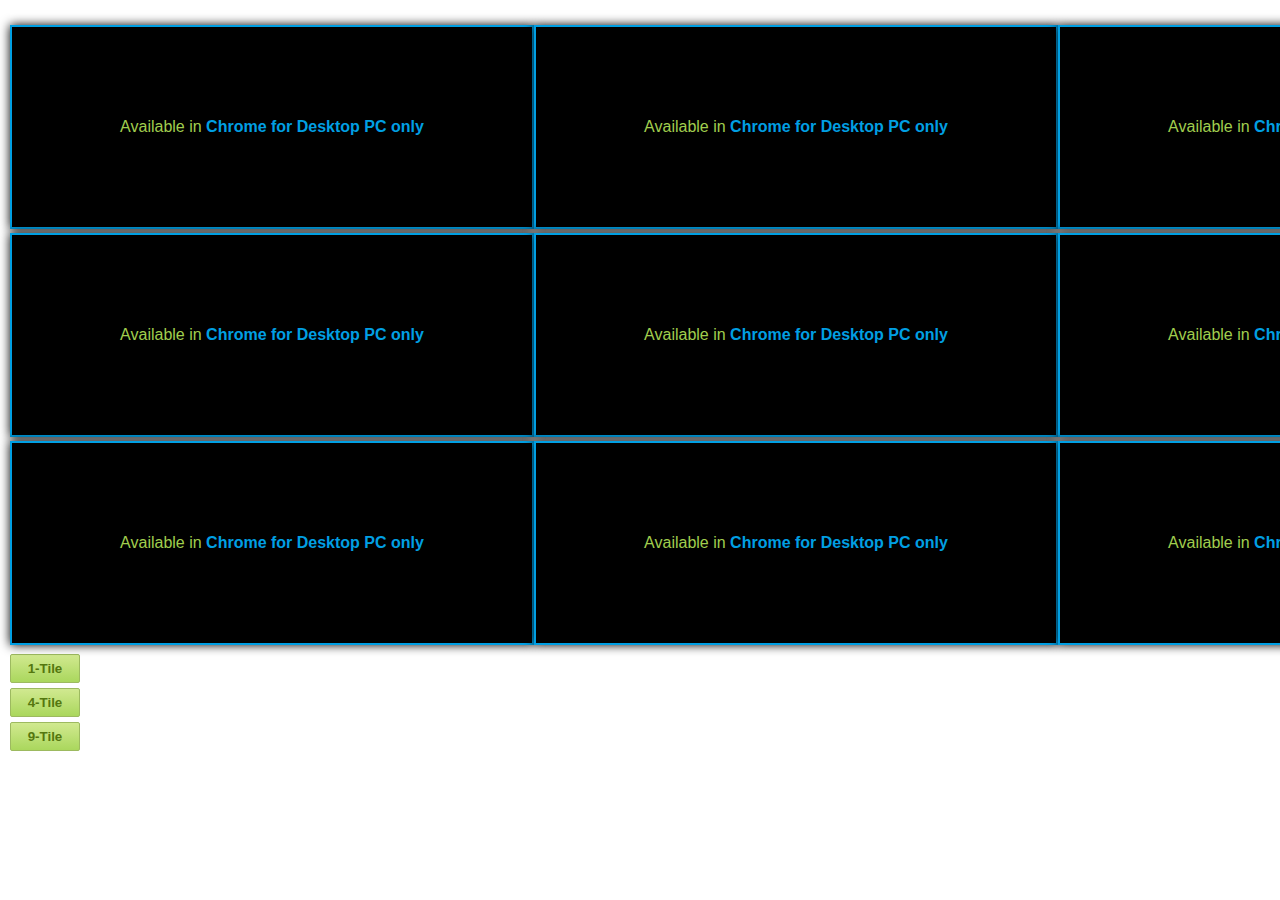
<file: index.html>
<!DOCTYPE html>
<html>
<head>
	<title>Media Player PNaCl</title>
	<meta http-equiv="Content-Type" content="text/html; charset=utf-8" />
	<meta http-equiv="Pragma" content="no-cache">
	<meta http-equiv="Expires" content="-1">
	<meta name="author" content="videoexpertsgroup" />
	<meta name="copyright" lang="ru" content="videoexpertsgroup" />
	<meta name="description" content="Demo VXG Media Player for Chrome" />
	<meta name="keywords" content=""/>
	<!-- vxgplayer -->
	<script type="text/javascript" src="vxgplayer-1.8.51.min.js"></script>
	<link href="vxgplayer-1.8.51.min.css" rel="stylesheet"/>

	<!-- demo page -->

	<link href="demo.min.css" rel="stylesheet"/>
	<link rel="shortcut icon" href="favicon.ico" type="image/x-icon">
	<link href="https://www.videoexpertsgroup.com/nacl_player_api/zenburn.min.css" rel="stylesheet">
	<script src="https://www.videoexpertsgroup.com/nacl_player_api/highlight.min.js"></script>
	<script src="http://ajax.googleapis.com/ajax/libs/jquery/1.11.1/jquery.min.js"></script>

	<script>
		hljs.initHighlightingOnLoad();
		var indexPlayer = 1;
		function createPlayer(){
			indexPlayer++;
			var playerId = 'vxg_media_player' + indexPlayer;
			var div = document.createElement('div');
			div.setAttribute("id", playerId);
			div.setAttribute("class", "vxgplayer");
			var runtimePlayers = document.getElementById('runtimePlayers');
			runtimePlayers.appendChild(div);
			vxgplayer(playerId, {
				url: '',
				nmf_path: 'media_player.nmf',
				nmf_src: 'pnacl/Release/media_player.nmf',
				latency: 300000,
				aspect_ratio_mode: 2,
				autohide: 3,
				controls: true,
				avsync: true,
				autoreconnect: 1
			}).ready(function(){
				console.log(' =>ready player '+playerId);
				vxgplayer(playerId).src(document.getElementById('url_input').value);
				vxgplayer(playerId).play();
				console.log(' <=ready player '+playerId);
			});
		}
		function removeLatestPlayer(){
			if(indexPlayer > 1){
				var playerId = 'vxg_media_player' + indexPlayer;
				vxgplayer(playerId).dispose();
				document.getElementById('vxg_media_player' + indexPlayer).remove();
				indexPlayer--;
			}
		}
		
		function customDigitalZoomOn(){
			vxgplayer('vxg_media_player1').custom_digital_zoom(true);
			digzoom_on.style.display = "none";
			digzoom_off.style.display = "";
			digzoom_params.style.display = "";
			
		}
		function customDigitalZoomOff(){
			vxgplayer('vxg_media_player1').custom_digital_zoom(false);
			digzoom_on.style.display = "";
			digzoom_off.style.display = "none";
			digzoom_params.style.display = "none";
		}
			
		function setCustomDigitalZoom(){
			try{
				vxgplayer('vxg_media_player1').setCustomDigitalZoom(parseInt(digzoom_ratio.value,10), parseInt(digzoom_x.value,10), parseInt(digzoom_y.value,10))
			}catch(e){
				alert(e);
			}
		}
		
		function resetCustomDigitalZoom(){
			vxgplayer('vxg_media_player1').setCustomDigitalZoom(100, 0, 0);
		}
		
	</script>
	<style>
table {
	border:0px;
	border-collapse:collapse;
	border-spacing:0px;
	}
	
	td,img { 
	padding:0px; 
	border-width:0px; 
	margin:0px; 
	}
	.btntile{
		width: 70px;
	}
</style>
</head>
<body>
	
		<div class="">
			<div class="">
				<div class="menu-left">
					<!-- <a href="?">VXG Media Player (1.8.51)</a> -->
				</div>
			<!-- 	<div class="menu-right">
					<a class="menu-item-right" href="#demo">Demo</a>
					<a class="menu-item-right" href="#examples">Examples</a>
					<a class="menu-item-right" href="#support">Support</a>
					<a class="menu-item-right" href="#download">Download</a>
					<a class="menu-item-right" href="#jsapi">API</a>
				</div> -->
			</div>
		</div>
		<div class="content-absolute">
			<div class="content">
				<!--<a  class="link-top" name="demo">.</a>
				<h1>Demo</h1>
				Some functions for test (Only for first player):
				<ul>
					<li>
						URL:
						<input id="url_input" type="text" size="60" value="rtsp://184.72.239.149/vod/mp4:BigBuckBunny_115k.mov">
						<button onclick="vxgplayer('vxg_media_player1').src(document.getElementById('url_input').value);">Set</button>
					</li>
					<li>
						Max latency(ms):
						<input id="url_latency" type="number" size="5" value="300000">
						<button onclick="vxgplayer('vxg_media_player1').latency(document.getElementById('url_latency').value);">Set</button>
					</li>
					<li>
						Aspect Ratio:
						<button onclick="vxgplayer('vxg_media_player1').aspectRatioMode(1);">Fit-to-Screen</button>
						<button onclick="vxgplayer('vxg_media_player1').aspectRatioMode(2);">Crop</button>
						<button onclick="vxgplayer('vxg_media_player1').aspectRatio(false);">Disable</button>
					</li>
					<li>
						Attribute display:
						<button onclick="document.getElementById('vxg_media_player1').style.display='none';">None</button>
						<button onclick="document.getElementById('vxg_media_player1').style.display='inline-block';">Inline-block</button>
					</li>
					<li>
						Attribute visibility:
						<button onclick="document.getElementById('vxg_media_player1').style.visibility='hidden';">Hidden</button>
						<button onclick="document.getElementById('vxg_media_player1').style.visibility='';">Empty</button>
					</li>
					<li>
						Autoreconnect: 
						<button onclick="vxgplayer('vxg_media_player1').autoreconnect(1);">On</button>
						<button onclick="vxgplayer('vxg_media_player1').autoreconnect(0);">Off</button>
					</li>
					<li>
						AVSync:
						<button onclick="vxgplayer('vxg_media_player1').avsync(true);">On</button>
						<button onclick="vxgplayer('vxg_media_player1').avsync(false);">Off</button>
					</li>
					<li>Run-Time creation players: 
						<button onclick="createPlayer();">create new</button>
						<button onclick="removeLatestPlayer();">remove latest</button>
					</li>
					<li>Change Digital Zoom (Ratio, X, Y):
						<button id="digzoom_on" onclick="customDigitalZoomOn()">On</button>
						<button id="digzoom_off" onclick="customDigitalZoomOff()" style="display: none;">Off</button>
						<div id="digzoom_params" style="display: none;">
							Ratio[100..500] = <input type="text" id="digzoom_ratio" size=3 value="300">
							X = <input type="text" id="digzoom_x" size=5 value="426">
							Y = <input type="text" id="digzoom_y" size=5 value="320">
							<button onclick="setCustomDigitalZoom()">Set</button>
							<button onclick="resetCustomDigitalZoom()">Reset</button>
						<div>
					</li>
				</ul> -->

				<div id="runtimePlayers">
					
					<table id="ninetiletbl">
						<tr>
							<td>
									<div>
											<div id="vxg_media_player1" class="vxgplayer" url="rtsp://admin:1234qwer@192.168.0.201:554/Streaming/Channels/102"  aspect-ratio latency="10" autostart controls avsync></div>
												</div>
							</td>
							<td>
									<div>
											<div id="vxg_media_player2" class="vxgplayer" url="rtsp://admin:1234qwer@192.168.0.202:554/Streaming/Channels/102"  aspect-ratio latency="10" autostart controls avsync></div>
										</div>
							</td>
							 <td>
									<div>
											<div id="vxg_media_player3" class="vxgplayer" url="rtsp://admin:1234qwer@192.168.0.203:554/Streaming/Channels/102"  aspect-ratio latency="10" autostart controls avsync></div>
										</div>
							</td>
							
						</tr>
						 <tr>
							<td>
								<div>
										<div id="vxg_media_player4" class="vxgplayer" url="rtsp://admin:1234qwer@192.168.0.205:554/Streaming/Channels/102"  aspect-ratio latency="10" autostart controls avsync></div>
									</div>
						</td>
							<td>
									<div>
											<div id="vxg_media_player5" class="vxgplayer" url="rtsp://admin:p0o9i8u7@192.168.0.155:554/Streaming/Channels/102"  aspect-ratio latency="10" autostart controls avsync></div>
										</div>
							</td>
							 <td>

									<div>
											<div id="vxg_media_player6" class="vxgplayer" url="rtsp://admin:p0o9i8u7@192.168.0.156:554/Streaming/Channels/102"  aspect-ratio latency="10" autostart controls avsync></div>
										</div>
							</td>
						
					
						</tr> 
						 <tr>
							<td>
								<div>
										<div id="vxg_media_player7" class="vxgplayer" url="rtsp://admin:p0o9i8u7@192.168.0.157:554/Streaming/Channels/102"  aspect-ratio latency="10" autostart controls avsync></div>
									</div>
						</td>	
							<td>
								<div>
										<div id="vxg_media_player8" class="vxgplayer" url="rtsp://admin:p0o9i8u7@192.168.0.208:554/Streaming/Channels/102"  aspect-ratio latency="3000000" autostart controls avsync></div>
									</div>
						</td>
							<td>

									<div>
											<div id="vxg_media_player9" class="vxgplayer" url="rtsp://184.72.239.149/vod/mp4:BigBuckBunny_115k.mov"  aspect-ratio latency="3000000" autostart controls avsync></div>
										</div>
							</td>	
						</tr> 
					</table>
			</div>
			<div>
			<button class="btntile" id="1-Tile" name="1-Tile"  onclick="onetile()">1-Tile</button>
			<button class="btntile" id="2-Tile" name="2-Tile"onclick="fourtile()">4-Tile</button> 
			<button class="btntile" id="9-Tile" name="9-Tile" onclick="ninetile()">9-Tile</button>
			</div>
			
			<script>
				var i=0;
				setInterval(function(){ 
					//	for (i = 0; i < 2; i++) { 
						if(i==0){
							onetile();
							i=i+1;
							//alert('onetile');
						}else if(i==1){
							fourtile();
							i=i+1;
							//alert('fourtile');
						}else if(i==2){
								ninetile();
							//	alert('ninetile');
								i=0;
						}
				//	}
    //code goes here that will be run every 5 seconds.    
}, 20000);

//authenticate function to make ajax call
var userName = 'admin';
var password = 'admin';
auth(userName, password);
function auth(userName, password) {

    $.ajax
    ({
		type: "GET",
		
        //SEND TO MY SERVER URL
        url: "http://admin:admin@192.168.0.153:9080/vapi/GetCamList",
        dataType: 'json',
        async: false,
        //data: '{"userName": "' + userName + '", "password" : "' + password + '"}',
        success: function (response) {
          alert(JSON.stringify(response));
        }
    })
}
				
	
					function onetile() {
					var x = document.getElementById("vxg_media_player5");
					if (x.className === "vxgplayer") { 
						x.style.width = "1580px";
						x.style.height = "600PX";
					}
					document.getElementById("vxg_media_player1").style.display = "none";		
					document.getElementById("vxg_media_player2").style.display = "none";		
					document.getElementById("vxg_media_player3").style.display = "none";	
					document.getElementById("vxg_media_player4").style.display = "none";
					document.getElementById("vxg_media_player6").style.display = "none";	
					document.getElementById("vxg_media_player7").style.display = "none";
					document.getElementById("vxg_media_player8").style.display = "none";
					document.getElementById("vxg_media_player9").style.display = "none";
					}
					function fourtile() {
						var x = document.getElementById("vxg_media_player1");

						if (x.className === "vxgplayer") { 
							x.style.width = "780px";
							x.style.height = "310px";
						}		
						document.getElementById("vxg_media_player1").style.display = "block";
						var x = document.getElementById("vxg_media_player2");

						if (x.className === "vxgplayer") { 
							x.style.width = "780px";
							x.style.height = "310px";
						}		
						document.getElementById("vxg_media_player2").style.display = "block";
						var x = document.getElementById("vxg_media_player5");

						if (x.className === "vxgplayer") { 
							x.style.width = "780px";
							x.style.height = "310px";
						}		
						document.getElementById("vxg_media_player5").style.display = "block";

						var x = document.getElementById("vxg_media_player4");

						if (x.className === "vxgplayer") { 
							x.style.width = "780px";
							x.style.height = "310px";
						}		
						document.getElementById("vxg_media_player4").style.display = "block";
							
						document.getElementById("vxg_media_player3").style.display = "none";
						document.getElementById("vxg_media_player6").style.display = "none";	
						document.getElementById("vxg_media_player7").style.display = "none";
						document.getElementById("vxg_media_player8").style.display = "none";
						document.getElementById("vxg_media_player9").style.display = "none";

					  /* document.getElementById("vxg_media_player9").style.display = "block";
					  document.getElementById("vxg_media_player1").style.display = "block";
					  document.getElementById("vxg_media_player2").style.display = "block";
					  document.getElementById("vxg_media_player3").style.display = "block";
					  document.getElementById("vxg_media_player4").style.display = "block";
					  document.getElementById("vxg_media_player5").style.display = "none";
					  document.getElementById("vxg_media_player6").style.display = "none";
					  document.getElementById("vxg_media_player7").style.display = "none";
					  document.getElementById("vxg_media_player8").style.display = "none";
					  document.getElementById("vxg_media_player9").style.display = "none"; */
					}
					function ninetile() {
					/* 	document.getElementById("ninetiletbl").style.display = "block";
						document.getElementById("fourtiletbl").style.display = "none"; */

						var x = document.getElementById("vxg_media_player1");

						if (x.className === "vxgplayer") { 
							x.style.width = "520px";
							x.style.height = "200px";
						}		
					document.getElementById("vxg_media_player1").style.display = "block";
					var x = document.getElementById("vxg_media_player2");

						if (x.className === "vxgplayer") { 
							x.style.width = "520px";
							x.style.height = "200px";
						}		
					document.getElementById("vxg_media_player2").style.display = "block";
					var x = document.getElementById("vxg_media_player3");

						if (x.className === "vxgplayer") { 
							x.style.width = "520px";
							x.style.height = "200px";
						}		
					document.getElementById("vxg_media_player3").style.display = "block";
					var x = document.getElementById("vxg_media_player4");

						if (x.className === "vxgplayer") { 
							x.style.width = "520px";
							x.style.height = "200px";
						}		
					document.getElementById("vxg_media_player4").style.display = "block";
					var x = document.getElementById("vxg_media_player5");

						if (x.className === "vxgplayer") { 
							x.style.width = "520px";
							x.style.height = "200px";
						}		
					document.getElementById("vxg_media_player5").style.display = "block";
					var x = document.getElementById("vxg_media_player6");

						if (x.className === "vxgplayer") { 
							x.style.width = "520px";
							x.style.height = "200px";
						}		
					document.getElementById("vxg_media_player6").style.display = "block";
					var x = document.getElementById("vxg_media_player7");

						if (x.className === "vxgplayer") { 
							x.style.width = "520px";
							x.style.height = "200px";
						}		
					document.getElementById("vxg_media_player7").style.display = "block";
					var x = document.getElementById("vxg_media_player8");

						if (x.className === "vxgplayer") { 
							x.style.width = "520px";
							x.style.height = "200px";
						}		
					document.getElementById("vxg_media_player8").style.display = "block";
					var x = document.getElementById("vxg_media_player9");

						if (x.className === "vxgplayer") { 
							x.style.width = "520px";
							x.style.height = "200px";
						}		
					document.getElementById("vxg_media_player9").style.display = "block";
					/* 
					 document.getElementById("vxg_media_player2").style.display = "block";
					document.getElementById("vxg_media_player3").style.display = "block";
					document.getElementById("vxg_media_player4").style.display = "block";
					document.getElementById("vxg_media_player5").style.display = "block";
					document.getElementById("vxg_media_player6").style.display = "block";
					document.getElementById("vxg_media_player7").style.display = "block";
					document.getElementById("vxg_media_player8").style.display = "block";
					document.getElementById("vxg_media_player9").style.display = "block";  */
}


/* function loadContent(delays, functions) {

    if (functions.length) {
        setTimeout(function () {
            functions.pop()();
			loadContent(delays, functions);
			alert(delays);
		
		}, delays.pop());
		
	};
	
};
loadContent([10000, 5000, 2000], [ninetile, fourtile, onetile]); */
// wait 10 seconds
/* setInterval(function(){
	loadContent(delays, functions);
}, 20000)
 */
   // console.log('first 10 secs');
    // loadCars();
  
   /*  setInterval(function() {
		onetile();
		//fourtile()
	console.log('onetile');
		
		//alert('Hello') ;
		// console.log('60 secs has passed');
          // loadCars();
	}, 5000); */
	/* setInterval(function() {
		
		fourtile()
	console.log('fourtile');
		//ninetile();
		//alert('Hello') ;
		// console.log('60 secs has passed');
          // loadCars();
    }, 6000);
 */
	/* setInterval(function() {

	ninetile();
		//alert('Hello') ;
		// console.log('60 secs has passed');
          // loadCars();
    },7000); */

//  setInterval(function() {
	////	fourtile();
		//alert('Hello') ;
		// console.log('60 secs has passed');
          // loadCars();
	//}, 10000);
	
 //   setInterval(function() {
//		ninetile();
		//alert('Hello') ;
		// console.log('60 secs has passed');
          // loadCars();
 //   }, 20000);


					</script>
			<!-- 	<a class="link-top" name="examples">.</a>
				<h1>Examples</h1>
				<ul>
					<li><a href="iframeexample.html" target="_blank">Player in iframe example</a></li>
					<li><a href="multiplayersexample.html" target="_blank">Multiplayers example</a></li>
					<li><a href="angular2example-1.8.51.zip" target="_blank">Angular 2 Example</a></li>
				</ul>
				
				<a class="link-top" name="support">.</a>
				<h1>Support</h1>
				<a href="http://www.videoexpertsgroup.com/chrome-media-player-plug-in/" target="_blank">Visit the Video Experts Group' Media Player Plug-in page for support</a>

				<a class="link-top" name="download">.</a>
				<h1>Download</h1>
				<a href="vxgplayer-1.8.51.zip" target="_blank">vxgplayer-1.8.51.zip</a>
				<p>Please note that you have to place the unzipped package on a Web Server. For testing it locally on your PC you have to run a Web Server on your local PC.
					We recommend to use a single binary Web Server like <a target="_blank" href="https://www.cesanta.com/products#binary">Mongoose</a> for testing.
					Just copy the Web Server binary into the unzipped package folder and run it.</p>
				<a class="link-top" name="jsapi">.</a>
				<h1>API</h1>
				<h2>HTML</h2>

<h3>Include css + js</h3>

<pre><code>&lt;head&gt;
...
    &lt;script type="text/javascript" src="vxgplayer-1.8.51.min.js"&gt;&lt;/script&gt;
    &lt;link href="vxgplayer-1.8.51.min.css" rel="stylesheet"/&gt; 
...
&lt;/head&gt;
</code></pre>

<h3>Div element for player</h3>

<pre><code>&lt;div class="vxgplayer"
    id="vxg_media_player1" 
    width="640"
    height="480"
    url="rtsp://184.72.239.149/vod/mp4:BigBuckBunny_115k.mov"
    nmf-src="pnacl/Release/media_player.nmf"
    nmf-path="media_player.nmf"
    useragent-prefix="MMP/3.0"
    latency="10000"
    autohide="2"
    volume="0.7"
    avsync
    controls
    mute
    aspect-ratio
    aspect-ratio-mode="0"
    auto-reconnect
    connection-timeout="5000"
    connection-udp="0"
    custom-digital-zoom&gt;&lt;/div&gt;
</code></pre>

<h4>Attributes:</h4>

<ul>
<li><strong>id</strong> - unique id of player</li>
<li><strong>class</strong> must be 'vxgplayer' - for automatically init all players after load body</li>
<li><strong>width</strong> - width of player, integer </li>
<li><strong>height</strong> - height of player, integer</li>
<li><strong>url</strong> - link to rtsp video</li>
<li><strong>nmf-src</strong> - link to plugin, default value: 'pnacl/Release/media_player.nmf'</li>
<li><strong>nmf-path</strong> - link to plugin, default value: 'media_player.nmf'</li>
<li><strong>latency</strong> - latency, integer</li>
<li><strong>autohide</strong> - autohide panel of the controls after, seconds</li>
<li><strong>volume</strong> - volume, float, Possible values: 0..1</li>
<li><strong>avsync</strong> - If attribute exists then avsync true. If attribute does not exist then avsync false</li>
<li><strong>controls</strong> - Panel with controls. If attribute exists then show controls. If attribute does not exist then hide controls</li>
<li><strong>debug</strong> - Debug mode. If attribute exists then you will see a lot of messages in js console. If attribute does not exist, it will be silent</li>
<li><strong>mute</strong> - Mute audio. If attribute exists then mute. If attribute does not exist then no mute</li>
<li><strong>useragent-prefix</strong> - Set prefix for user agency</li>
<li><strong>aspect-ratio</strong> - If attributes aspect-ratio or aspect-ratio-mode exist then aspectRatio true</li>
<li><strong>aspect-ratio-mode</strong> - 1:Fit-to-Screen(default); 2:Crop; 0:Off. If attribute exists then aspectRatio true</li>
<li><strong>auto-reconnect</strong> - If attribute auto-reconnect exists then the player will be auto reconnected on any error</li>
<li><strong>connection-timeout</strong> - set connection timeout value in milliseconds</li>
<li><strong>connection-udp</strong> - allow UDP connection (by default is off), 0:Off, 1:On</li>
<li><strong>custom-digital-zoom</strong> - if this option exists then digital zoom in control disabled and it is allowing method "setCustomDigitalZoom"</li>
</ul>

<h2>JavaScript Examples</h2>

<h3>Dynamically create players with options</h3>

<p>Put element to your page:</p>

<pre><code>&lt;div id="dynamicallyPlayers"&gt;&lt;/div&gt;
</code></pre>

<p>And below function will create the players inside element 'dynamicallyPlayers'</p>

<pre><code>function createPlayer(){
    indexPlayer++;
    var playerId = 'vxg_media_player' + indexPlayer;
    var div = document.createElement('div');
    div.setAttribute("id", playerId);
    div.setAttribute("class", "vxgplayer");
    var runtimePlayers = document.getElementById('dynamicallyPlayers');
    runtimePlayers.appendChild(div);
    vxgplayer(playerId, {
            url: '',
            nmf_path: 'media_player.nmf',
            nmf_src: 'pnacl/Release/media_player.nmf',
            latency: 300000,
            aspect_ratio_mode: 1,
            autohide: 3,
            controls: true,
            connection_timeout: 5000,
            connection_udp: 0,
            custom_digital_zoom: false
    }).ready(function(){
        console.log(' =&gt;ready player '+playerId);
        vxgplayer(playerId).src('rtsp://184.72.239.149/vod/mp4:BigBuckBunny_115k.mov');
        vxgplayer(playerId).play();
        console.log(' &lt;=ready player '+playerId);
    });

}
</code></pre>

<h3>Init player and/or find player</h3>

<pre><code>var player = vxgplayer('vxg_media_player1');
// where 'vxg_media_player1' - unique id element in document
</code></pre>

<h3>Play / isPlaying</h3>

<pre><code>vxgplayer('vxg_media_player1').play(); // play
vxgplayer('vxg_media_player1').isPlaying() // get play true of false
// or 
var player = vxgplayer('vxg_media_player1');
player.play()
player.isPlaying() // get play true of false
</code></pre>

<h3>Pause</h3>

<pre><code>vxgplayer('vxg_media_player1').pause();
// or
var player = vxgplayer('vxg_media_player1');
player.pause()
</code></pre>

<h3>Stop</h3>

<pre><code>vxgplayer('vxg_media_player1').stop();
// or
var player = vxgplayer('vxg_media_player1');
player.stop()
</code></pre>

<h3>Autohide</h3>

<p>An autohide value of zero means the component should never be set invisible.</p>

<pre><code>vxgplayer('vxg_media_player1').autohide(2); // set 2 seconds
vxgplayer('vxg_media_player1').autohide(); // get autohide value
// or
var player = vxgplayer('vxg_media_player1');
player.autohide(2); // set 2 seconds
player.autohide(); // get autohide value
</code></pre>

<h3>Aspect Ratio</h3>

<pre><code>vxgplayer('vxg_media_player1').aspectRatio(true); // set aspect ration to true
vxgplayer('vxg_media_player1').aspectRatio(); // get aspect ration value
// or
var player = vxgplayer('vxg_media_player1');
player.aspectRatioMode(2); // set aspect ration to true. Mode: Crop
player.aspectRatioMode(); // get aspect ratio mode value
</code></pre>

<h3>Auto reconnect</h3>

<pre><code>vxgplayer('vxg_media_player1').autoreconnect(1); // set auto-reconnect on
vxgplayer('vxg_media_player1').autoreconnect(); // get autoreconnect value
</code></pre>

<h3>Volume</h3>

<p>Possible value of volume: 0..1</p>

<pre><code>// possible value of volume: from 0 to 1
// example
vxgplayer('vxg_media_player1').volume(0.8); // set volume
var vol = vxgplayer('vxg_media_player1').volume(); // get volume
// or
var player = vxgplayer('vxg_media_player1');
player.volume(0.8); // set volume
var vol = player.volume(); // get volume
</code></pre>

<h3>Size</h3>

<p>Set new size of player</p>

<pre><code>vxgplayer('vxg_media_player1').size(1280, 720); // set size
var size = vxgplayer('vxg_media_player1').size(); // get size
console.log('Player width: ' + size.width);
console.log('Player height: ' + size.height);
// or
var player = vxgplayer('vxg_media_player1');
player.size(1280, 720); // set size
var size2 = player.size(); // get size
console.log('Player width: ' + size2.width);
console.log('Player height: ' + size2.height);
</code></pre>

<h3>Latency</h3>

<pre><code>vxgplayer('vxg_media_player1').latency(10000); // set latency
console.log(vxgplayer('vxg_media_player1').latency()); // get latency
// or
var player = vxgplayer('vxg_media_player1');
player.latency(10000); // set latency
var ltnc = player.latency(); // get latency
</code></pre>

<h3>Connection Timeout (ms)</h3>

<pre><code>vxgplayer('vxg_media_player1').connection_timeout(5000); // set connection_timeout 5 seconds
console.log(vxgplayer('vxg_media_player1').connection_timeout()); // get connection_timeout
</code></pre>

<h3>Allow UDP connection</h3>

<pre><code>vxgplayer('vxg_media_player1').connection_udp(1); // allow UDP connection
vxgplayer('vxg_media_player1').connection_udp(0); // deny UDP connection
</code></pre>

<h3>Custom Digital Zoom</h3>

<pre><code>vxgplayer('vxg_media_player1').custom_digital_zoom(); // will be return true or false
vxgplayer('vxg_media_player1').custom_digital_zoom(true); // enable custom digital zoom
vxgplayer('vxg_media_player1').custom_digital_zoom(false); // disable custom digital zoom

If you change value custom_digital_zoom then player will be reset zoom.
</code></pre>

<h3>Change Custom Digital Zoom</h3>

<p>This method will available only if <code>custom_digital_zoom()</code> is true</p>

<pre><code>vxgplayer('vxg_media_player1').custom_digital_zoom(true); // enable custom digital zoom

var ratio = 100; // 100..500
var x = 0; // position in pixels
var y = 0; // position in pixels
vxgplayer('vxg_media_player1').setCustomDigitalZoom(ratio, x, y); // set new custom digital zoom
</code></pre>

<h3>Source / URL</h3>

<pre><code>vxgplayer('vxg_media_player1').src('rtsp://184.72.239.149/vod/mp4:BigBuckBunny_115k.mov'); // set src
var src = vxgplayer('vxg_media_player1').src(); // get src
// or
var player = vxgplayer('vxg_media_player1');
player.src('rtsp://184.72.239.149/vod/mp4:BigBuckBunny_115k.mov'); // set src
var src = player.src(); // get src
</code></pre>

<h3>Error</h3>

<p>This method returned last error code or -1 if has not error.</p>

<pre><code>// NO_ERROR == -1
// MEDIA_ERR_URL == 0
// MEDIA_ERR_NETWORK == 1
// MEDIA_ERR_SOURCE == 2
// MEDIA_ERR_CARRIER == 3
// MEDIA_ERR_AUDIO == 4
// MEDIA_ERR_VIDEO == 5
// MEDIA_ERR_AUTHENTICATION == 6
// MEDIA_ERR_BANDWIDTH == 7
// MEDIA_ERR_EOF == 8

var err;

err = vxgplayer('vxg_media_player1').error(); // get error code
// or
var player = vxgplayer('vxg_media_player1');
var err = player.error(); // get error code

// example of handling by code error
switch (err) {
    case 0:
        // MEDIA_ERR_URL
        break
    case 1:
        // MEDIA_ERR_NETWORK
        break
    case 2:
        // MEDIA_ERR_SOURCE
        break
    case 3:
        // MEDIA_ERR_CARRIER
        break
    case 4:
        // MEDIA_ERR_AUDIO
        break
    case 5:
        // MEDIA_ERR_VIDEO
        break
    case 6:
        // MEDIA_ERR_AUTHENTICATION
        break
    case 7:
        // MEDIA_ERR_BANDWIDTH
        break
    case 8:
        // MEDIA_ERR_EOF
        break
    default:
        // no error
}
</code></pre>

<h3>Show/Hide Custom Error</h3>

<pre><code>vxgplayer('vxg_media_player1').showerror('some error'); // show error overlay
vxgplayer('vxg_media_player1').hideerror(); // hide error overlay
// or
var player = vxgplayer('vxg_media_player1');
player.showerror('some error'); // show error overlay
player.hideerror(); // hide error overlay
</code></pre>

<h3>Controls</h3>

<pre><code>var ctrls;

vxgplayer('vxg_media_player1').controls(true); // set controls to true
ctrls = vxgplayer('vxg_media_player1').controls(); // get controls (return boolean value)
// or
var player = vxgplayer('vxg_media_player1');
player.controls(true); // set controls to true
ctrls = player.controls(); // get controls (return boolean value)
</code></pre>

<h3>Debug</h3>

<pre><code>var dbg;

vxgplayer('vxg_media_player1').debug(true); // set debug mode
dbg = vxgplayer('vxg_media_player1').debug(); // get debug mode
// or
var player = vxgplayer('vxg_media_player1');
player.debug(true); // set debug mode
dbg = player.debug(); // get debug mode
</code></pre>

<h3>Mute / isMute</h3>

<p>Toggle method. And Getter</p>

<pre><code>var mute;

vxgplayer('vxg_media_player1').mute(); // toggle mute false -&gt; true and true -&gt; false
mute = vxgplayer('vxg_media_player1').isMute(); // getter
// or
var player = vxgplayer('vxg_media_player1');
player.mute();  // toggle mute false -&gt; true and true -&gt; false
mute = player.isMute(); // get state of mute
</code></pre>

<h3>Ready State</h3>

<pre><code>// possible values of readyState:
// 0 - PLAYER_STOPPED
// 1 - PLAYER_CONNECTING
// 2 - PLAYER_PLAYING
// 3 - PLAYER_STOPPING

var rs;

rs = vxgplayer('vxg_media_player1').readyState(); 
// or
var player = vxgplayer('vxg_media_player1');
rs = player.readyState();
// example of handling by code error
switch (rs) {
    case 0:
        // PLAYER_STOPPED
        break
    case 1:
        // PLAYER_CONNECTING
        break
    case 2:
        // PLAYER_PLAYING
        break
    case 3:
        // PLAYER_STOPPING
        break
    default:
        // no ready
}
</code></pre>

<h3>Version</h3>

<pre><code>var player = vxgplayer('listener2');
player.versionPLG(); //version of chrome plugin
player.versionAPP(); //version of VXG Media Player app
</code></pre>

<h3>Callback onReadyStateChange</h3>

<pre><code>vxgplayer('vxg_media_player1').onReadyStateChange(function(onreadyState){
    console.log("player LOADED: versionPLG=" + vxgplayer('vxg_media_player1').versionPLG()+" versionAPP="+vxgplayer('vxg_media_player1').versionAPP());
});
// or
var player = vxgplayer('listener2');
player.onReadyStateChange(function(state){
    console.log("player LOADED: versionPLG=" + player.versionPLG()+" versionAPP="+player.versionAPP());
});
</code></pre>

<h3>Callback onStateChange</h3>

<pre><code>vxgplayer('vxg_media_player1').onStateChange(function(readyState){
    console.log("NEW READY STATE: " + readyState);
});
// or
var player = vxgplayer('listener2');
player.onStateChange(function(state){
    console.log("NEW READY STATE: " + readyState);
});
</code></pre>

<h3>Callback onError</h3>

<pre><code>vxgplayer('vxg_media_player1').onError(function(player){
    console.log(player.error());
});
// or
var player = vxgplayer('vxg_media_player1');
player.onError(function(player){
    console.log(player.error());
});
</code></pre>

<h3>Callback onBandwidthError</h3>

<pre><code>// Behaviour:
// 1. If exists handler onBandwidthError then call it.
// 2. If not exists then show error('Problem with bandwidth')

vxgplayer('vxg_media_player1').onBandwidthError(function(player){
    console.log(player.error());
});
// or
var player = vxgplayer('vxg_media_player1');
player.onBandwidthError(function(player){
    console.log(player.error());
});
</code></pre> -->
			</div>
		</div>

	<script>
		document.addEventListener('DOMContentLoaded', function() {
			console.log('===player.src='+vxgplayer('vxg_media_player1').src());
			console.log('===player.volume()='+vxgplayer('vxg_media_player1').volume());
			console.log('===player.autohide()='+vxgplayer('vxg_media_player1').autohide());
			console.log('===player.isMute()='+vxgplayer('vxg_media_player1').isMute());
			console.log('===player.isPlaying()='+vxgplayer('vxg_media_player1').isPlaying());
			console.log('===player.autoreconnect()='+vxgplayer('vxg_media_player1').autoreconnect());
			vxgplayer('vxg_media_player1').onReadyStateChange(function(onreadyState){
				console.log("player LOADED: versionPLG=" + vxgplayer('vxg_media_player1').versionPLG()+" versionAPP="+vxgplayer('vxg_media_player1').versionAPP());
			vxgplayer('vxg_media_player1').play();
			});
			vxgplayer('vxg_media_player1').onError(function(onErr){
				console.log("player ERROR: " + vxgplayer('vxg_media_player1').error() + " decoder:"+vxgplayer('vxg_media_player1').errorDecoder());
			});
		})
	</script>
</body>
</html>
</file>
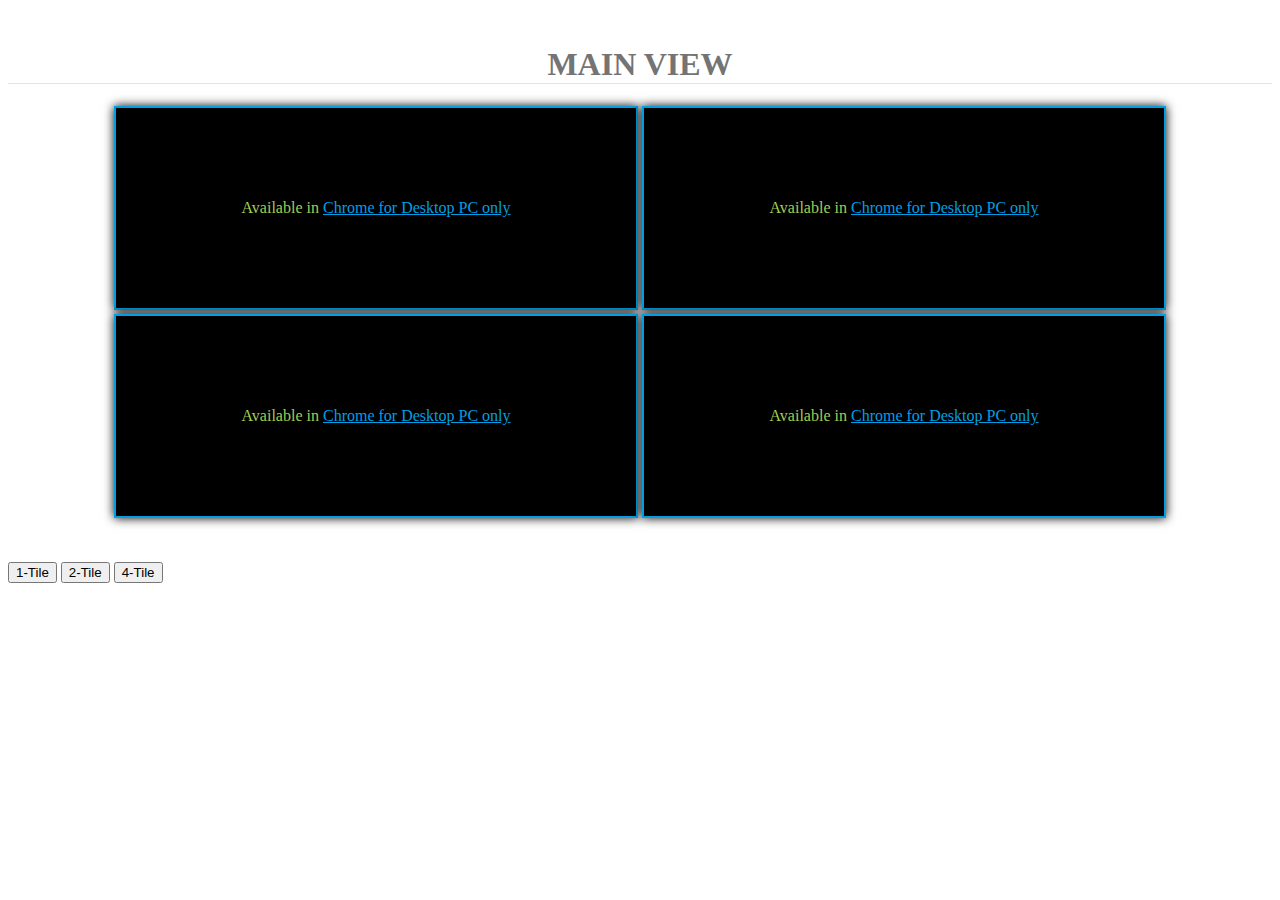
<file: multiplayersexample.html>
<!DOCTYPE html>
<html>
<head>
	<title>Media Player PNaCl</title>
	<meta http-equiv="Content-Type" content="text/html; charset=utf-8" />
	<meta http-equiv="Pragma" content="no-cache">
	<meta http-equiv="Expires" content="-1">
	<meta name="author" content="videoexpertsgroup" />
	<meta name="copyright" lang="ru" content="videoexpertsgroup" />
	<meta name="description" content="Demo VXG Media Player for Chrome" />
	<meta name="keywords" content=""/>
	<!-- vxgplayer -->
	<script type="text/javascript" src="vxgplayer-1.8.51.min.js"></script>
	<link href="vxgplayer-1.8.51.min.css" rel="stylesheet"/>

	<!-- demo page -->
	<link rel="shortcut icon" href="favicon.ico" type="image/x-icon">
	<style>
		.vxgplayer{
			display:inline-block;
		}
		.content-absolute{
			top: 0px;
			padding: 0px;
			margin: 0px;
			height: 100%;
			
		}

		.content{
			width: 100% !important;
			height: 100%;
			padding: 0px;
			top: -25px;
			text-align: center;
		}

		h1 {
			padding-top: 25px;
			border-bottom: 1px solid #e5e4e4;
			color: #747474;
		}

		
	</style>

</head>
<body>
	<div class="content-absolute">
		<div class="content">
			<h1 align="center">MAIN VIEW</h1>
			<div id="vxg_media_player1" class="vxgplayer" width="300" height="240" url="rtsp://admin:1234qwer@192.168.0.201:554/Streaming/Channels/102" aspect-ratio latency="3000000" autostart controls avsync debug></div>
			<div id="vxg_media_player2" class="vxgplayer" width="300" height="240" url="rtsp://admin:1234qwer@192.168.0.202:554/Streaming/Channels/102" aspect-ratio latency="3000000" autostart controls audio="0" mute="1" debug></div>
			<div id="vxg_media_player3" class="vxgplayer" width="300" height="240" url="rtsp://admin:1234qwer@192.168.0.203:554/Streaming/Channels/102" aspect-ratio latency="3000000" autostart controls audio="0" mute="1"></div>
			<div id="vxg_media_player4" class="vxgplayer" width="300" height="240" url="rtsp://admin:1234qwer@192.168.0.205:554/Streaming/Channels/102" aspect-ratio latency="3000000" autostart controls audio="0" mute="1"></div>
			<!-- <div id="vxg_media_player5" class="vxgplayer" width="300" height="240" url="rtsp://184.72.239.149/vod/mp4:BigBuckBunny_115k.mov" aspect-ratio latency="3000000" autostart controls audio="0" mute="1"></div>
			<div id="vxg_media_player6" class="vxgplayer" width="300" height="240" url="rtsp://184.72.239.149/vod/mp4:BigBuckBunny_115k.mov" aspect-ratio latency="3000000" autostart controls audio="0" mute="1"></div>
			<div id="vxg_media_player7" class="vxgplayer" width="300" height="240" url="rtsp://184.72.239.149/vod/mp4:BigBuckBunny_115k.mov" aspect-ratio latency="3000000" autostart controls audio="0" mute="1"></div>
			<div id="vxg_media_player8" class="vxgplayer" width="300" height="240" url="rtsp://184.72.239.149/vod/mp4:BigBuckBunny_115k.mov" aspect-ratio latency="3000000" autostart controls audio="0" mute="1"></div>
		 -->
		</div>
	</div>

	<div style="margin-top: 40px;">
		<button id="1-Tile" name="1-Tile" onclick="onetile()">1-Tile</button>
		<button id="2-Tile" name="2-Tile"onclick="twotile()">2-Tile</button>
		<button id="4-Tile"name="4-Tile" onclick="fourtile()">4-Tile</button>
	</div>

	<script>
		function onetile() {
		  document.getElementById("vxg_media_player1").style.display = "block";
		  document.getElementById("vxg_media_player2").style.display = "none";
		  document.getElementById("vxg_media_player3").style.display = "none";
		  document.getElementById("vxg_media_player4").style.display = "none";
		}
		function twotile() {
		  document.getElementById("vxg_media_player1").style.display = "block";
		  document.getElementById("vxg_media_player2").style.display = "block";
		  document.getElementById("vxg_media_player3").style.display = "none";
		  document.getElementById("vxg_media_player4").style.display = "none";
		}
		function fourtile() {
		  document.getElementById("vxg_media_player1").style.display = "block";
		  document.getElementById("vxg_media_player2").style.display = "block";
		  document.getElementById("vxg_media_player3").style.display = "block";
		  document.getElementById("vxg_media_player4").style.display = "block";
		}
	</script>
</body>
</html>
</file>
<file: vxgplayer-1.8.51.min.css>
.vxgplayer{display:inline-block;background-color:#000;position:relative;border:2px solid #009FE3;box-shadow:0 0 10px rgba(0,0,0,1);margin:0px;z-index:1;overflow:hidden}.vxgplayer:-webkit-full-screen{display:block;border:none}.vxgplayer-module{width:100%;height:100%;position:absolute;left:0;top:0}.vxgplayer-unsupport{display:table;width:100%;height:100%;text-align:center}.vxgplayer-unsupport-content{display:table-cell;vertical-align:middle;color:#a0ce4e}.vxgplayer-unsupport a{color:#009FE3}.vxgplayer-controls{background-color:#000;height:35px;position:absolute;border-top:2px #009FE3 solid;width:100%;bottom:0;opacity:.7;z-index:1}.vxgplayer:-webkit-full-screen .vxgplayer-controls{bottom:0}.vxgplayer:-webkit-full-screen{width:100%;height:100%;margin:0;position:fixed;top:0;left:0}@-webkit-keyframes vxgplayerload{0%{-webkit-transform:rotate(0);transform:rotate(0)}100%{-webkit-transform:rotate(360deg);transform:rotate(360deg)}}@keyframes vxgplayerload{0%{-webkit-transform:rotate(0);transform:rotate(0)}100%{-webkit-transform:rotate(360deg);transform:rotate(360deg)}}.vxgplayer-loader{display:inline-block;opacity:.7;background-image:url('data:image/svg+xml;charset=US-ASCII,%3C%3Fxml%20version%3D%221.0%22%20encoding%3D%22UTF-8%22%20standalone%3D%22no%22%3F%3E%0A%3C!--%20Generator%3A%20Adobe%20Illustrator%2019.2.1%2C%20SVG%20Export%20Plug-In%20.%20SVG%20Version%3A%206.00%20Build%200)%20%20--%3E%0A%0A%3Csvg%0A%20%20%20xmlns%3Adc%3D%22http%3A%2F%2Fpurl.org%2Fdc%2Felements%2F1.1%2F%22%0A%20%20%20xmlns%3Acc%3D%22http%3A%2F%2Fcreativecommons.org%2Fns%23%22%0A%20%20%20xmlns%3Ardf%3D%22http%3A%2F%2Fwww.w3.org%2F1999%2F02%2F22-rdf-syntax-ns%23%22%0A%20%20%20xmlns%3Asvg%3D%22http%3A%2F%2Fwww.w3.org%2F2000%2Fsvg%22%0A%20%20%20xmlns%3D%22http%3A%2F%2Fwww.w3.org%2F2000%2Fsvg%22%0A%20%20%20xmlns%3Asodipodi%3D%22http%3A%2F%2Fsodipodi.sourceforge.net%2FDTD%2Fsodipodi-0.dtd%22%0A%20%20%20xmlns%3Ainkscape%3D%22http%3A%2F%2Fwww.inkscape.org%2Fnamespaces%2Finkscape%22%0A%20%20%20version%3D%221.1%22%0A%20%20%20id%3D%22svg2%22%0A%20%20%20inkscape%3Aversion%3D%220.91%20r13725%22%0A%20%20%20sodipodi%3Adocname%3D%22loader.svg%22%0A%20%20%20x%3D%220px%22%0A%20%20%20y%3D%220px%22%0A%20%20%20viewBox%3D%220%200%2050%2050%22%0A%20%20%20style%3D%22enable-background%3Anew%200%200%2050%2050%3B%22%0A%20%20%20xml%3Aspace%3D%22preserve%22%3E%3Cmetadata%0A%20%20%20%20%20id%3D%22metadata74%22%3E%3Crdf%3ARDF%3E%3Ccc%3AWork%0A%20%20%20%20%20%20%20%20%20rdf%3Aabout%3D%22%22%3E%3Cdc%3Aformat%3Eimage%2Fsvg%2Bxml%3C%2Fdc%3Aformat%3E%3Cdc%3Atype%0A%20%20%20%20%20%20%20%20%20%20%20rdf%3Aresource%3D%22http%3A%2F%2Fpurl.org%2Fdc%2Fdcmitype%2FStillImage%22%20%2F%3E%3Cdc%3Atitle%3E%3C%2Fdc%3Atitle%3E%3C%2Fcc%3AWork%3E%3C%2Frdf%3ARDF%3E%3C%2Fmetadata%3E%3Cdefs%0A%20%20%20%20%20id%3D%22defs72%22%20%2F%3E%3Cstyle%0A%20%20%20%20%20type%3D%22text%2Fcss%22%0A%20%20%20%20%20id%3D%22style3%22%3E%0A%09.st0%7Bfill%3A%23009FE3%3B%7D%0A%3C%2Fstyle%3E%3Csodipodi%3Anamedview%0A%20%20%20%20%20bordercolor%3D%22%23666666%22%0A%20%20%20%20%20borderopacity%3D%221.0%22%0A%20%20%20%20%20id%3D%22base%22%0A%20%20%20%20%20inkscape%3Acurrent-layer%3D%22svg2%22%0A%20%20%20%20%20inkscape%3Acx%3D%22-151.41344%22%0A%20%20%20%20%20inkscape%3Acy%3D%2223.960553%22%0A%20%20%20%20%20inkscape%3Adocument-units%3D%22px%22%0A%20%20%20%20%20inkscape%3Apageopacity%3D%220%22%0A%20%20%20%20%20inkscape%3Apageshadow%3D%222%22%0A%20%20%20%20%20inkscape%3Awindow-height%3D%221056%22%0A%20%20%20%20%20inkscape%3Awindow-maximized%3D%221%22%0A%20%20%20%20%20inkscape%3Awindow-width%3D%221855%22%0A%20%20%20%20%20inkscape%3Awindow-x%3D%2265%22%0A%20%20%20%20%20inkscape%3Awindow-y%3D%2224%22%0A%20%20%20%20%20inkscape%3Azoom%3D%222.56%22%0A%20%20%20%20%20pagecolor%3D%22%23ffffff%22%0A%20%20%20%20%20showborder%3D%22true%22%0A%20%20%20%20%20showgrid%3D%22false%22%0A%20%20%20%20%20units%3D%22px%22%20%2F%3E%3Cg%0A%20%20%20%20%20id%3D%22g6%22%0A%20%20%20%20%20transform%3D%22matrix(1%2C0%2C0%2C-1%2C-6.554856e-7%2C49.968585)%22%3E%3Crect%0A%20%20%20%20%20%20%20x%3D%2241.099998%22%0A%20%20%20%20%20%20%20y%3D%2221%22%0A%20%20%20%20%20%20%20transform%3D%22matrix(1.31134e-7%2C-1%2C1%2C1.31134e-7%2C18.3512%2C68.2961)%22%0A%20%20%20%20%20%20%20class%3D%22st0%22%0A%20%20%20%20%20%20%20width%3D%224.4000001%22%0A%20%20%20%20%20%20%20height%3D%227.9000001%22%0A%20%20%20%20%20%20%20id%3D%22rect8%22%0A%20%20%20%20%20%20%20style%3D%22fill%3A%23009fe3%22%20%2F%3E%3Crect%0A%20%20%20%20%20%20%20x%3D%2241%22%0A%20%20%20%20%20%20%20y%3D%2223.9%22%0A%20%20%20%20%20%20%20transform%3D%22matrix(0.1559%2C-0.9878%2C0.9878%2C0.1559%2C8.8682%2C66.0845)%22%0A%20%20%20%20%20%20%20class%3D%22st0%22%0A%20%20%20%20%20%20%20width%3D%224.3000002%22%0A%20%20%20%20%20%20%20height%3D%227.9000001%22%0A%20%20%20%20%20%20%20id%3D%22rect10%22%0A%20%20%20%20%20%20%20style%3D%22fill%3A%23009fe3%22%20%2F%3E%3Crect%0A%20%20%20%20%20%20%20x%3D%2240.400002%22%0A%20%20%20%20%20%20%20y%3D%2226.6%22%0A%20%20%20%20%20%20%20transform%3D%22matrix(0.3061%2C-0.952%2C0.952%2C0.3061%2C0.3277%2C61.6356)%22%0A%20%20%20%20%20%20%20class%3D%22st0%22%0A%20%20%20%20%20%20%20width%3D%224.1999998%22%0A%20%20%20%20%20%20%20height%3D%227.9000001%22%0A%20%20%20%20%20%20%20id%3D%22rect12%22%0A%20%20%20%20%20%20%20style%3D%22fill%3A%23009fe3%22%20%2F%3E%3Crect%0A%20%20%20%20%20%20%20x%3D%2239.400002%22%0A%20%20%20%20%20%20%20y%3D%2229.200001%22%0A%20%20%20%20%20%20%20transform%3D%22matrix(0.4468%2C-0.8946%2C0.8946%2C0.4468%2C-6.7588%2C55.382)%22%0A%20%20%20%20%20%20%20class%3D%22st0%22%0A%20%20%20%20%20%20%20width%3D%224%22%0A%20%20%20%20%20%20%20height%3D%227.9000001%22%0A%20%20%20%20%20%20%20id%3D%22rect14%22%0A%20%20%20%20%20%20%20style%3D%22fill%3A%23009fe3%22%20%2F%3E%3Crect%0A%20%20%20%20%20%20%20x%3D%2238%22%0A%20%20%20%20%20%20%20y%3D%2231.6%22%0A%20%20%20%20%20%20%20transform%3D%22matrix(0.5751%2C-0.8181%2C0.8181%2C0.5751%2C-12.0543%2C47.8079)%22%0A%20%20%20%20%20%20%20class%3D%22st0%22%0A%20%20%20%20%20%20%20width%3D%223.9000001%22%0A%20%20%20%20%20%20%20height%3D%227.9000001%22%0A%20%20%20%20%20%20%20id%3D%22rect16%22%0A%20%20%20%20%20%20%20style%3D%22fill%3A%23009fe3%22%20%2F%3E%3Crect%0A%20%20%20%20%20%20%20x%3D%2236.400002%22%0A%20%20%20%20%20%20%20y%3D%2233.700001%22%0A%20%20%20%20%20%20%20transform%3D%22matrix(0.6895%2C-0.7243%2C0.7243%2C0.6895%2C-15.3626%2C39.3982)%22%0A%20%20%20%20%20%20%20class%3D%22st0%22%0A%20%20%20%20%20%20%20width%3D%223.8%22%0A%20%20%20%20%20%20%20height%3D%227.9000001%22%0A%20%20%20%20%20%20%20id%3D%22rect18%22%0A%20%20%20%20%20%20%20style%3D%22fill%3A%23009fe3%22%20%2F%3E%3Crect%0A%20%20%20%20%20%20%20x%3D%2234.400002%22%0A%20%20%20%20%20%20%20y%3D%2235.5%22%0A%20%20%20%20%20%20%20transform%3D%22matrix(0.7886%2C-0.6149%2C0.6149%2C0.7886%2C-16.5915%2C30.6257)%22%0A%20%20%20%20%20%20%20class%3D%22st0%22%0A%20%20%20%20%20%20%20width%3D%223.7%22%0A%20%20%20%20%20%20%20height%3D%227.9000001%22%0A%20%20%20%20%20%20%20id%3D%22rect20%22%0A%20%20%20%20%20%20%20style%3D%22fill%3A%23009fe3%22%20%2F%3E%3Crect%0A%20%20%20%20%20%20%20x%3D%2232.200001%22%0A%20%20%20%20%20%20%20y%3D%2237%22%0A%20%20%20%20%20%20%20transform%3D%22matrix(0.8711%2C-0.491%2C0.491%2C0.8711%2C-15.7352%2C21.9605)%22%0A%20%20%20%20%20%20%20class%3D%22st0%22%0A%20%20%20%20%20%20%20width%3D%223.5999999%22%0A%20%20%20%20%20%20%20height%3D%227.9000001%22%0A%20%20%20%20%20%20%20id%3D%22rect22%22%0A%20%20%20%20%20%20%20style%3D%22fill%3A%23009fe3%22%20%2F%3E%3Crect%0A%20%20%20%20%20%20%20x%3D%2229.700001%22%0A%20%20%20%20%20%20%20y%3D%2238.200001%22%0A%20%20%20%20%20%20%20transform%3D%22matrix(0.9352%2C-0.3543%2C0.3543%2C0.9352%2C-12.8833%2C13.8834)%22%0A%20%20%20%20%20%20%20class%3D%22st0%22%0A%20%20%20%20%20%20%20width%3D%223.5%22%0A%20%20%20%20%20%20%20height%3D%227.9000001%22%0A%20%20%20%20%20%20%20id%3D%22rect24%22%0A%20%20%20%20%20%20%20style%3D%22fill%3A%23009fe3%22%20%2F%3E%3Crect%0A%20%20%20%20%20%20%20x%3D%2227.1%22%0A%20%20%20%20%20%20%20y%3D%2239%22%0A%20%20%20%20%20%20%20transform%3D%22matrix(0.9784%2C-0.2068%2C0.2068%2C0.9784%2C-8.2529%2C6.8825)%22%0A%20%20%20%20%20%20%20class%3D%22st0%22%0A%20%20%20%20%20%20%20width%3D%223.4000001%22%0A%20%20%20%20%20%20%20height%3D%227.9000001%22%0A%20%20%20%20%20%20%20id%3D%22rect26%22%0A%20%20%20%20%20%20%20style%3D%22fill%3A%23009fe3%22%20%2F%3E%3Crect%0A%20%20%20%20%20%20%20x%3D%2224.299999%22%0A%20%20%20%20%20%20%20y%3D%2239.299999%22%0A%20%20%20%20%20%20%20transform%3D%22matrix(0.9986%2C-0.05225549%2C0.05225549%2C0.9986%2C-2.2266%2C1.4155)%22%0A%20%20%20%20%20%20%20class%3D%22st0%22%0A%20%20%20%20%20%20%20width%3D%223.3%22%0A%20%20%20%20%20%20%20height%3D%227.9000001%22%0A%20%20%20%20%20%20%20id%3D%22rect28%22%0A%20%20%20%20%20%20%20style%3D%22fill%3A%23009fe3%22%20%2F%3E%3Crect%0A%20%20%20%20%20%20%20x%3D%2219.1%22%0A%20%20%20%20%20%20%20y%3D%2241.599998%22%0A%20%20%20%20%20%20%20transform%3D%22matrix(0.1043%2C-0.9945%2C0.9945%2C0.1043%2C-22.3331%2C61.6286)%22%0A%20%20%20%20%20%20%20class%3D%22st0%22%0A%20%20%20%20%20%20%20width%3D%227.9000001%22%0A%20%20%20%20%20%20%20height%3D%223.2%22%0A%20%20%20%20%20%20%20id%3D%22rect30%22%0A%20%20%20%20%20%20%20style%3D%22fill%3A%23009fe3%22%20%2F%3E%3Crect%0A%20%20%20%20%20%20%20x%3D%2216.299999%22%0A%20%20%20%20%20%20%20y%3D%2241.200001%22%0A%20%20%20%20%20%20%20transform%3D%22matrix(0.2569%2C-0.9664%2C0.9664%2C0.2569%2C-26.2136%2C51.3046)%22%0A%20%20%20%20%20%20%20class%3D%22st0%22%0A%20%20%20%20%20%20%20width%3D%227.9000001%22%0A%20%20%20%20%20%20%20height%3D%223.0999999%22%0A%20%20%20%20%20%20%20id%3D%22rect32%22%0A%20%20%20%20%20%20%20style%3D%22fill%3A%23009fe3%22%20%2F%3E%3Crect%0A%20%20%20%20%20%20%20x%3D%2213.7%22%0A%20%20%20%20%20%20%20y%3D%2240.299999%22%0A%20%20%20%20%20%20%20transform%3D%22matrix(0.4012%2C-0.916%2C0.916%2C0.4012%2C-27.7136%2C41.1708)%22%0A%20%20%20%20%20%20%20class%3D%22st0%22%0A%20%20%20%20%20%20%20width%3D%227.9000001%22%0A%20%20%20%20%20%20%20height%3D%223%22%0A%20%20%20%20%20%20%20id%3D%22rect34%22%0A%20%20%20%20%20%20%20style%3D%22fill%3A%23009fe3%22%20%2F%3E%3Crect%0A%20%20%20%20%20%20%20x%3D%2211.3%22%0A%20%20%20%20%20%20%20y%3D%2239.099998%22%0A%20%20%20%20%20%20%20transform%3D%22matrix(0.5338%2C-0.8456%2C0.8456%2C0.5338%2C-27.1527%2C31.7344)%22%0A%20%20%20%20%20%20%20class%3D%22st0%22%0A%20%20%20%20%20%20%20width%3D%227.9000001%22%0A%20%20%20%20%20%20%20height%3D%222.9000001%22%0A%20%20%20%20%20%20%20id%3D%22rect36%22%0A%20%20%20%20%20%20%20style%3D%22fill%3A%23009fe3%22%20%2F%3E%3Crect%0A%20%20%20%20%20%20%20x%3D%229.1000004%22%0A%20%20%20%20%20%20%20y%3D%2237.5%22%0A%20%20%20%20%20%20%20transform%3D%22matrix(0.653%2C-0.7574%2C0.7574%2C0.653%2C-24.9228%2C23.3422)%22%0A%20%20%20%20%20%20%20class%3D%22st0%22%0A%20%20%20%20%20%20%20width%3D%227.9000001%22%0A%20%20%20%20%20%20%20height%3D%222.7%22%0A%20%20%20%20%20%20%20id%3D%22rect38%22%0A%20%20%20%20%20%20%20style%3D%22fill%3A%23009fe3%22%20%2F%3E%3Crect%0A%20%20%20%20%20%20%20x%3D%227.0999999%22%0A%20%20%20%20%20%20%20y%3D%2235.599998%22%0A%20%20%20%20%20%20%20transform%3D%22matrix(0.7574%2C-0.653%2C0.653%2C0.7574%2C-21.4339%2C16.2028)%22%0A%20%20%20%20%20%20%20class%3D%22st0%22%0A%20%20%20%20%20%20%20width%3D%227.9000001%22%0A%20%20%20%20%20%20%20height%3D%222.5999999%22%0A%20%20%20%20%20%20%20id%3D%22rect40%22%0A%20%20%20%20%20%20%20style%3D%22fill%3A%23009fe3%22%20%2F%3E%3Crect%0A%20%20%20%20%20%20%20x%3D%225.5%22%0A%20%20%20%20%20%20%20y%3D%2233.5%22%0A%20%20%20%20%20%20%20transform%3D%22matrix(0.8456%2C-0.5338%2C0.5338%2C0.8456%2C-17.0892%2C10.4162)%22%0A%20%20%20%20%20%20%20class%3D%22st0%22%0A%20%20%20%20%20%20%20width%3D%227.9000001%22%0A%20%20%20%20%20%20%20height%3D%222.5%22%0A%20%20%20%20%20%20%20id%3D%22rect42%22%0A%20%20%20%20%20%20%20style%3D%22fill%3A%23009fe3%22%20%2F%3E%3Crect%0A%20%20%20%20%20%20%20x%3D%224.1999998%22%0A%20%20%20%20%20%20%20y%3D%2231.1%22%0A%20%20%20%20%20%20%20transform%3D%22matrix(0.916%2C-0.4012%2C0.4012%2C0.916%2C-12.2804%2C5.9938)%22%0A%20%20%20%20%20%20%20class%3D%22st0%22%0A%20%20%20%20%20%20%20width%3D%227.9000001%22%0A%20%20%20%20%20%20%20height%3D%222.4000001%22%0A%20%20%20%20%20%20%20id%3D%22rect44%22%0A%20%20%20%20%20%20%20style%3D%22fill%3A%23009fe3%22%20%2F%3E%3Crect%0A%20%20%20%20%20%20%20x%3D%223.3%22%0A%20%20%20%20%20%20%20y%3D%2228.5%22%0A%20%20%20%20%20%20%20transform%3D%22matrix(0.9664%2C-0.2569%2C0.2569%2C0.9664%2C-7.3872%2C2.8614)%22%0A%20%20%20%20%20%20%20class%3D%22st0%22%0A%20%20%20%20%20%20%20width%3D%227.9000001%22%0A%20%20%20%20%20%20%20height%3D%222.3%22%0A%20%20%20%20%20%20%20id%3D%22rect46%22%0A%20%20%20%20%20%20%20style%3D%22fill%3A%23009fe3%22%20%2F%3E%3Crect%0A%20%20%20%20%20%20%20x%3D%222.8%22%0A%20%20%20%20%20%20%20y%3D%2225.799999%22%0A%20%20%20%20%20%20%20transform%3D%22matrix(0.9945%2C-0.1043%2C0.1043%2C0.9945%2C-2.769%2C0.8497)%22%0A%20%20%20%20%20%20%20class%3D%22st0%22%0A%20%20%20%20%20%20%20width%3D%227.9000001%22%0A%20%20%20%20%20%20%20height%3D%222.2%22%0A%20%20%20%20%20%20%20id%3D%22rect48%22%0A%20%20%20%20%20%20%20style%3D%22fill%3A%23009fe3%22%20%2F%3E%3Crect%0A%20%20%20%20%20%20%20x%3D%225.5999999%22%0A%20%20%20%20%20%20%20y%3D%2220%22%0A%20%20%20%20%20%20%20transform%3D%22matrix(0.05225584%2C-0.9986%2C0.9986%2C0.05225584%2C-17.6474%2C29.4017)%22%0A%20%20%20%20%20%20%20class%3D%22st0%22%0A%20%20%20%20%20%20%20width%3D%222.0999999%22%0A%20%20%20%20%20%20%20height%3D%227.9000001%22%0A%20%20%20%20%20%20%20id%3D%22rect50%22%0A%20%20%20%20%20%20%20style%3D%22fill%3A%23009fe3%22%20%2F%3E%3Crect%0A%20%20%20%20%20%20%20x%3D%226%22%0A%20%20%20%20%20%20%20y%3D%2217.200001%22%0A%20%20%20%20%20%20%20transform%3D%22matrix(0.2068%2C-0.9784%2C0.9784%2C0.2068%2C-15.1209%2C23.6701)%22%0A%20%20%20%20%20%20%20class%3D%22st0%22%0A%20%20%20%20%20%20%20width%3D%222%22%0A%20%20%20%20%20%20%20height%3D%227.9000001%22%0A%20%20%20%20%20%20%20id%3D%22rect52%22%0A%20%20%20%20%20%20%20style%3D%22fill%3A%23009fe3%22%20%2F%3E%3Crect%0A%20%20%20%20%20%20%20x%3D%226.9000001%22%0A%20%20%20%20%20%20%20y%3D%2214.5%22%0A%20%20%20%20%20%20%20transform%3D%22matrix(0.3543%2C-0.9352%2C0.9352%2C0.3543%2C-12.2253%2C19.2483)%22%0A%20%20%20%20%20%20%20class%3D%22st0%22%0A%20%20%20%20%20%20%20width%3D%221.9%22%0A%20%20%20%20%20%20%20height%3D%227.9000001%22%0A%20%20%20%20%20%20%20id%3D%22rect54%22%0A%20%20%20%20%20%20%20style%3D%22fill%3A%23009fe3%22%20%2F%3E%3Crect%0A%20%20%20%20%20%20%20x%3D%228.1000004%22%0A%20%20%20%20%20%20%20y%3D%2212%22%0A%20%20%20%20%20%20%20transform%3D%22matrix(0.491%2C-0.8711%2C0.8711%2C0.491%2C-9.3432%2C15.9678)%22%0A%20%20%20%20%20%20%20class%3D%22st0%22%0A%20%20%20%20%20%20%20width%3D%221.8%22%0A%20%20%20%20%20%20%20height%3D%227.9000001%22%0A%20%20%20%20%20%20%20id%3D%22rect56%22%0A%20%20%20%20%20%20%20style%3D%22fill%3A%23009fe3%22%20%2F%3E%3Crect%0A%20%20%20%20%20%20%20x%3D%229.6999998%22%0A%20%20%20%20%20%20%20y%3D%229.8000002%22%0A%20%20%20%20%20%20%20transform%3D%22matrix(0.6149%2C-0.7886%2C0.7886%2C0.6149%2C-6.7605%2C13.5663)%22%0A%20%20%20%20%20%20%20class%3D%22st0%22%0A%20%20%20%20%20%20%20width%3D%221.7%22%0A%20%20%20%20%20%20%20height%3D%227.9000001%22%0A%20%20%20%20%20%20%20id%3D%22rect58%22%0A%20%20%20%20%20%20%20style%3D%22fill%3A%23009fe3%22%20%2F%3E%3Crect%0A%20%20%20%20%20%20%20x%3D%2211.6%22%0A%20%20%20%20%20%20%20y%3D%227.6999998%22%0A%20%20%20%20%20%20%20transform%3D%22matrix(0.7243%2C-0.6895%2C0.6895%2C0.7243%2C-4.6556%2C11.729)%22%0A%20%20%20%20%20%20%20class%3D%22st0%22%0A%20%20%20%20%20%20%20width%3D%221.6%22%0A%20%20%20%20%20%20%20height%3D%227.9000001%22%0A%20%20%20%20%20%20%20id%3D%22rect60%22%0A%20%20%20%20%20%20%20style%3D%22fill%3A%23009fe3%22%20%2F%3E%3Crect%0A%20%20%20%20%20%20%20x%3D%2213.7%22%0A%20%20%20%20%20%20%20y%3D%226%22%0A%20%20%20%20%20%20%20transform%3D%22matrix(0.8181%2C-0.5751%2C0.5751%2C0.8181%2C-3.0985%2C10.1197)%22%0A%20%20%20%20%20%20%20class%3D%22st0%22%0A%20%20%20%20%20%20%20width%3D%221.4%22%0A%20%20%20%20%20%20%20height%3D%227.9000001%22%0A%20%20%20%20%20%20%20id%3D%22rect62%22%0A%20%20%20%20%20%20%20style%3D%22fill%3A%23009fe3%22%20%2F%3E%3Crect%0A%20%20%20%20%20%20%20x%3D%2216.1%22%0A%20%20%20%20%20%20%20y%3D%224.5999999%22%0A%20%20%20%20%20%20%20transform%3D%22matrix(0.8946%2C-0.4468%2C0.4468%2C0.8946%2C-2.0517%2C8.4065)%22%0A%20%20%20%20%20%20%20class%3D%22st0%22%0A%20%20%20%20%20%20%20width%3D%221.3%22%0A%20%20%20%20%20%20%20height%3D%227.9000001%22%0A%20%20%20%20%20%20%20id%3D%22rect64%22%0A%20%20%20%20%20%20%20style%3D%22fill%3A%23009fe3%22%20%2F%3E%3Crect%0A%20%20%20%20%20%20%20x%3D%2218.700001%22%0A%20%20%20%20%20%20%20y%3D%223.5999999%22%0A%20%20%20%20%20%20%20transform%3D%22matrix(0.952%2C-0.3061%2C0.3061%2C0.952%2C-1.369%2C6.288)%22%0A%20%20%20%20%20%20%20class%3D%22st0%22%0A%20%20%20%20%20%20%20width%3D%221.2%22%0A%20%20%20%20%20%20%20height%3D%227.9000001%22%0A%20%20%20%20%20%20%20id%3D%22rect66%22%0A%20%20%20%20%20%20%20style%3D%22fill%3A%23009fe3%22%20%2F%3E%3Crect%0A%20%20%20%20%20%20%20x%3D%2221.5%22%0A%20%20%20%20%20%20%20y%3D%222.9000001%22%0A%20%20%20%20%20%20%20transform%3D%22matrix(0.9878%2C-0.1559%2C0.1559%2C0.9878%2C-0.7985%2C3.5284)%22%0A%20%20%20%20%20%20%20class%3D%22st0%22%0A%20%20%20%20%20%20%20width%3D%221.1%22%0A%20%20%20%20%20%20%20height%3D%227.9000001%22%0A%20%20%20%20%20%20%20id%3D%22rect68%22%0A%20%20%20%20%20%20%20style%3D%22fill%3A%23009fe3%22%20%2F%3E%3Crect%0A%20%20%20%20%20%20%20x%3D%2224.5%22%0A%20%20%20%20%20%20%20y%3D%222.7%22%0A%20%20%20%20%20%20%20transform%3D%22matrix(-1%2C-1.748459e-7%2C1.748459e-7%2C-1%2C49.9648%2C13.2623)%22%0A%20%20%20%20%20%20%20class%3D%22st0%22%0A%20%20%20%20%20%20%20width%3D%221%22%0A%20%20%20%20%20%20%20height%3D%227.9000001%22%0A%20%20%20%20%20%20%20id%3D%22rect70%22%0A%20%20%20%20%20%20%20style%3D%22fill%3A%23009fe3%22%20%2F%3E%3C%2Fg%3E%3C%2Fsvg%3E');position:absolute;width:50px;height:50px;top:50%;left:50%;margin-top:-25px;margin-left:-25px;-webkit-transform:translateZ(0);-ms-transform:translateZ(0);transform:translateZ(0);-webkit-animation:vxgplayerload 1.1s infinite linear;animation:vxgplayerload 1.1s infinite linear}.vxgplayer-error,.vxgplayer-error-text{width:100%;display:inline-block;position:absolute}.vxgplayer-error{opacity:.7;background-image:url(data:image/svg+xml;charset=US-ASCII,%3C%3Fxml%20version%3D%221.0%22%20encoding%3D%22UTF-8%22%20standalone%3D%22no%22%3F%3E%0A%3C%21--%20Generator%3A%20Adobe%20Illustrator%2019.2.1%2C%20SVG%20Export%20Plug-In%20.%20SVG%20Version%3A%206.00%20Build%200%29%20%20--%3E%0A%0A%3Csvg%0A%20%20%20xmlns%3Adc%3D%22http%3A%2F%2Fpurl.org%2Fdc%2Felements%2F1.1%2F%22%0A%20%20%20xmlns%3Acc%3D%22http%3A%2F%2Fcreativecommons.org%2Fns%23%22%0A%20%20%20xmlns%3Ardf%3D%22http%3A%2F%2Fwww.w3.org%2F1999%2F02%2F22-rdf-syntax-ns%23%22%0A%20%20%20xmlns%3Asvg%3D%22http%3A%2F%2Fwww.w3.org%2F2000%2Fsvg%22%0A%20%20%20xmlns%3D%22http%3A%2F%2Fwww.w3.org%2F2000%2Fsvg%22%0A%20%20%20xmlns%3Asodipodi%3D%22http%3A%2F%2Fsodipodi.sourceforge.net%2FDTD%2Fsodipodi-0.dtd%22%0A%20%20%20xmlns%3Ainkscape%3D%22http%3A%2F%2Fwww.inkscape.org%2Fnamespaces%2Finkscape%22%0A%20%20%20version%3D%221.1%22%0A%20%20%20id%3D%22svg2%22%0A%20%20%20inkscape%3Aversion%3D%220.91%20r13725%22%0A%20%20%20sodipodi%3Adocname%3D%22error.svg%22%0A%20%20%20x%3D%220px%22%0A%20%20%20y%3D%220px%22%0A%20%20%20viewBox%3D%220%200%2050%2050%22%0A%20%20%20style%3D%22enable-background%3Anew%200%200%2050%2050%3B%22%0A%20%20%20xml%3Aspace%3D%22preserve%22%3E%3Cmetadata%0A%20%20%20%20%20id%3D%22metadata16%22%3E%3Crdf%3ARDF%3E%3Ccc%3AWork%0A%20%20%20%20%20%20%20%20%20rdf%3Aabout%3D%22%22%3E%3Cdc%3Aformat%3Eimage%2Fsvg%2Bxml%3C%2Fdc%3Aformat%3E%3Cdc%3Atype%0A%20%20%20%20%20%20%20%20%20%20%20rdf%3Aresource%3D%22http%3A%2F%2Fpurl.org%2Fdc%2Fdcmitype%2FStillImage%22%20%2F%3E%3Cdc%3Atitle%3E%3C%2Fdc%3Atitle%3E%3C%2Fcc%3AWork%3E%3C%2Frdf%3ARDF%3E%3C%2Fmetadata%3E%3Cdefs%0A%20%20%20%20%20id%3D%22defs14%22%20%2F%3E%3Cstyle%0A%20%20%20%20%20type%3D%22text%2Fcss%22%0A%20%20%20%20%20id%3D%22style3%22%3E%0A%09.st0%7Bfill%3Anone%3Bstroke%3A%23009FE3%3Bstroke-width%3A3%3Bstroke-miterlimit%3A10%3B%7D%0A%09.st1%7Bfill%3A%23009FE3%3B%7D%0A%3C%2Fstyle%3E%3Csodipodi%3Anamedview%0A%20%20%20%20%20bordercolor%3D%22%23666666%22%0A%20%20%20%20%20borderopacity%3D%221.0%22%0A%20%20%20%20%20id%3D%22base%22%0A%20%20%20%20%20inkscape%3Acurrent-layer%3D%22svg2%22%0A%20%20%20%20%20inkscape%3Acx%3D%2257.04008%22%0A%20%20%20%20%20inkscape%3Acy%3D%2232.991284%22%0A%20%20%20%20%20inkscape%3Adocument-units%3D%22px%22%0A%20%20%20%20%20inkscape%3Apageopacity%3D%220%22%0A%20%20%20%20%20inkscape%3Apageshadow%3D%222%22%0A%20%20%20%20%20inkscape%3Awindow-height%3D%221056%22%0A%20%20%20%20%20inkscape%3Awindow-maximized%3D%221%22%0A%20%20%20%20%20inkscape%3Awindow-width%3D%221855%22%0A%20%20%20%20%20inkscape%3Awindow-x%3D%221985%22%0A%20%20%20%20%20inkscape%3Awindow-y%3D%2224%22%0A%20%20%20%20%20inkscape%3Azoom%3D%227.2407736%22%0A%20%20%20%20%20pagecolor%3D%22%23000000%22%0A%20%20%20%20%20showborder%3D%22true%22%0A%20%20%20%20%20showgrid%3D%22false%22%0A%20%20%20%20%20units%3D%22px%22%20%2F%3E%3Cg%0A%20%20%20%20%20id%3D%22g6%22%3E%3Cpolygon%0A%20%20%20%20%20%20%20class%3D%22st0%22%0A%20%20%20%20%20%20%20points%3D%2244.3%2C40.2%205.7%2C40.2%2025%2C6.8%20%20%22%0A%20%20%20%20%20%20%20id%3D%22polygon8%22%20%2F%3E%3Cg%0A%20%20%20%20%20%20%20id%3D%22g10%22%3E%3Cpath%0A%20%20%20%20%20%20%20%20%20class%3D%22st1%22%0A%20%20%20%20%20%20%20%20%20d%3D%22M22.7%2C34.1c0-1.5%2C1-2.5%2C2.5-2.5c1.4%2C0%2C2.4%2C1%2C2.4%2C2.5c0%2C1.4-1%2C2.5-2.4%2C2.5C23.7%2C36.6%2C22.7%2C35.6%2C22.7%2C34.1z%20%20%20%20%20M23.6%2C30.3L23%2C17.9h4.4l-0.6%2C12.4H23.6z%22%0A%20%20%20%20%20%20%20%20%20id%3D%22path12%22%20%2F%3E%3C%2Fg%3E%3C%2Fg%3E%3C%2Fsvg%3E);background-position:center center;background-repeat:no-repeat;background-color:#000;top:50%;height:100px;background-size:100px;margin-top:-50px;margin-left:0}.vxgplayer-error-text{color:#009FE3;top:90px;background:#000;left:0;padding-bottom:5px;text-align:center}.vxgplayer-pause,.vxgplayer-play,.vxgplayer-stop{display:inline-block;width:25px;height:25px;margin-left:10px;margin-top:5px;margin-bottom:4px;cursor:pointer;float:left}.vxgplayer-play{background-image:url(data:image/svg+xml;charset=US-ASCII,%3C%3Fxml%20version%3D%221.0%22%20encoding%3D%22utf-8%22%3F%3E%0D%0A%3C%21--%20Generator%3A%20Adobe%20Illustrator%2019.2.1%2C%20SVG%20Export%20Plug-In%20.%20SVG%20Version%3A%206.00%20Build%200%29%20%20--%3E%0D%0A%3Csvg%20version%3D%221.1%22%0D%0A%09%20id%3D%22svg2%22%20inkscape%3Aversion%3D%220.91%20r13725%22%20sodipodi%3Adocname%3D%22play.svg%22%20xmlns%3Acc%3D%22http%3A%2F%2Fcreativecommons.org%2Fns%23%22%20xmlns%3Adc%3D%22http%3A%2F%2Fpurl.org%2Fdc%2Felements%2F1.1%2F%22%20xmlns%3Ainkscape%3D%22http%3A%2F%2Fwww.inkscape.org%2Fnamespaces%2Finkscape%22%20xmlns%3Ardf%3D%22http%3A%2F%2Fwww.w3.org%2F1999%2F02%2F22-rdf-syntax-ns%23%22%20xmlns%3Asodipodi%3D%22http%3A%2F%2Fsodipodi.sourceforge.net%2FDTD%2Fsodipodi-0.dtd%22%20xmlns%3Asvg%3D%22http%3A%2F%2Fwww.w3.org%2F2000%2Fsvg%22%0D%0A%09%20xmlns%3D%22http%3A%2F%2Fwww.w3.org%2F2000%2Fsvg%22%20xmlns%3Axlink%3D%22http%3A%2F%2Fwww.w3.org%2F1999%2Fxlink%22%20x%3D%220px%22%20y%3D%220px%22%20viewBox%3D%220%200%2025%2025%22%0D%0A%09%20style%3D%22enable-background%3Anew%200%200%2025%2025%3B%22%20xml%3Aspace%3D%22preserve%22%3E%0D%0A%3Cstyle%20type%3D%22text%2Fcss%22%3E%0D%0A%09.st0%7Bfill%3A%23009FE3%3B%7D%0D%0A%3C%2Fstyle%3E%0D%0A%3Csodipodi%3Anamedview%20%20bordercolor%3D%22%23666666%22%20borderopacity%3D%221.0%22%20id%3D%22base%22%20inkscape%3Acurrent-layer%3D%22layer1%22%20inkscape%3Acx%3D%22-2.4701674%22%20inkscape%3Acy%3D%2213.526476%22%20inkscape%3Adocument-units%3D%22px%22%20inkscape%3Apageopacity%3D%220%22%20inkscape%3Apageshadow%3D%222%22%20inkscape%3Awindow-height%3D%221056%22%20inkscape%3Awindow-maximized%3D%221%22%20inkscape%3Awindow-width%3D%221855%22%20inkscape%3Awindow-x%3D%221985%22%20inkscape%3Awindow-y%3D%2224%22%20inkscape%3Azoom%3D%2222.4%22%20pagecolor%3D%22%23ff00ff%22%20showgrid%3D%22false%22%20units%3D%22px%22%3E%0D%0A%09%3C%2Fsodipodi%3Anamedview%3E%0D%0A%3Cpolygon%20class%3D%22st0%22%20points%3D%2222.3%2C12.5%203.3%2C23.5%203.3%2C1.5%20%22%2F%3E%0D%0A%3C%2Fsvg%3E%0D%0A)}.vxgplayer-stop{background-image:url(data:image/svg+xml;charset=US-ASCII,%3C%3Fxml%20version%3D%221.0%22%20encoding%3D%22utf-8%22%3F%3E%0D%0A%3C%21--%20Generator%3A%20Adobe%20Illustrator%2019.2.1%2C%20SVG%20Export%20Plug-In%20.%20SVG%20Version%3A%206.00%20Build%200%29%20%20--%3E%0D%0A%3Csvg%20version%3D%221.1%22%0D%0A%09%20id%3D%22svg2%22%20inkscape%3Aversion%3D%220.91%20r13725%22%20sodipodi%3Adocname%3D%22stop.svg%22%20xmlns%3Acc%3D%22http%3A%2F%2Fcreativecommons.org%2Fns%23%22%20xmlns%3Adc%3D%22http%3A%2F%2Fpurl.org%2Fdc%2Felements%2F1.1%2F%22%20xmlns%3Ainkscape%3D%22http%3A%2F%2Fwww.inkscape.org%2Fnamespaces%2Finkscape%22%20xmlns%3Ardf%3D%22http%3A%2F%2Fwww.w3.org%2F1999%2F02%2F22-rdf-syntax-ns%23%22%20xmlns%3Asodipodi%3D%22http%3A%2F%2Fsodipodi.sourceforge.net%2FDTD%2Fsodipodi-0.dtd%22%20xmlns%3Asvg%3D%22http%3A%2F%2Fwww.w3.org%2F2000%2Fsvg%22%0D%0A%09%20xmlns%3D%22http%3A%2F%2Fwww.w3.org%2F2000%2Fsvg%22%20xmlns%3Axlink%3D%22http%3A%2F%2Fwww.w3.org%2F1999%2Fxlink%22%20x%3D%220px%22%20y%3D%220px%22%20viewBox%3D%220%200%2025%2025%22%0D%0A%09%20style%3D%22enable-background%3Anew%200%200%2025%2025%3B%22%20xml%3Aspace%3D%22preserve%22%3E%0D%0A%3Cstyle%20type%3D%22text%2Fcss%22%3E%0D%0A%09.st0%7Bfill%3A%23009FE3%3B%7D%0D%0A%3C%2Fstyle%3E%0D%0A%3Csodipodi%3Anamedview%20%20bordercolor%3D%22%23666666%22%20borderopacity%3D%221.0%22%20id%3D%22base%22%20inkscape%3Acurrent-layer%3D%22layer1%22%20inkscape%3Acx%3D%2214.119086%22%20inkscape%3Acy%3D%229.1927213%22%20inkscape%3Adocument-units%3D%22px%22%20inkscape%3Apageopacity%3D%220%22%20inkscape%3Apageshadow%3D%222%22%20inkscape%3Awindow-height%3D%221056%22%20inkscape%3Awindow-maximized%3D%221%22%20inkscape%3Awindow-width%3D%221855%22%20inkscape%3Awindow-x%3D%2265%22%20inkscape%3Awindow-y%3D%2224%22%20inkscape%3Azoom%3D%2231.678384%22%20pagecolor%3D%22%23ff00ff%22%20showgrid%3D%22false%22%20units%3D%22px%22%3E%0D%0A%09%3C%2Fsodipodi%3Anamedview%3E%0D%0A%3Crect%20x%3D%223.5%22%20y%3D%223.5%22%20class%3D%22st0%22%20width%3D%2218%22%20height%3D%2218%22%2F%3E%0D%0A%3C%2Fsvg%3E%0D%0A)}.vxgplayer-pause{background-image:url('data:image/svg+xml;charset=US-ASCII,%3C%3Fxml%20version%3D%221.0%22%20encoding%3D%22UTF-8%22%20standalone%3D%22no%22%3F%3E%0A%3C!--%20Generator%3A%20Adobe%20Illustrator%2019.2.1%2C%20SVG%20Export%20Plug-In%20.%20SVG%20Version%3A%206.00%20Build%200)%20%20--%3E%0A%0A%3Csvg%0A%20%20%20xmlns%3Adc%3D%22http%3A%2F%2Fpurl.org%2Fdc%2Felements%2F1.1%2F%22%0A%20%20%20xmlns%3Acc%3D%22http%3A%2F%2Fcreativecommons.org%2Fns%23%22%0A%20%20%20xmlns%3Ardf%3D%22http%3A%2F%2Fwww.w3.org%2F1999%2F02%2F22-rdf-syntax-ns%23%22%0A%20%20%20xmlns%3Asvg%3D%22http%3A%2F%2Fwww.w3.org%2F2000%2Fsvg%22%0A%20%20%20xmlns%3D%22http%3A%2F%2Fwww.w3.org%2F2000%2Fsvg%22%0A%20%20%20xmlns%3Asodipodi%3D%22http%3A%2F%2Fsodipodi.sourceforge.net%2FDTD%2Fsodipodi-0.dtd%22%0A%20%20%20xmlns%3Ainkscape%3D%22http%3A%2F%2Fwww.inkscape.org%2Fnamespaces%2Finkscape%22%0A%20%20%20version%3D%221.1%22%0A%20%20%20id%3D%22svg2%22%0A%20%20%20inkscape%3Aversion%3D%220.91%20r13725%22%0A%20%20%20sodipodi%3Adocname%3D%22pause.svg%22%0A%20%20%20x%3D%220px%22%0A%20%20%20y%3D%220px%22%0A%20%20%20viewBox%3D%220%200%2025%2025%22%0A%20%20%20style%3D%22enable-background%3Anew%200%200%2025%2025%3B%22%0A%20%20%20xml%3Aspace%3D%22preserve%22%3E%3Cmetadata%0A%20%20%20%20%20id%3D%22metadata10%22%3E%3Crdf%3ARDF%3E%3Ccc%3AWork%0A%20%20%20%20%20%20%20%20%20rdf%3Aabout%3D%22%22%3E%3Cdc%3Aformat%3Eimage%2Fsvg%2Bxml%3C%2Fdc%3Aformat%3E%3Cdc%3Atype%0A%20%20%20%20%20%20%20%20%20%20%20rdf%3Aresource%3D%22http%3A%2F%2Fpurl.org%2Fdc%2Fdcmitype%2FStillImage%22%20%2F%3E%3Cdc%3Atitle%3E%3C%2Fdc%3Atitle%3E%3C%2Fcc%3AWork%3E%3C%2Frdf%3ARDF%3E%3C%2Fmetadata%3E%3Cdefs%0A%20%20%20%20%20id%3D%22defs8%22%20%2F%3E%3Cstyle%0A%20%20%20%20%20type%3D%22text%2Fcss%22%0A%20%20%20%20%20id%3D%22style3%22%3E%0A%09.st0%7Bfill%3A%23009FE3%3B%7D%0A%3C%2Fstyle%3E%3Csodipodi%3Anamedview%0A%20%20%20%20%20bordercolor%3D%22%23666666%22%0A%20%20%20%20%20borderopacity%3D%221.0%22%0A%20%20%20%20%20id%3D%22base%22%0A%20%20%20%20%20inkscape%3Acurrent-layer%3D%22svg2%22%0A%20%20%20%20%20inkscape%3Acx%3D%225.5899048%22%0A%20%20%20%20%20inkscape%3Acy%3D%225.4485471%22%0A%20%20%20%20%20inkscape%3Adocument-units%3D%22px%22%0A%20%20%20%20%20inkscape%3Apageopacity%3D%220%22%0A%20%20%20%20%20inkscape%3Apageshadow%3D%222%22%0A%20%20%20%20%20inkscape%3Awindow-height%3D%221056%22%0A%20%20%20%20%20inkscape%3Awindow-maximized%3D%221%22%0A%20%20%20%20%20inkscape%3Awindow-width%3D%221855%22%0A%20%20%20%20%20inkscape%3Awindow-x%3D%221985%22%0A%20%20%20%20%20inkscape%3Awindow-y%3D%2224%22%0A%20%20%20%20%20inkscape%3Azoom%3D%2222.4%22%0A%20%20%20%20%20pagecolor%3D%22%23ff00ff%22%0A%20%20%20%20%20showgrid%3D%22false%22%0A%20%20%20%20%20units%3D%22px%22%20%2F%3E%3Crect%0A%20%20%20%20%20x%3D%223.5446424%22%0A%20%20%20%20%20y%3D%223.5%22%0A%20%20%20%20%20class%3D%22st0%22%0A%20%20%20%20%20width%3D%226.0803571%22%0A%20%20%20%20%20height%3D%2218%22%0A%20%20%20%20%20id%3D%22rect6-3%22%0A%20%20%20%20%20style%3D%22fill%3A%23009fe3%22%20%2F%3E%3Crect%0A%20%20%20%20%20x%3D%2215.397322%22%0A%20%20%20%20%20y%3D%223.5%22%0A%20%20%20%20%20class%3D%22st0%22%0A%20%20%20%20%20width%3D%226.0803571%22%0A%20%20%20%20%20height%3D%2218%22%0A%20%20%20%20%20id%3D%22rect6-3-6%22%0A%20%20%20%20%20style%3D%22fill%3A%23009fe3%22%20%2F%3E%3C%2Fsvg%3E')}.vxgplayer-volume-mute{display:inline-block;background-image:url(data:image/svg+xml;charset=US-ASCII,%3C%3Fxml%20version%3D%221.0%22%20encoding%3D%22utf-8%22%3F%3E%0D%0A%3C%21--%20Generator%3A%20Adobe%20Illustrator%2019.2.1%2C%20SVG%20Export%20Plug-In%20.%20SVG%20Version%3A%206.00%20Build%200%29%20%20--%3E%0D%0A%3Csvg%20version%3D%221.1%22%0D%0A%09%20id%3D%22svg2%22%20inkscape%3Aversion%3D%220.91%20r13725%22%20sodipodi%3Adocname%3D%22mute.svg%22%20xmlns%3Acc%3D%22http%3A%2F%2Fcreativecommons.org%2Fns%23%22%20xmlns%3Adc%3D%22http%3A%2F%2Fpurl.org%2Fdc%2Felements%2F1.1%2F%22%20xmlns%3Ainkscape%3D%22http%3A%2F%2Fwww.inkscape.org%2Fnamespaces%2Finkscape%22%20xmlns%3Ardf%3D%22http%3A%2F%2Fwww.w3.org%2F1999%2F02%2F22-rdf-syntax-ns%23%22%20xmlns%3Asodipodi%3D%22http%3A%2F%2Fsodipodi.sourceforge.net%2FDTD%2Fsodipodi-0.dtd%22%20xmlns%3Asvg%3D%22http%3A%2F%2Fwww.w3.org%2F2000%2Fsvg%22%0D%0A%09%20xmlns%3D%22http%3A%2F%2Fwww.w3.org%2F2000%2Fsvg%22%20xmlns%3Axlink%3D%22http%3A%2F%2Fwww.w3.org%2F1999%2Fxlink%22%20x%3D%220px%22%20y%3D%220px%22%20viewBox%3D%220%200%2025%2025%22%0D%0A%09%20style%3D%22enable-background%3Anew%200%200%2025%2025%3B%22%20xml%3Aspace%3D%22preserve%22%3E%0D%0A%3Cstyle%20type%3D%22text%2Fcss%22%3E%0D%0A%09.st0%7Bfill%3A%23009FE3%3B%7D%0D%0A%09.st1%7Bfill%3Anone%3Bstroke%3A%23000000%3Bstroke-width%3A2%3Bstroke-miterlimit%3A10%3B%7D%0D%0A%3C%2Fstyle%3E%0D%0A%3Csodipodi%3Anamedview%20%20bordercolor%3D%22%23666666%22%20borderopacity%3D%221.0%22%20id%3D%22base%22%20inkscape%3Acurrent-layer%3D%22layer1%22%20inkscape%3Acx%3D%2277.347596%22%20inkscape%3Acy%3D%2292.765208%22%20inkscape%3Adocument-units%3D%22px%22%20inkscape%3Apageopacity%3D%220%22%20inkscape%3Apageshadow%3D%222%22%20inkscape%3Awindow-height%3D%221056%22%20inkscape%3Awindow-maximized%3D%221%22%20inkscape%3Awindow-width%3D%221855%22%20inkscape%3Awindow-x%3D%2265%22%20inkscape%3Awindow-y%3D%2224%22%20inkscape%3Azoom%3D%221.979899%22%20pagecolor%3D%22%23ff00ff%22%20showgrid%3D%22false%22%20units%3D%22px%22%3E%0D%0A%09%3C%2Fsodipodi%3Anamedview%3E%0D%0A%3Cg%3E%0D%0A%09%3Cg%3E%0D%0A%09%09%3Cpath%20class%3D%22st0%22%20d%3D%22M14.1%2C19.3H4.7c-0.6%2C0-1.2-0.5-1.2-1.2V6.9c0-0.6%2C0.5-1.2%2C1.2-1.2h9.4c0.6%2C0%2C1.2%2C0.5%2C1.2%2C1.2v11.2%0D%0A%09%09%09C15.2%2C18.8%2C14.7%2C19.3%2C14.1%2C19.3z%22%2F%3E%0D%0A%09%09%3Cpath%20class%3D%22st0%22%20d%3D%22M7.3%2C14.1l10.9%2C8.5c1.4%2C1.1%2C3.4%2C0.1%2C3.4-1.6V4c0-1.7-2-2.7-3.4-1.6L7.3%2C10.9C6.2%2C11.7%2C6.2%2C13.3%2C7.3%2C14.1z%22%2F%3E%0D%0A%09%3C%2Fg%3E%0D%0A%09%3Cg%3E%0D%0A%09%09%3Cline%20class%3D%22st1%22%20x1%3D%227.3%22%20y1%3D%227.6%22%20x2%3D%2217%22%20y2%3D%2217.4%22%2F%3E%0D%0A%09%09%3Cline%20class%3D%22st1%22%20x1%3D%227.3%22%20y1%3D%2217.4%22%20x2%3D%2217%22%20y2%3D%227.6%22%2F%3E%0D%0A%09%3C%2Fg%3E%0D%0A%3C%2Fg%3E%0D%0A%3C%2Fsvg%3E%0D%0A);width:25px;height:25px;margin-left:15px;margin-top:5px;margin-bottom:4px;cursor:pointer;float:left}.vxgplayer-volume-down,.vxgplayer-volume-progress,.vxgplayer-volume-up{height:25px;margin-left:5px;margin-top:5px;margin-bottom:4px;float:left;display:inline-block}.vxgplayer-volume-down{background-image:url(data:image/svg+xml;charset=US-ASCII,%3C%3Fxml%20version%3D%221.0%22%20encoding%3D%22utf-8%22%3F%3E%0D%0A%3C%21--%20Generator%3A%20Adobe%20Illustrator%2019.2.1%2C%20SVG%20Export%20Plug-In%20.%20SVG%20Version%3A%206.00%20Build%200%29%20%20--%3E%0D%0A%3Csvg%20version%3D%221.1%22%0D%0A%09%20id%3D%22svg2%22%20inkscape%3Aversion%3D%220.91%20r13725%22%20sodipodi%3Adocname%3D%22voldown.svg%22%20xmlns%3Acc%3D%22http%3A%2F%2Fcreativecommons.org%2Fns%23%22%20xmlns%3Adc%3D%22http%3A%2F%2Fpurl.org%2Fdc%2Felements%2F1.1%2F%22%20xmlns%3Ainkscape%3D%22http%3A%2F%2Fwww.inkscape.org%2Fnamespaces%2Finkscape%22%20xmlns%3Ardf%3D%22http%3A%2F%2Fwww.w3.org%2F1999%2F02%2F22-rdf-syntax-ns%23%22%20xmlns%3Asodipodi%3D%22http%3A%2F%2Fsodipodi.sourceforge.net%2FDTD%2Fsodipodi-0.dtd%22%20xmlns%3Asvg%3D%22http%3A%2F%2Fwww.w3.org%2F2000%2Fsvg%22%0D%0A%09%20xmlns%3D%22http%3A%2F%2Fwww.w3.org%2F2000%2Fsvg%22%20xmlns%3Axlink%3D%22http%3A%2F%2Fwww.w3.org%2F1999%2Fxlink%22%20x%3D%220px%22%20y%3D%220px%22%20viewBox%3D%220%200%2025%2025%22%0D%0A%09%20style%3D%22enable-background%3Anew%200%200%2025%2025%3B%22%20xml%3Aspace%3D%22preserve%22%3E%0D%0A%3Cstyle%20type%3D%22text%2Fcss%22%3E%0D%0A%09.st0%7Bfill%3A%23009FE3%3B%7D%0D%0A%3C%2Fstyle%3E%0D%0A%3Csodipodi%3Anamedview%20%20bordercolor%3D%22%23666666%22%20borderopacity%3D%221.0%22%20id%3D%22base%22%20inkscape%3Acurrent-layer%3D%22layer1%22%20inkscape%3Acx%3D%2231.343782%22%20inkscape%3Acy%3D%228.3314244%22%20inkscape%3Adocument-units%3D%22px%22%20inkscape%3Apageopacity%3D%220%22%20inkscape%3Apageshadow%3D%222%22%20inkscape%3Awindow-height%3D%221056%22%20inkscape%3Awindow-maximized%3D%221%22%20inkscape%3Awindow-width%3D%221855%22%20inkscape%3Awindow-x%3D%2265%22%20inkscape%3Awindow-y%3D%2224%22%20inkscape%3Azoom%3D%2215.839192%22%20pagecolor%3D%22%23ff00ff%22%20showgrid%3D%22false%22%20units%3D%22px%22%3E%0D%0A%09%3C%2Fsodipodi%3Anamedview%3E%0D%0A%3Crect%20x%3D%2211%22%20y%3D%227.5%22%20transform%3D%22matrix%283.759286e-011%201%20-1%203.759286e-011%2025%20-4.703651e-010%29%22%20class%3D%22st0%22%20width%3D%223%22%20height%3D%2210%22%2F%3E%0D%0A%3C%2Fsvg%3E%0D%0A);width:25px;cursor:pointer}.vxgplayer-volume-progress,.vxgplayer-volume-progress.vol0{background-image:url(data:image/svg+xml;charset=US-ASCII,%3C%3Fxml%20version%3D%221.0%22%20encoding%3D%22utf-8%22%3F%3E%0D%0A%3C%21--%20Generator%3A%20Adobe%20Illustrator%2019.2.1%2C%20SVG%20Export%20Plug-In%20.%20SVG%20Version%3A%206.00%20Build%200%29%20%20--%3E%0D%0A%3Csvg%20version%3D%221.1%22%0D%0A%09%20id%3D%22svg2%22%20inkscape%3Aversion%3D%220.91%20r13725%22%20sodipodi%3Adocname%3D%22vol10.svg%22%20xmlns%3Acc%3D%22http%3A%2F%2Fcreativecommons.org%2Fns%23%22%20xmlns%3Adc%3D%22http%3A%2F%2Fpurl.org%2Fdc%2Felements%2F1.1%2F%22%20xmlns%3Ainkscape%3D%22http%3A%2F%2Fwww.inkscape.org%2Fnamespaces%2Finkscape%22%20xmlns%3Ardf%3D%22http%3A%2F%2Fwww.w3.org%2F1999%2F02%2F22-rdf-syntax-ns%23%22%20xmlns%3Asodipodi%3D%22http%3A%2F%2Fsodipodi.sourceforge.net%2FDTD%2Fsodipodi-0.dtd%22%20xmlns%3Asvg%3D%22http%3A%2F%2Fwww.w3.org%2F2000%2Fsvg%22%0D%0A%09%20xmlns%3D%22http%3A%2F%2Fwww.w3.org%2F2000%2Fsvg%22%20xmlns%3Axlink%3D%22http%3A%2F%2Fwww.w3.org%2F1999%2Fxlink%22%20x%3D%220px%22%20y%3D%220px%22%20viewBox%3D%220%200%2050%2025%22%0D%0A%09%20style%3D%22enable-background%3Anew%200%200%2050%2025%3B%22%20xml%3Aspace%3D%22preserve%22%3E%0D%0A%3Csodipodi%3Anamedview%20%20bordercolor%3D%22%23666666%22%20borderopacity%3D%221.0%22%20id%3D%22base%22%20inkscape%3Acurrent-layer%3D%22layer1%22%20inkscape%3Acx%3D%2217.812707%22%20inkscape%3Acy%3D%2225.500991%22%20inkscape%3Adocument-units%3D%22px%22%20inkscape%3Apageopacity%3D%220%22%20inkscape%3Apageshadow%3D%222%22%20inkscape%3Awindow-height%3D%221056%22%20inkscape%3Awindow-maximized%3D%221%22%20inkscape%3Awindow-width%3D%221855%22%20inkscape%3Awindow-x%3D%2265%22%20inkscape%3Awindow-y%3D%2224%22%20inkscape%3Azoom%3D%2215.839192%22%20pagecolor%3D%22%23ff00ff%22%20showgrid%3D%22false%22%20units%3D%22px%22%3E%0D%0A%09%3C%2Fsodipodi%3Anamedview%3E%0D%0A%3C%2Fsvg%3E%0D%0A)}.vxgplayer-volume-progress{width:50px}.vxgplayer-volume-progress.vol1{background-image:url(data:image/svg+xml;charset=US-ASCII,%3C%3Fxml%20version%3D%221.0%22%20encoding%3D%22utf-8%22%3F%3E%0D%0A%3C%21--%20Generator%3A%20Adobe%20Illustrator%2019.2.1%2C%20SVG%20Export%20Plug-In%20.%20SVG%20Version%3A%206.00%20Build%200%29%20%20--%3E%0D%0A%3Csvg%20version%3D%221.1%22%0D%0A%09%20id%3D%22svg2%22%20inkscape%3Aversion%3D%220.91%20r13725%22%20sodipodi%3Adocname%3D%22vol10.svg%22%20xmlns%3Acc%3D%22http%3A%2F%2Fcreativecommons.org%2Fns%23%22%20xmlns%3Adc%3D%22http%3A%2F%2Fpurl.org%2Fdc%2Felements%2F1.1%2F%22%20xmlns%3Ainkscape%3D%22http%3A%2F%2Fwww.inkscape.org%2Fnamespaces%2Finkscape%22%20xmlns%3Ardf%3D%22http%3A%2F%2Fwww.w3.org%2F1999%2F02%2F22-rdf-syntax-ns%23%22%20xmlns%3Asodipodi%3D%22http%3A%2F%2Fsodipodi.sourceforge.net%2FDTD%2Fsodipodi-0.dtd%22%20xmlns%3Asvg%3D%22http%3A%2F%2Fwww.w3.org%2F2000%2Fsvg%22%0D%0A%09%20xmlns%3D%22http%3A%2F%2Fwww.w3.org%2F2000%2Fsvg%22%20xmlns%3Axlink%3D%22http%3A%2F%2Fwww.w3.org%2F1999%2Fxlink%22%20x%3D%220px%22%20y%3D%220px%22%20viewBox%3D%220%200%2050%2025%22%0D%0A%09%20style%3D%22enable-background%3Anew%200%200%2050%2025%3B%22%20xml%3Aspace%3D%22preserve%22%3E%0D%0A%3Cstyle%20type%3D%22text%2Fcss%22%3E%0D%0A%09.st0%7Bfill%3A%23009FE3%3B%7D%0D%0A%3C%2Fstyle%3E%0D%0A%3Csodipodi%3Anamedview%20%20bordercolor%3D%22%23666666%22%20borderopacity%3D%221.0%22%20id%3D%22base%22%20inkscape%3Acurrent-layer%3D%22layer1%22%20inkscape%3Acx%3D%2217.812707%22%20inkscape%3Acy%3D%2225.500991%22%20inkscape%3Adocument-units%3D%22px%22%20inkscape%3Apageopacity%3D%220%22%20inkscape%3Apageshadow%3D%222%22%20inkscape%3Awindow-height%3D%221056%22%20inkscape%3Awindow-maximized%3D%221%22%20inkscape%3Awindow-width%3D%221855%22%20inkscape%3Awindow-x%3D%2265%22%20inkscape%3Awindow-y%3D%2224%22%20inkscape%3Azoom%3D%2215.839192%22%20pagecolor%3D%22%23ff00ff%22%20showgrid%3D%22false%22%20units%3D%22px%22%3E%0D%0A%09%3C%2Fsodipodi%3Anamedview%3E%0D%0A%3Cg%3E%0D%0A%09%3Crect%20x%3D%224.5%22%20y%3D%2211.5%22%20class%3D%22st0%22%20width%3D%222%22%20height%3D%222%22%2F%3E%0D%0A%3C%2Fg%3E%0D%0A%3C%2Fsvg%3E%0D%0A)}.vxgplayer-volume-progress.vol2{background-image:url(data:image/svg+xml;charset=US-ASCII,%3C%3Fxml%20version%3D%221.0%22%20encoding%3D%22utf-8%22%3F%3E%0D%0A%3C%21--%20Generator%3A%20Adobe%20Illustrator%2019.2.1%2C%20SVG%20Export%20Plug-In%20.%20SVG%20Version%3A%206.00%20Build%200%29%20%20--%3E%0D%0A%3Csvg%20version%3D%221.1%22%0D%0A%09%20id%3D%22svg2%22%20inkscape%3Aversion%3D%220.91%20r13725%22%20sodipodi%3Adocname%3D%22vol10.svg%22%20xmlns%3Acc%3D%22http%3A%2F%2Fcreativecommons.org%2Fns%23%22%20xmlns%3Adc%3D%22http%3A%2F%2Fpurl.org%2Fdc%2Felements%2F1.1%2F%22%20xmlns%3Ainkscape%3D%22http%3A%2F%2Fwww.inkscape.org%2Fnamespaces%2Finkscape%22%20xmlns%3Ardf%3D%22http%3A%2F%2Fwww.w3.org%2F1999%2F02%2F22-rdf-syntax-ns%23%22%20xmlns%3Asodipodi%3D%22http%3A%2F%2Fsodipodi.sourceforge.net%2FDTD%2Fsodipodi-0.dtd%22%20xmlns%3Asvg%3D%22http%3A%2F%2Fwww.w3.org%2F2000%2Fsvg%22%0D%0A%09%20xmlns%3D%22http%3A%2F%2Fwww.w3.org%2F2000%2Fsvg%22%20xmlns%3Axlink%3D%22http%3A%2F%2Fwww.w3.org%2F1999%2Fxlink%22%20x%3D%220px%22%20y%3D%220px%22%20viewBox%3D%220%200%2050%2025%22%0D%0A%09%20style%3D%22enable-background%3Anew%200%200%2050%2025%3B%22%20xml%3Aspace%3D%22preserve%22%3E%0D%0A%3Cstyle%20type%3D%22text%2Fcss%22%3E%0D%0A%09.st0%7Bfill%3A%23009FE3%3B%7D%0D%0A%3C%2Fstyle%3E%0D%0A%3Csodipodi%3Anamedview%20%20bordercolor%3D%22%23666666%22%20borderopacity%3D%221.0%22%20id%3D%22base%22%20inkscape%3Acurrent-layer%3D%22layer1%22%20inkscape%3Acx%3D%2217.812707%22%20inkscape%3Acy%3D%2225.500991%22%20inkscape%3Adocument-units%3D%22px%22%20inkscape%3Apageopacity%3D%220%22%20inkscape%3Apageshadow%3D%222%22%20inkscape%3Awindow-height%3D%221056%22%20inkscape%3Awindow-maximized%3D%221%22%20inkscape%3Awindow-width%3D%221855%22%20inkscape%3Awindow-x%3D%2265%22%20inkscape%3Awindow-y%3D%2224%22%20inkscape%3Azoom%3D%2215.839192%22%20pagecolor%3D%22%23ff00ff%22%20showgrid%3D%22false%22%20units%3D%22px%22%3E%0D%0A%09%3C%2Fsodipodi%3Anamedview%3E%0D%0A%3Cg%3E%0D%0A%09%3Crect%20x%3D%224.5%22%20y%3D%2211.5%22%20class%3D%22st0%22%20width%3D%222%22%20height%3D%222%22%2F%3E%0D%0A%09%3Crect%20x%3D%229.3%22%20y%3D%2210.6%22%20class%3D%22st0%22%20width%3D%222%22%20height%3D%223.8%22%2F%3E%0D%0A%3C%2Fg%3E%0D%0A%3C%2Fsvg%3E%0D%0A)}.vxgplayer-volume-progress.vol3{background-image:url(data:image/svg+xml;charset=US-ASCII,%3C%3Fxml%20version%3D%221.0%22%20encoding%3D%22utf-8%22%3F%3E%0D%0A%3C%21--%20Generator%3A%20Adobe%20Illustrator%2019.2.1%2C%20SVG%20Export%20Plug-In%20.%20SVG%20Version%3A%206.00%20Build%200%29%20%20--%3E%0D%0A%3Csvg%20version%3D%221.1%22%0D%0A%09%20id%3D%22svg2%22%20inkscape%3Aversion%3D%220.91%20r13725%22%20sodipodi%3Adocname%3D%22vol10.svg%22%20xmlns%3Acc%3D%22http%3A%2F%2Fcreativecommons.org%2Fns%23%22%20xmlns%3Adc%3D%22http%3A%2F%2Fpurl.org%2Fdc%2Felements%2F1.1%2F%22%20xmlns%3Ainkscape%3D%22http%3A%2F%2Fwww.inkscape.org%2Fnamespaces%2Finkscape%22%20xmlns%3Ardf%3D%22http%3A%2F%2Fwww.w3.org%2F1999%2F02%2F22-rdf-syntax-ns%23%22%20xmlns%3Asodipodi%3D%22http%3A%2F%2Fsodipodi.sourceforge.net%2FDTD%2Fsodipodi-0.dtd%22%20xmlns%3Asvg%3D%22http%3A%2F%2Fwww.w3.org%2F2000%2Fsvg%22%0D%0A%09%20xmlns%3D%22http%3A%2F%2Fwww.w3.org%2F2000%2Fsvg%22%20xmlns%3Axlink%3D%22http%3A%2F%2Fwww.w3.org%2F1999%2Fxlink%22%20x%3D%220px%22%20y%3D%220px%22%20viewBox%3D%220%200%2050%2025%22%0D%0A%09%20style%3D%22enable-background%3Anew%200%200%2050%2025%3B%22%20xml%3Aspace%3D%22preserve%22%3E%0D%0A%3Cstyle%20type%3D%22text%2Fcss%22%3E%0D%0A%09.st0%7Bfill%3A%23009FE3%3B%7D%0D%0A%3C%2Fstyle%3E%0D%0A%3Csodipodi%3Anamedview%20%20bordercolor%3D%22%23666666%22%20borderopacity%3D%221.0%22%20id%3D%22base%22%20inkscape%3Acurrent-layer%3D%22layer1%22%20inkscape%3Acx%3D%2217.812707%22%20inkscape%3Acy%3D%2225.500991%22%20inkscape%3Adocument-units%3D%22px%22%20inkscape%3Apageopacity%3D%220%22%20inkscape%3Apageshadow%3D%222%22%20inkscape%3Awindow-height%3D%221056%22%20inkscape%3Awindow-maximized%3D%221%22%20inkscape%3Awindow-width%3D%221855%22%20inkscape%3Awindow-x%3D%2265%22%20inkscape%3Awindow-y%3D%2224%22%20inkscape%3Azoom%3D%2215.839192%22%20pagecolor%3D%22%23ff00ff%22%20showgrid%3D%22false%22%20units%3D%22px%22%3E%0D%0A%09%3C%2Fsodipodi%3Anamedview%3E%0D%0A%3Cg%3E%0D%0A%09%3Crect%20x%3D%224.5%22%20y%3D%2211.5%22%20class%3D%22st0%22%20width%3D%222%22%20height%3D%222%22%2F%3E%0D%0A%09%3Crect%20x%3D%229.3%22%20y%3D%2210.6%22%20class%3D%22st0%22%20width%3D%222%22%20height%3D%223.8%22%2F%3E%0D%0A%09%3Crect%20x%3D%2214.2%22%20y%3D%229.7%22%20class%3D%22st0%22%20width%3D%222%22%20height%3D%225.6%22%2F%3E%0D%0A%3C%2Fg%3E%0D%0A%3C%2Fsvg%3E%0D%0A)}.vxgplayer-volume-progress.vol4{background-image:url(data:image/svg+xml;charset=US-ASCII,%3C%3Fxml%20version%3D%221.0%22%20encoding%3D%22utf-8%22%3F%3E%0D%0A%3C%21--%20Generator%3A%20Adobe%20Illustrator%2019.2.1%2C%20SVG%20Export%20Plug-In%20.%20SVG%20Version%3A%206.00%20Build%200%29%20%20--%3E%0D%0A%3Csvg%20version%3D%221.1%22%0D%0A%09%20id%3D%22svg2%22%20inkscape%3Aversion%3D%220.91%20r13725%22%20sodipodi%3Adocname%3D%22vol10.svg%22%20xmlns%3Acc%3D%22http%3A%2F%2Fcreativecommons.org%2Fns%23%22%20xmlns%3Adc%3D%22http%3A%2F%2Fpurl.org%2Fdc%2Felements%2F1.1%2F%22%20xmlns%3Ainkscape%3D%22http%3A%2F%2Fwww.inkscape.org%2Fnamespaces%2Finkscape%22%20xmlns%3Ardf%3D%22http%3A%2F%2Fwww.w3.org%2F1999%2F02%2F22-rdf-syntax-ns%23%22%20xmlns%3Asodipodi%3D%22http%3A%2F%2Fsodipodi.sourceforge.net%2FDTD%2Fsodipodi-0.dtd%22%20xmlns%3Asvg%3D%22http%3A%2F%2Fwww.w3.org%2F2000%2Fsvg%22%0D%0A%09%20xmlns%3D%22http%3A%2F%2Fwww.w3.org%2F2000%2Fsvg%22%20xmlns%3Axlink%3D%22http%3A%2F%2Fwww.w3.org%2F1999%2Fxlink%22%20x%3D%220px%22%20y%3D%220px%22%20viewBox%3D%220%200%2050%2025%22%0D%0A%09%20style%3D%22enable-background%3Anew%200%200%2050%2025%3B%22%20xml%3Aspace%3D%22preserve%22%3E%0D%0A%3Cstyle%20type%3D%22text%2Fcss%22%3E%0D%0A%09.st0%7Bfill%3A%23009FE3%3B%7D%0D%0A%3C%2Fstyle%3E%0D%0A%3Csodipodi%3Anamedview%20%20bordercolor%3D%22%23666666%22%20borderopacity%3D%221.0%22%20id%3D%22base%22%20inkscape%3Acurrent-layer%3D%22layer1%22%20inkscape%3Acx%3D%2217.812707%22%20inkscape%3Acy%3D%2225.500991%22%20inkscape%3Adocument-units%3D%22px%22%20inkscape%3Apageopacity%3D%220%22%20inkscape%3Apageshadow%3D%222%22%20inkscape%3Awindow-height%3D%221056%22%20inkscape%3Awindow-maximized%3D%221%22%20inkscape%3Awindow-width%3D%221855%22%20inkscape%3Awindow-x%3D%2265%22%20inkscape%3Awindow-y%3D%2224%22%20inkscape%3Azoom%3D%2215.839192%22%20pagecolor%3D%22%23ff00ff%22%20showgrid%3D%22false%22%20units%3D%22px%22%3E%0D%0A%09%3C%2Fsodipodi%3Anamedview%3E%0D%0A%3Cg%3E%0D%0A%09%3Crect%20x%3D%224.5%22%20y%3D%2211.5%22%20class%3D%22st0%22%20width%3D%222%22%20height%3D%222%22%2F%3E%0D%0A%09%3Crect%20x%3D%229.3%22%20y%3D%2210.6%22%20class%3D%22st0%22%20width%3D%222%22%20height%3D%223.8%22%2F%3E%0D%0A%09%3Crect%20x%3D%2214.2%22%20y%3D%229.7%22%20class%3D%22st0%22%20width%3D%222%22%20height%3D%225.6%22%2F%3E%0D%0A%09%3Crect%20x%3D%2219%22%20y%3D%228.8%22%20class%3D%22st0%22%20width%3D%222%22%20height%3D%227.3%22%2F%3E%0D%0A%3C%2Fg%3E%0D%0A%3C%2Fsvg%3E%0D%0A)}.vxgplayer-volume-progress.vol5{background-image:url(data:image/svg+xml;charset=US-ASCII,%3C%3Fxml%20version%3D%221.0%22%20encoding%3D%22utf-8%22%3F%3E%0D%0A%3C%21--%20Generator%3A%20Adobe%20Illustrator%2019.2.1%2C%20SVG%20Export%20Plug-In%20.%20SVG%20Version%3A%206.00%20Build%200%29%20%20--%3E%0D%0A%3Csvg%20version%3D%221.1%22%0D%0A%09%20id%3D%22svg2%22%20inkscape%3Aversion%3D%220.91%20r13725%22%20sodipodi%3Adocname%3D%22vol10.svg%22%20xmlns%3Acc%3D%22http%3A%2F%2Fcreativecommons.org%2Fns%23%22%20xmlns%3Adc%3D%22http%3A%2F%2Fpurl.org%2Fdc%2Felements%2F1.1%2F%22%20xmlns%3Ainkscape%3D%22http%3A%2F%2Fwww.inkscape.org%2Fnamespaces%2Finkscape%22%20xmlns%3Ardf%3D%22http%3A%2F%2Fwww.w3.org%2F1999%2F02%2F22-rdf-syntax-ns%23%22%20xmlns%3Asodipodi%3D%22http%3A%2F%2Fsodipodi.sourceforge.net%2FDTD%2Fsodipodi-0.dtd%22%20xmlns%3Asvg%3D%22http%3A%2F%2Fwww.w3.org%2F2000%2Fsvg%22%0D%0A%09%20xmlns%3D%22http%3A%2F%2Fwww.w3.org%2F2000%2Fsvg%22%20xmlns%3Axlink%3D%22http%3A%2F%2Fwww.w3.org%2F1999%2Fxlink%22%20x%3D%220px%22%20y%3D%220px%22%20viewBox%3D%220%200%2050%2025%22%0D%0A%09%20style%3D%22enable-background%3Anew%200%200%2050%2025%3B%22%20xml%3Aspace%3D%22preserve%22%3E%0D%0A%3Cstyle%20type%3D%22text%2Fcss%22%3E%0D%0A%09.st0%7Bfill%3A%23009FE3%3B%7D%0D%0A%3C%2Fstyle%3E%0D%0A%3Csodipodi%3Anamedview%20%20bordercolor%3D%22%23666666%22%20borderopacity%3D%221.0%22%20id%3D%22base%22%20inkscape%3Acurrent-layer%3D%22layer1%22%20inkscape%3Acx%3D%2217.812707%22%20inkscape%3Acy%3D%2225.500991%22%20inkscape%3Adocument-units%3D%22px%22%20inkscape%3Apageopacity%3D%220%22%20inkscape%3Apageshadow%3D%222%22%20inkscape%3Awindow-height%3D%221056%22%20inkscape%3Awindow-maximized%3D%221%22%20inkscape%3Awindow-width%3D%221855%22%20inkscape%3Awindow-x%3D%2265%22%20inkscape%3Awindow-y%3D%2224%22%20inkscape%3Azoom%3D%2215.839192%22%20pagecolor%3D%22%23ff00ff%22%20showgrid%3D%22false%22%20units%3D%22px%22%3E%0D%0A%09%3C%2Fsodipodi%3Anamedview%3E%0D%0A%3Cg%3E%0D%0A%09%3Crect%20x%3D%224.5%22%20y%3D%2211.5%22%20class%3D%22st0%22%20width%3D%222%22%20height%3D%222%22%2F%3E%0D%0A%09%3Crect%20x%3D%229.3%22%20y%3D%2210.6%22%20class%3D%22st0%22%20width%3D%222%22%20height%3D%223.8%22%2F%3E%0D%0A%09%3Crect%20x%3D%2214.2%22%20y%3D%229.7%22%20class%3D%22st0%22%20width%3D%222%22%20height%3D%225.6%22%2F%3E%0D%0A%09%3Crect%20x%3D%2219%22%20y%3D%228.8%22%20class%3D%22st0%22%20width%3D%222%22%20height%3D%227.3%22%2F%3E%0D%0A%09%3Crect%20x%3D%2223.8%22%20y%3D%227.9%22%20class%3D%22st0%22%20width%3D%222%22%20height%3D%229.1%22%2F%3E%0D%0A%3C%2Fg%3E%0D%0A%3C%2Fsvg%3E%0D%0A)}.vxgplayer-volume-progress.vol6{background-image:url(data:image/svg+xml;charset=US-ASCII,%3C%3Fxml%20version%3D%221.0%22%20encoding%3D%22utf-8%22%3F%3E%0D%0A%3C%21--%20Generator%3A%20Adobe%20Illustrator%2019.2.1%2C%20SVG%20Export%20Plug-In%20.%20SVG%20Version%3A%206.00%20Build%200%29%20%20--%3E%0D%0A%3Csvg%20version%3D%221.1%22%0D%0A%09%20id%3D%22svg2%22%20inkscape%3Aversion%3D%220.91%20r13725%22%20sodipodi%3Adocname%3D%22vol10.svg%22%20xmlns%3Acc%3D%22http%3A%2F%2Fcreativecommons.org%2Fns%23%22%20xmlns%3Adc%3D%22http%3A%2F%2Fpurl.org%2Fdc%2Felements%2F1.1%2F%22%20xmlns%3Ainkscape%3D%22http%3A%2F%2Fwww.inkscape.org%2Fnamespaces%2Finkscape%22%20xmlns%3Ardf%3D%22http%3A%2F%2Fwww.w3.org%2F1999%2F02%2F22-rdf-syntax-ns%23%22%20xmlns%3Asodipodi%3D%22http%3A%2F%2Fsodipodi.sourceforge.net%2FDTD%2Fsodipodi-0.dtd%22%20xmlns%3Asvg%3D%22http%3A%2F%2Fwww.w3.org%2F2000%2Fsvg%22%0D%0A%09%20xmlns%3D%22http%3A%2F%2Fwww.w3.org%2F2000%2Fsvg%22%20xmlns%3Axlink%3D%22http%3A%2F%2Fwww.w3.org%2F1999%2Fxlink%22%20x%3D%220px%22%20y%3D%220px%22%20viewBox%3D%220%200%2050%2025%22%0D%0A%09%20style%3D%22enable-background%3Anew%200%200%2050%2025%3B%22%20xml%3Aspace%3D%22preserve%22%3E%0D%0A%3Cstyle%20type%3D%22text%2Fcss%22%3E%0D%0A%09.st0%7Bfill%3A%23009FE3%3B%7D%0D%0A%3C%2Fstyle%3E%0D%0A%3Csodipodi%3Anamedview%20%20bordercolor%3D%22%23666666%22%20borderopacity%3D%221.0%22%20id%3D%22base%22%20inkscape%3Acurrent-layer%3D%22layer1%22%20inkscape%3Acx%3D%2217.812707%22%20inkscape%3Acy%3D%2225.500991%22%20inkscape%3Adocument-units%3D%22px%22%20inkscape%3Apageopacity%3D%220%22%20inkscape%3Apageshadow%3D%222%22%20inkscape%3Awindow-height%3D%221056%22%20inkscape%3Awindow-maximized%3D%221%22%20inkscape%3Awindow-width%3D%221855%22%20inkscape%3Awindow-x%3D%2265%22%20inkscape%3Awindow-y%3D%2224%22%20inkscape%3Azoom%3D%2215.839192%22%20pagecolor%3D%22%23ff00ff%22%20showgrid%3D%22false%22%20units%3D%22px%22%3E%0D%0A%09%3C%2Fsodipodi%3Anamedview%3E%0D%0A%3Cg%3E%0D%0A%09%3Crect%20x%3D%224.5%22%20y%3D%2211.5%22%20class%3D%22st0%22%20width%3D%222%22%20height%3D%222%22%2F%3E%0D%0A%09%3Crect%20x%3D%229.3%22%20y%3D%2210.6%22%20class%3D%22st0%22%20width%3D%222%22%20height%3D%223.8%22%2F%3E%0D%0A%09%3Crect%20x%3D%2214.2%22%20y%3D%229.7%22%20class%3D%22st0%22%20width%3D%222%22%20height%3D%225.6%22%2F%3E%0D%0A%09%3Crect%20x%3D%2219%22%20y%3D%228.8%22%20class%3D%22st0%22%20width%3D%222%22%20height%3D%227.3%22%2F%3E%0D%0A%09%3Crect%20x%3D%2223.8%22%20y%3D%227.9%22%20class%3D%22st0%22%20width%3D%222%22%20height%3D%229.1%22%2F%3E%0D%0A%09%3Crect%20x%3D%2228.7%22%20y%3D%227.1%22%20class%3D%22st0%22%20width%3D%222%22%20height%3D%2210.9%22%2F%3E%0D%0A%3C%2Fg%3E%0D%0A%3C%2Fsvg%3E%0D%0A)}.vxgplayer-volume-progress.vol7{background-image:url(data:image/svg+xml;charset=US-ASCII,%3C%3Fxml%20version%3D%221.0%22%20encoding%3D%22utf-8%22%3F%3E%0D%0A%3C%21--%20Generator%3A%20Adobe%20Illustrator%2019.2.1%2C%20SVG%20Export%20Plug-In%20.%20SVG%20Version%3A%206.00%20Build%200%29%20%20--%3E%0D%0A%3Csvg%20version%3D%221.1%22%0D%0A%09%20id%3D%22svg2%22%20inkscape%3Aversion%3D%220.91%20r13725%22%20sodipodi%3Adocname%3D%22vol10.svg%22%20xmlns%3Acc%3D%22http%3A%2F%2Fcreativecommons.org%2Fns%23%22%20xmlns%3Adc%3D%22http%3A%2F%2Fpurl.org%2Fdc%2Felements%2F1.1%2F%22%20xmlns%3Ainkscape%3D%22http%3A%2F%2Fwww.inkscape.org%2Fnamespaces%2Finkscape%22%20xmlns%3Ardf%3D%22http%3A%2F%2Fwww.w3.org%2F1999%2F02%2F22-rdf-syntax-ns%23%22%20xmlns%3Asodipodi%3D%22http%3A%2F%2Fsodipodi.sourceforge.net%2FDTD%2Fsodipodi-0.dtd%22%20xmlns%3Asvg%3D%22http%3A%2F%2Fwww.w3.org%2F2000%2Fsvg%22%0D%0A%09%20xmlns%3D%22http%3A%2F%2Fwww.w3.org%2F2000%2Fsvg%22%20xmlns%3Axlink%3D%22http%3A%2F%2Fwww.w3.org%2F1999%2Fxlink%22%20x%3D%220px%22%20y%3D%220px%22%20viewBox%3D%220%200%2050%2025%22%0D%0A%09%20style%3D%22enable-background%3Anew%200%200%2050%2025%3B%22%20xml%3Aspace%3D%22preserve%22%3E%0D%0A%3Cstyle%20type%3D%22text%2Fcss%22%3E%0D%0A%09.st0%7Bfill%3A%23009FE3%3B%7D%0D%0A%3C%2Fstyle%3E%0D%0A%3Csodipodi%3Anamedview%20%20bordercolor%3D%22%23666666%22%20borderopacity%3D%221.0%22%20id%3D%22base%22%20inkscape%3Acurrent-layer%3D%22layer1%22%20inkscape%3Acx%3D%2217.812707%22%20inkscape%3Acy%3D%2225.500991%22%20inkscape%3Adocument-units%3D%22px%22%20inkscape%3Apageopacity%3D%220%22%20inkscape%3Apageshadow%3D%222%22%20inkscape%3Awindow-height%3D%221056%22%20inkscape%3Awindow-maximized%3D%221%22%20inkscape%3Awindow-width%3D%221855%22%20inkscape%3Awindow-x%3D%2265%22%20inkscape%3Awindow-y%3D%2224%22%20inkscape%3Azoom%3D%2215.839192%22%20pagecolor%3D%22%23ff00ff%22%20showgrid%3D%22false%22%20units%3D%22px%22%3E%0D%0A%09%3C%2Fsodipodi%3Anamedview%3E%0D%0A%3Cg%3E%0D%0A%09%3Crect%20x%3D%224.5%22%20y%3D%2211.5%22%20class%3D%22st0%22%20width%3D%222%22%20height%3D%222%22%2F%3E%0D%0A%09%3Crect%20x%3D%229.3%22%20y%3D%2210.6%22%20class%3D%22st0%22%20width%3D%222%22%20height%3D%223.8%22%2F%3E%0D%0A%09%3Crect%20x%3D%2214.2%22%20y%3D%229.7%22%20class%3D%22st0%22%20width%3D%222%22%20height%3D%225.6%22%2F%3E%0D%0A%09%3Crect%20x%3D%2219%22%20y%3D%228.8%22%20class%3D%22st0%22%20width%3D%222%22%20height%3D%227.3%22%2F%3E%0D%0A%09%3Crect%20x%3D%2223.8%22%20y%3D%227.9%22%20class%3D%22st0%22%20width%3D%222%22%20height%3D%229.1%22%2F%3E%0D%0A%09%3Crect%20x%3D%2228.7%22%20y%3D%227.1%22%20class%3D%22st0%22%20width%3D%222%22%20height%3D%2210.9%22%2F%3E%0D%0A%09%3Crect%20x%3D%2233.5%22%20y%3D%226.2%22%20class%3D%22st0%22%20width%3D%222%22%20height%3D%2212.7%22%2F%3E%0D%0A%3C%2Fg%3E%0D%0A%3C%2Fsvg%3E%0D%0A)}.vxgplayer-volume-progress.vol8{background-image:url(data:image/svg+xml;charset=US-ASCII,%3C%3Fxml%20version%3D%221.0%22%20encoding%3D%22utf-8%22%3F%3E%0D%0A%3C%21--%20Generator%3A%20Adobe%20Illustrator%2019.2.1%2C%20SVG%20Export%20Plug-In%20.%20SVG%20Version%3A%206.00%20Build%200%29%20%20--%3E%0D%0A%3Csvg%20version%3D%221.1%22%0D%0A%09%20id%3D%22svg2%22%20inkscape%3Aversion%3D%220.91%20r13725%22%20sodipodi%3Adocname%3D%22vol10.svg%22%20xmlns%3Acc%3D%22http%3A%2F%2Fcreativecommons.org%2Fns%23%22%20xmlns%3Adc%3D%22http%3A%2F%2Fpurl.org%2Fdc%2Felements%2F1.1%2F%22%20xmlns%3Ainkscape%3D%22http%3A%2F%2Fwww.inkscape.org%2Fnamespaces%2Finkscape%22%20xmlns%3Ardf%3D%22http%3A%2F%2Fwww.w3.org%2F1999%2F02%2F22-rdf-syntax-ns%23%22%20xmlns%3Asodipodi%3D%22http%3A%2F%2Fsodipodi.sourceforge.net%2FDTD%2Fsodipodi-0.dtd%22%20xmlns%3Asvg%3D%22http%3A%2F%2Fwww.w3.org%2F2000%2Fsvg%22%0D%0A%09%20xmlns%3D%22http%3A%2F%2Fwww.w3.org%2F2000%2Fsvg%22%20xmlns%3Axlink%3D%22http%3A%2F%2Fwww.w3.org%2F1999%2Fxlink%22%20x%3D%220px%22%20y%3D%220px%22%20viewBox%3D%220%200%2050%2025%22%0D%0A%09%20style%3D%22enable-background%3Anew%200%200%2050%2025%3B%22%20xml%3Aspace%3D%22preserve%22%3E%0D%0A%3Cstyle%20type%3D%22text%2Fcss%22%3E%0D%0A%09.st0%7Bfill%3A%23009FE3%3B%7D%0D%0A%3C%2Fstyle%3E%0D%0A%3Csodipodi%3Anamedview%20%20bordercolor%3D%22%23666666%22%20borderopacity%3D%221.0%22%20id%3D%22base%22%20inkscape%3Acurrent-layer%3D%22layer1%22%20inkscape%3Acx%3D%2217.812707%22%20inkscape%3Acy%3D%2225.500991%22%20inkscape%3Adocument-units%3D%22px%22%20inkscape%3Apageopacity%3D%220%22%20inkscape%3Apageshadow%3D%222%22%20inkscape%3Awindow-height%3D%221056%22%20inkscape%3Awindow-maximized%3D%221%22%20inkscape%3Awindow-width%3D%221855%22%20inkscape%3Awindow-x%3D%2265%22%20inkscape%3Awindow-y%3D%2224%22%20inkscape%3Azoom%3D%2215.839192%22%20pagecolor%3D%22%23ff00ff%22%20showgrid%3D%22false%22%20units%3D%22px%22%3E%0D%0A%09%3C%2Fsodipodi%3Anamedview%3E%0D%0A%3Cg%3E%0D%0A%09%3Crect%20x%3D%224.5%22%20y%3D%2211.5%22%20class%3D%22st0%22%20width%3D%222%22%20height%3D%222%22%2F%3E%0D%0A%09%3Crect%20x%3D%229.3%22%20y%3D%2210.6%22%20class%3D%22st0%22%20width%3D%222%22%20height%3D%223.8%22%2F%3E%0D%0A%09%3Crect%20x%3D%2214.2%22%20y%3D%229.7%22%20class%3D%22st0%22%20width%3D%222%22%20height%3D%225.6%22%2F%3E%0D%0A%09%3Crect%20x%3D%2219%22%20y%3D%228.8%22%20class%3D%22st0%22%20width%3D%222%22%20height%3D%227.3%22%2F%3E%0D%0A%09%3Crect%20x%3D%2223.8%22%20y%3D%227.9%22%20class%3D%22st0%22%20width%3D%222%22%20height%3D%229.1%22%2F%3E%0D%0A%09%3Crect%20x%3D%2228.7%22%20y%3D%227.1%22%20class%3D%22st0%22%20width%3D%222%22%20height%3D%2210.9%22%2F%3E%0D%0A%09%3Crect%20x%3D%2233.5%22%20y%3D%226.2%22%20class%3D%22st0%22%20width%3D%222%22%20height%3D%2212.7%22%2F%3E%0D%0A%09%3Crect%20x%3D%2238.3%22%20y%3D%225.3%22%20class%3D%22st0%22%20width%3D%222%22%20height%3D%2214.4%22%2F%3E%0D%0A%3C%2Fg%3E%0D%0A%3C%2Fsvg%3E%0D%0A)}.vxgplayer-volume-progress.vol9{background-image:url(data:image/svg+xml;charset=US-ASCII,%3C%3Fxml%20version%3D%221.0%22%20encoding%3D%22utf-8%22%3F%3E%0D%0A%3C%21--%20Generator%3A%20Adobe%20Illustrator%2019.2.1%2C%20SVG%20Export%20Plug-In%20.%20SVG%20Version%3A%206.00%20Build%200%29%20%20--%3E%0D%0A%3Csvg%20version%3D%221.1%22%0D%0A%09%20id%3D%22svg2%22%20inkscape%3Aversion%3D%220.91%20r13725%22%20sodipodi%3Adocname%3D%22vol10.svg%22%20xmlns%3Acc%3D%22http%3A%2F%2Fcreativecommons.org%2Fns%23%22%20xmlns%3Adc%3D%22http%3A%2F%2Fpurl.org%2Fdc%2Felements%2F1.1%2F%22%20xmlns%3Ainkscape%3D%22http%3A%2F%2Fwww.inkscape.org%2Fnamespaces%2Finkscape%22%20xmlns%3Ardf%3D%22http%3A%2F%2Fwww.w3.org%2F1999%2F02%2F22-rdf-syntax-ns%23%22%20xmlns%3Asodipodi%3D%22http%3A%2F%2Fsodipodi.sourceforge.net%2FDTD%2Fsodipodi-0.dtd%22%20xmlns%3Asvg%3D%22http%3A%2F%2Fwww.w3.org%2F2000%2Fsvg%22%0D%0A%09%20xmlns%3D%22http%3A%2F%2Fwww.w3.org%2F2000%2Fsvg%22%20xmlns%3Axlink%3D%22http%3A%2F%2Fwww.w3.org%2F1999%2Fxlink%22%20x%3D%220px%22%20y%3D%220px%22%20viewBox%3D%220%200%2050%2025%22%0D%0A%09%20style%3D%22enable-background%3Anew%200%200%2050%2025%3B%22%20xml%3Aspace%3D%22preserve%22%3E%0D%0A%3Cstyle%20type%3D%22text%2Fcss%22%3E%0D%0A%09.st0%7Bfill%3A%23009FE3%3B%7D%0D%0A%3C%2Fstyle%3E%0D%0A%3Csodipodi%3Anamedview%20%20bordercolor%3D%22%23666666%22%20borderopacity%3D%221.0%22%20id%3D%22base%22%20inkscape%3Acurrent-layer%3D%22layer1%22%20inkscape%3Acx%3D%2217.812707%22%20inkscape%3Acy%3D%2225.500991%22%20inkscape%3Adocument-units%3D%22px%22%20inkscape%3Apageopacity%3D%220%22%20inkscape%3Apageshadow%3D%222%22%20inkscape%3Awindow-height%3D%221056%22%20inkscape%3Awindow-maximized%3D%221%22%20inkscape%3Awindow-width%3D%221855%22%20inkscape%3Awindow-x%3D%2265%22%20inkscape%3Awindow-y%3D%2224%22%20inkscape%3Azoom%3D%2215.839192%22%20pagecolor%3D%22%23ff00ff%22%20showgrid%3D%22false%22%20units%3D%22px%22%3E%0D%0A%09%3C%2Fsodipodi%3Anamedview%3E%0D%0A%3Cg%3E%0D%0A%09%3Crect%20x%3D%224.5%22%20y%3D%2211.5%22%20class%3D%22st0%22%20width%3D%222%22%20height%3D%222%22%2F%3E%0D%0A%09%3Crect%20x%3D%229.3%22%20y%3D%2210.6%22%20class%3D%22st0%22%20width%3D%222%22%20height%3D%223.8%22%2F%3E%0D%0A%09%3Crect%20x%3D%2214.2%22%20y%3D%229.7%22%20class%3D%22st0%22%20width%3D%222%22%20height%3D%225.6%22%2F%3E%0D%0A%09%3Crect%20x%3D%2219%22%20y%3D%228.8%22%20class%3D%22st0%22%20width%3D%222%22%20height%3D%227.3%22%2F%3E%0D%0A%09%3Crect%20x%3D%2223.8%22%20y%3D%227.9%22%20class%3D%22st0%22%20width%3D%222%22%20height%3D%229.1%22%2F%3E%0D%0A%09%3Crect%20x%3D%2228.7%22%20y%3D%227.1%22%20class%3D%22st0%22%20width%3D%222%22%20height%3D%2210.9%22%2F%3E%0D%0A%09%3Crect%20x%3D%2233.5%22%20y%3D%226.2%22%20class%3D%22st0%22%20width%3D%222%22%20height%3D%2212.7%22%2F%3E%0D%0A%09%3Crect%20x%3D%2238.3%22%20y%3D%225.3%22%20class%3D%22st0%22%20width%3D%222%22%20height%3D%2214.4%22%2F%3E%0D%0A%09%3Crect%20x%3D%2243.2%22%20y%3D%224.4%22%20class%3D%22st0%22%20width%3D%222%22%20height%3D%2216.2%22%2F%3E%0D%0A%3C%2Fg%3E%0D%0A%3C%2Fsvg%3E%0D%0A)}.vxgplayer-volume-progress.vol10{background-image:url(data:image/svg+xml;charset=US-ASCII,%3C%3Fxml%20version%3D%221.0%22%20encoding%3D%22utf-8%22%3F%3E%0D%0A%3C%21--%20Generator%3A%20Adobe%20Illustrator%2019.2.1%2C%20SVG%20Export%20Plug-In%20.%20SVG%20Version%3A%206.00%20Build%200%29%20%20--%3E%0D%0A%3Csvg%20version%3D%221.1%22%0D%0A%09%20id%3D%22svg2%22%20inkscape%3Aversion%3D%220.91%20r13725%22%20sodipodi%3Adocname%3D%22vol10.svg%22%20xmlns%3Acc%3D%22http%3A%2F%2Fcreativecommons.org%2Fns%23%22%20xmlns%3Adc%3D%22http%3A%2F%2Fpurl.org%2Fdc%2Felements%2F1.1%2F%22%20xmlns%3Ainkscape%3D%22http%3A%2F%2Fwww.inkscape.org%2Fnamespaces%2Finkscape%22%20xmlns%3Ardf%3D%22http%3A%2F%2Fwww.w3.org%2F1999%2F02%2F22-rdf-syntax-ns%23%22%20xmlns%3Asodipodi%3D%22http%3A%2F%2Fsodipodi.sourceforge.net%2FDTD%2Fsodipodi-0.dtd%22%20xmlns%3Asvg%3D%22http%3A%2F%2Fwww.w3.org%2F2000%2Fsvg%22%0D%0A%09%20xmlns%3D%22http%3A%2F%2Fwww.w3.org%2F2000%2Fsvg%22%20xmlns%3Axlink%3D%22http%3A%2F%2Fwww.w3.org%2F1999%2Fxlink%22%20x%3D%220px%22%20y%3D%220px%22%20viewBox%3D%220%200%2050%2025%22%0D%0A%09%20style%3D%22enable-background%3Anew%200%200%2050%2025%3B%22%20xml%3Aspace%3D%22preserve%22%3E%0D%0A%3Cstyle%20type%3D%22text%2Fcss%22%3E%0D%0A%09.st0%7Bfill%3A%23009FE3%3B%7D%0D%0A%3C%2Fstyle%3E%0D%0A%3Csodipodi%3Anamedview%20%20bordercolor%3D%22%23666666%22%20borderopacity%3D%221.0%22%20id%3D%22base%22%20inkscape%3Acurrent-layer%3D%22layer1%22%20inkscape%3Acx%3D%2217.812707%22%20inkscape%3Acy%3D%2225.500991%22%20inkscape%3Adocument-units%3D%22px%22%20inkscape%3Apageopacity%3D%220%22%20inkscape%3Apageshadow%3D%222%22%20inkscape%3Awindow-height%3D%221056%22%20inkscape%3Awindow-maximized%3D%221%22%20inkscape%3Awindow-width%3D%221855%22%20inkscape%3Awindow-x%3D%2265%22%20inkscape%3Awindow-y%3D%2224%22%20inkscape%3Azoom%3D%2215.839192%22%20pagecolor%3D%22%23ff00ff%22%20showgrid%3D%22false%22%20units%3D%22px%22%3E%0D%0A%09%3C%2Fsodipodi%3Anamedview%3E%0D%0A%3Cg%3E%0D%0A%09%3Crect%20x%3D%224.5%22%20y%3D%2211.5%22%20class%3D%22st0%22%20width%3D%222%22%20height%3D%222%22%2F%3E%0D%0A%09%3Crect%20x%3D%229.3%22%20y%3D%2210.6%22%20class%3D%22st0%22%20width%3D%222%22%20height%3D%223.8%22%2F%3E%0D%0A%09%3Crect%20x%3D%2214.2%22%20y%3D%229.7%22%20class%3D%22st0%22%20width%3D%222%22%20height%3D%225.6%22%2F%3E%0D%0A%09%3Crect%20x%3D%2219%22%20y%3D%228.8%22%20class%3D%22st0%22%20width%3D%222%22%20height%3D%227.3%22%2F%3E%0D%0A%09%3Crect%20x%3D%2223.8%22%20y%3D%227.9%22%20class%3D%22st0%22%20width%3D%222%22%20height%3D%229.1%22%2F%3E%0D%0A%09%3Crect%20x%3D%2228.7%22%20y%3D%227.1%22%20class%3D%22st0%22%20width%3D%222%22%20height%3D%2210.9%22%2F%3E%0D%0A%09%3Crect%20x%3D%2233.5%22%20y%3D%226.2%22%20class%3D%22st0%22%20width%3D%222%22%20height%3D%2212.7%22%2F%3E%0D%0A%09%3Crect%20x%3D%2238.3%22%20y%3D%225.3%22%20class%3D%22st0%22%20width%3D%222%22%20height%3D%2214.4%22%2F%3E%0D%0A%09%3Crect%20x%3D%2243.2%22%20y%3D%224.4%22%20class%3D%22st0%22%20width%3D%222%22%20height%3D%2216.2%22%2F%3E%0D%0A%09%3Crect%20x%3D%2248%22%20y%3D%223.5%22%20class%3D%22st0%22%20width%3D%222%22%20height%3D%2218%22%2F%3E%0D%0A%3C%2Fg%3E%0D%0A%3C%2Fsvg%3E%0D%0A)}.vxgplayer-volume-up{background-image:url(data:image/svg+xml;charset=US-ASCII,%3C%3Fxml%20version%3D%221.0%22%20encoding%3D%22utf-8%22%3F%3E%0D%0A%3C%21--%20Generator%3A%20Adobe%20Illustrator%2019.2.1%2C%20SVG%20Export%20Plug-In%20.%20SVG%20Version%3A%206.00%20Build%200%29%20%20--%3E%0D%0A%3Csvg%20version%3D%221.1%22%0D%0A%09%20id%3D%22svg2%22%20inkscape%3Aversion%3D%220.91%20r13725%22%20sodipodi%3Adocname%3D%22volup.svg%22%20xmlns%3Acc%3D%22http%3A%2F%2Fcreativecommons.org%2Fns%23%22%20xmlns%3Adc%3D%22http%3A%2F%2Fpurl.org%2Fdc%2Felements%2F1.1%2F%22%20xmlns%3Ainkscape%3D%22http%3A%2F%2Fwww.inkscape.org%2Fnamespaces%2Finkscape%22%20xmlns%3Ardf%3D%22http%3A%2F%2Fwww.w3.org%2F1999%2F02%2F22-rdf-syntax-ns%23%22%20xmlns%3Asodipodi%3D%22http%3A%2F%2Fsodipodi.sourceforge.net%2FDTD%2Fsodipodi-0.dtd%22%20xmlns%3Asvg%3D%22http%3A%2F%2Fwww.w3.org%2F2000%2Fsvg%22%0D%0A%09%20xmlns%3D%22http%3A%2F%2Fwww.w3.org%2F2000%2Fsvg%22%20xmlns%3Axlink%3D%22http%3A%2F%2Fwww.w3.org%2F1999%2Fxlink%22%20x%3D%220px%22%20y%3D%220px%22%20viewBox%3D%220%200%2025%2025%22%0D%0A%09%20style%3D%22enable-background%3Anew%200%200%2025%2025%3B%22%20xml%3Aspace%3D%22preserve%22%3E%0D%0A%3Cstyle%20type%3D%22text%2Fcss%22%3E%0D%0A%09.st0%7Bfill%3A%23009FE3%3B%7D%0D%0A%3C%2Fstyle%3E%0D%0A%3Csodipodi%3Anamedview%20%20bordercolor%3D%22%23666666%22%20borderopacity%3D%221.0%22%20id%3D%22base%22%20inkscape%3Acurrent-layer%3D%22layer1%22%20inkscape%3Acx%3D%2231.343782%22%20inkscape%3Acy%3D%228.3314244%22%20inkscape%3Adocument-units%3D%22px%22%20inkscape%3Apageopacity%3D%220%22%20inkscape%3Apageshadow%3D%222%22%20inkscape%3Awindow-height%3D%221056%22%20inkscape%3Awindow-maximized%3D%221%22%20inkscape%3Awindow-width%3D%221855%22%20inkscape%3Awindow-x%3D%2265%22%20inkscape%3Awindow-y%3D%2224%22%20inkscape%3Azoom%3D%2215.839192%22%20pagecolor%3D%22%23ff00ff%22%20showgrid%3D%22false%22%20units%3D%22px%22%3E%0D%0A%09%3C%2Fsodipodi%3Anamedview%3E%0D%0A%3Cg%3E%0D%0A%09%3Crect%20x%3D%2211%22%20y%3D%226.5%22%20class%3D%22st0%22%20width%3D%223%22%20height%3D%2212.1%22%2F%3E%0D%0A%09%0D%0A%09%09%3Crect%20x%3D%2211%22%20y%3D%226.5%22%20transform%3D%22matrix%284.486881e-011%201%20-1%204.486881e-011%2025%20-5.604051e-010%29%22%20class%3D%22st0%22%20width%3D%223%22%20height%3D%2212.1%22%2F%3E%0D%0A%3C%2Fg%3E%0D%0A%3C%2Fsvg%3E%0D%0A);width:25px;cursor:pointer}.vxgplayer-fullscreen,.vxgplayer-takescreenshot{width:25px;height:25px;margin-right:15px;margin-top:5px;margin-bottom:4px;cursor:pointer;float:right}.vxgplayer-fullscreen{display:inline-block;background-image:url(data:image/svg+xml;charset=US-ASCII,%3C%3Fxml%20version%3D%221.0%22%20encoding%3D%22utf-8%22%3F%3E%0D%0A%3C%21--%20Generator%3A%20Adobe%20Illustrator%2019.2.1%2C%20SVG%20Export%20Plug-In%20.%20SVG%20Version%3A%206.00%20Build%200%29%20%20--%3E%0D%0A%3Csvg%20version%3D%221.1%22%0D%0A%09%20id%3D%22svg2%22%20inkscape%3Aversion%3D%220.91%20r13725%22%20sodipodi%3Adocname%3D%22stop.svg%22%20xmlns%3Acc%3D%22http%3A%2F%2Fcreativecommons.org%2Fns%23%22%20xmlns%3Adc%3D%22http%3A%2F%2Fpurl.org%2Fdc%2Felements%2F1.1%2F%22%20xmlns%3Ainkscape%3D%22http%3A%2F%2Fwww.inkscape.org%2Fnamespaces%2Finkscape%22%20xmlns%3Ardf%3D%22http%3A%2F%2Fwww.w3.org%2F1999%2F02%2F22-rdf-syntax-ns%23%22%20xmlns%3Asodipodi%3D%22http%3A%2F%2Fsodipodi.sourceforge.net%2FDTD%2Fsodipodi-0.dtd%22%20xmlns%3Asvg%3D%22http%3A%2F%2Fwww.w3.org%2F2000%2Fsvg%22%0D%0A%09%20xmlns%3D%22http%3A%2F%2Fwww.w3.org%2F2000%2Fsvg%22%20xmlns%3Axlink%3D%22http%3A%2F%2Fwww.w3.org%2F1999%2Fxlink%22%20x%3D%220px%22%20y%3D%220px%22%20viewBox%3D%220%200%2025%2025%22%0D%0A%09%20style%3D%22enable-background%3Anew%200%200%2025%2025%3B%22%20xml%3Aspace%3D%22preserve%22%3E%0D%0A%3Cstyle%20type%3D%22text%2Fcss%22%3E%0D%0A%09.st0%7Bfill%3Anone%3Bstroke%3A%23009FE3%3Bstroke-width%3A2%3Bstroke-miterlimit%3A10%3B%7D%0D%0A%3C%2Fstyle%3E%0D%0A%3Csodipodi%3Anamedview%20%20bordercolor%3D%22%23666666%22%20borderopacity%3D%221.0%22%20id%3D%22base%22%20inkscape%3Acurrent-layer%3D%22layer1%22%20inkscape%3Acx%3D%2218.450252%22%20inkscape%3Acy%3D%221.1518149%22%20inkscape%3Adocument-units%3D%22px%22%20inkscape%3Apageopacity%3D%220%22%20inkscape%3Apageshadow%3D%222%22%20inkscape%3Awindow-height%3D%221056%22%20inkscape%3Awindow-maximized%3D%221%22%20inkscape%3Awindow-width%3D%221855%22%20inkscape%3Awindow-x%3D%2265%22%20inkscape%3Awindow-y%3D%2224%22%20inkscape%3Azoom%3D%2215.839192%22%20pagecolor%3D%22%23ff00ff%22%20showgrid%3D%22false%22%20units%3D%22px%22%3E%0D%0A%09%3C%2Fsodipodi%3Anamedview%3E%0D%0A%3Cg%3E%0D%0A%09%3Cpath%20class%3D%22st0%22%20d%3D%22M7.2%2C4.5H1.8c0%2C0%2C0%2C2.1%2C0%2C4.8%22%2F%3E%0D%0A%09%3Cpath%20class%3D%22st0%22%20d%3D%22M1.8%2C15.1c0%2C3%2C0%2C5.4%2C0%2C5.4h5.3%22%2F%3E%0D%0A%09%3Cpath%20class%3D%22st0%22%20d%3D%22M17.6%2C20.5h5.6c0%2C0%2C0-2.6%2C0-5.7%22%2F%3E%0D%0A%09%3Cpath%20class%3D%22st0%22%20d%3D%22M23.2%2C9.7c0-2.9%2C0-5.2%2C0-5.2h-5.6%22%2F%3E%0D%0A%3C%2Fg%3E%0D%0A%3C%2Fsvg%3E%0D%0A)}.vxgplayer-screenshot-loading,.vxgplayer-takescreenshot{display:none;background-image:url('data:image/svg+xml;charset=US-ASCII,%3C%3Fxml%20version%3D%221.0%22%20encoding%3D%22UTF-8%22%20standalone%3D%22no%22%3F%3E%0A%3C!--%20Generator%3A%20Adobe%20Illustrator%2019.2.1%2C%20SVG%20Export%20Plug-In%20.%20SVG%20Version%3A%206.00%20Build%200)%20%20--%3E%0A%0A%3Csvg%0A%20%20%20xmlns%3Adc%3D%22http%3A%2F%2Fpurl.org%2Fdc%2Felements%2F1.1%2F%22%0A%20%20%20xmlns%3Acc%3D%22http%3A%2F%2Fcreativecommons.org%2Fns%23%22%0A%20%20%20xmlns%3Ardf%3D%22http%3A%2F%2Fwww.w3.org%2F1999%2F02%2F22-rdf-syntax-ns%23%22%0A%20%20%20xmlns%3Asvg%3D%22http%3A%2F%2Fwww.w3.org%2F2000%2Fsvg%22%0A%20%20%20xmlns%3D%22http%3A%2F%2Fwww.w3.org%2F2000%2Fsvg%22%0A%20%20%20xmlns%3Asodipodi%3D%22http%3A%2F%2Fsodipodi.sourceforge.net%2FDTD%2Fsodipodi-0.dtd%22%0A%20%20%20xmlns%3Ainkscape%3D%22http%3A%2F%2Fwww.inkscape.org%2Fnamespaces%2Finkscape%22%0A%20%20%20version%3D%221.1%22%0A%20%20%20id%3D%22svg2%22%0A%20%20%20inkscape%3Aversion%3D%220.91%20r13725%22%0A%20%20%20sodipodi%3Adocname%3D%22screenshot.svg%22%0A%20%20%20x%3D%220px%22%0A%20%20%20y%3D%220px%22%0A%20%20%20viewBox%3D%220%200%2025%2025%22%0A%20%20%20style%3D%22enable-background%3Anew%200%200%2025%2025%3B%22%0A%20%20%20xml%3Aspace%3D%22preserve%22%3E%3Cmetadata%0A%20%20%20%20%20id%3D%22metadata18%22%3E%3Crdf%3ARDF%3E%3Ccc%3AWork%0A%20%20%20%20%20%20%20%20%20rdf%3Aabout%3D%22%22%3E%3Cdc%3Aformat%3Eimage%2Fsvg%2Bxml%3C%2Fdc%3Aformat%3E%3Cdc%3Atype%0A%20%20%20%20%20%20%20%20%20%20%20rdf%3Aresource%3D%22http%3A%2F%2Fpurl.org%2Fdc%2Fdcmitype%2FStillImage%22%20%2F%3E%3Cdc%3Atitle%20%2F%3E%3C%2Fcc%3AWork%3E%3C%2Frdf%3ARDF%3E%3C%2Fmetadata%3E%3Cdefs%0A%20%20%20%20%20id%3D%22defs16%22%20%2F%3E%3Cstyle%0A%20%20%20%20%20type%3D%22text%2Fcss%22%0A%20%20%20%20%20id%3D%22style3%22%3E%0A%09.st0%7Bfill%3Anone%3Bstroke%3A%23009FE3%3Bstroke-width%3A2%3Bstroke-miterlimit%3A10%3B%7D%0A%3C%2Fstyle%3E%3Csodipodi%3Anamedview%0A%20%20%20%20%20bordercolor%3D%22%23666666%22%0A%20%20%20%20%20borderopacity%3D%221.0%22%0A%20%20%20%20%20id%3D%22base%22%0A%20%20%20%20%20inkscape%3Acurrent-layer%3D%22svg2%22%0A%20%20%20%20%20inkscape%3Acx%3D%2223.036173%22%0A%20%20%20%20%20inkscape%3Acy%3D%227.6369433%22%0A%20%20%20%20%20inkscape%3Adocument-units%3D%22px%22%0A%20%20%20%20%20inkscape%3Apageopacity%3D%220%22%0A%20%20%20%20%20inkscape%3Apageshadow%3D%222%22%0A%20%20%20%20%20inkscape%3Awindow-height%3D%221056%22%0A%20%20%20%20%20inkscape%3Awindow-maximized%3D%221%22%0A%20%20%20%20%20inkscape%3Awindow-width%3D%221855%22%0A%20%20%20%20%20inkscape%3Awindow-x%3D%221985%22%0A%20%20%20%20%20inkscape%3Awindow-y%3D%2224%22%0A%20%20%20%20%20inkscape%3Azoom%3D%2231.678384%22%0A%20%20%20%20%20pagecolor%3D%22%23000000%22%0A%20%20%20%20%20showgrid%3D%22false%22%0A%20%20%20%20%20units%3D%22px%22%20%2F%3E%3Cpath%0A%20%20%20%20%20style%3D%22fill%3A%23009fe3%3Bfill-opacity%3A1%3Bstroke%3A%23009fe3%3Bstroke-width%3A1%3Bstroke-linecap%3Around%3Bstroke-linejoin%3Amiter%3Bstroke-miterlimit%3A10%3Bstroke-dasharray%3Anone%22%0A%20%20%20%20%20d%3D%22M%2010%204%20L%207%207%20L%203%207%20L%203%2020%20L%2022%2020%20L%2022%207%20L%2018%207%20L%2015%204%20L%2010%204%20z%20M%2012.5%207.0527344%20A%205.4464903%205.4464903%200%200%201%2017.947266%2012.5%20A%205.4464903%205.4464903%200%200%201%2012.5%2017.947266%20A%205.4464903%205.4464903%200%200%201%207.0527344%2012.5%20A%205.4464903%205.4464903%200%200%201%2012.5%207.0527344%20z%20%22%0A%20%20%20%20%20id%3D%22path8-1%22%20%2F%3E%3Ccircle%0A%20%20%20%20%20style%3D%22opacity%3A1%3Bfill%3A%23009fe3%3Bfill-opacity%3A1%3Bfill-rule%3Anonzero%3Bstroke%3A%23009fe3%3Bstroke-width%3A1.00032902%3Bstroke-linecap%3Abutt%3Bstroke-linejoin%3Amiter%3Bstroke-miterlimit%3A10%3Bstroke-dasharray%3Anone%3Bstroke-opacity%3A1%22%0A%20%20%20%20%20id%3D%22path4138%22%0A%20%20%20%20%20cx%3D%2212.5%22%0A%20%20%20%20%20cy%3D%2212.5%22%0A%20%20%20%20%20r%3D%222.9998355%22%20%2F%3E%3C%2Fsvg%3E');background-repeat:no-repeat;background-position:center center}.vxgplayer-screenshot-loading{left:0;top:0;width:100%;height:100%;background-size:100px 100px;-webkit-animation-name:example;-webkit-animation-duration:5s;animation-name:example;animation-duration:4s}@-webkit-keyframes example{from{background-color:#000;background-size:200px 200px}to{background-color:none;background-size:100px 100px}}@keyframes example{from{background-color:#000;background-size:200px 200px}to{background-color:none;background-size:100px 100px}}.vxgplayer-controls-zoom-position{position:absolute;background-color:#000;z-index:1;width:160px;height:120px;top:10px;right:47px}.vxgplayer-zoom-position-cursor{border:2px solid #009FE3;background-color:#FFF;width:156px;height:116px;cursor:move;position:absolute}.vxgplayer-controls-zoom{z-index:1;height:120px;position:absolute;width:35px;top:10px;right:10px;background-color:#000}.vxgplayer-zoom-progress{display:inline-block;width:35px;height:80px;cursor:ns-resize}.vxgplayer-zoom-down,.vxgplayer-zoom-up{display:inline-block;background-position:center center;background-repeat:no-repeat;width:35px;height:15px;margin:0;cursor:pointer}.vxgplayer-zoom-progress.zoom10x{background-image:url('data:image/svg+xml;charset=US-ASCII,%3C%3Fxml%20version%3D%221.0%22%20encoding%3D%22UTF-8%22%20standalone%3D%22no%22%3F%3E%0A%3C!--%20Generator%3A%20Adobe%20Illustrator%2019.2.1%2C%20SVG%20Export%20Plug-In%20.%20SVG%20Version%3A%206.00%20Build%200)%20%20--%3E%0A%0A%3Csvg%0A%20%20%20xmlns%3Adc%3D%22http%3A%2F%2Fpurl.org%2Fdc%2Felements%2F1.1%2F%22%0A%20%20%20xmlns%3Acc%3D%22http%3A%2F%2Fcreativecommons.org%2Fns%23%22%0A%20%20%20xmlns%3Ardf%3D%22http%3A%2F%2Fwww.w3.org%2F1999%2F02%2F22-rdf-syntax-ns%23%22%0A%20%20%20xmlns%3Asvg%3D%22http%3A%2F%2Fwww.w3.org%2F2000%2Fsvg%22%0A%20%20%20xmlns%3D%22http%3A%2F%2Fwww.w3.org%2F2000%2Fsvg%22%0A%20%20%20xmlns%3Asodipodi%3D%22http%3A%2F%2Fsodipodi.sourceforge.net%2FDTD%2Fsodipodi-0.dtd%22%0A%20%20%20xmlns%3Ainkscape%3D%22http%3A%2F%2Fwww.inkscape.org%2Fnamespaces%2Finkscape%22%0A%20%20%20version%3D%221.1%22%0A%20%20%20id%3D%22svg2%22%0A%20%20%20inkscape%3Aversion%3D%220.91%20r13725%22%0A%20%20%20sodipodi%3Adocname%3D%22zoom-10x.svg%22%0A%20%20%20x%3D%220px%22%0A%20%20%20y%3D%220px%22%0A%20%20%20viewBox%3D%220%200%2035%2080%22%0A%20%20%20xml%3Aspace%3D%22preserve%22%0A%20%20%20width%3D%2235%22%0A%20%20%20height%3D%2280%22%3E%3Cmetadata%0A%20%20%20%20%20id%3D%22metadata18%22%3E%3Crdf%3ARDF%3E%3Ccc%3AWork%0A%20%20%20%20%20%20%20%20%20rdf%3Aabout%3D%22%22%3E%3Cdc%3Aformat%3Eimage%2Fsvg%2Bxml%3C%2Fdc%3Aformat%3E%3Cdc%3Atype%0A%20%20%20%20%20%20%20%20%20%20%20rdf%3Aresource%3D%22http%3A%2F%2Fpurl.org%2Fdc%2Fdcmitype%2FStillImage%22%20%2F%3E%3Cdc%3Atitle%20%2F%3E%3C%2Fcc%3AWork%3E%3C%2Frdf%3ARDF%3E%3C%2Fmetadata%3E%3Cdefs%0A%20%20%20%20%20id%3D%22defs16%22%20%2F%3E%3Cstyle%0A%20%20%20%20%20type%3D%22text%2Fcss%22%0A%20%20%20%20%20id%3D%22style3%22%3E%0A%09.st0%7Bfill%3Anone%3Bstroke%3A%23009FE3%3Bstroke-width%3A2%3Bstroke-miterlimit%3A10%3B%7D%0A%3C%2Fstyle%3E%3Csodipodi%3Anamedview%0A%20%20%20%20%20bordercolor%3D%22%23666666%22%0A%20%20%20%20%20borderopacity%3D%221.0%22%0A%20%20%20%20%20id%3D%22base%22%0A%20%20%20%20%20inkscape%3Acurrent-layer%3D%22svg2%22%0A%20%20%20%20%20inkscape%3Acx%3D%2221.820067%22%0A%20%20%20%20%20inkscape%3Acy%3D%22-1.6802978%22%0A%20%20%20%20%20inkscape%3Adocument-units%3D%22px%22%0A%20%20%20%20%20inkscape%3Apageopacity%3D%221%22%0A%20%20%20%20%20inkscape%3Apageshadow%3D%222%22%0A%20%20%20%20%20inkscape%3Awindow-height%3D%221056%22%0A%20%20%20%20%20inkscape%3Awindow-maximized%3D%221%22%0A%20%20%20%20%20inkscape%3Awindow-width%3D%221855%22%0A%20%20%20%20%20inkscape%3Awindow-x%3D%221985%22%0A%20%20%20%20%20inkscape%3Awindow-y%3D%2224%22%0A%20%20%20%20%20inkscape%3Azoom%3D%2231.678384%22%0A%20%20%20%20%20pagecolor%3D%22%23ffffff%22%0A%20%20%20%20%20showgrid%3D%22false%22%0A%20%20%20%20%20units%3D%22px%22%20%2F%3E%3Ctext%0A%20%20%20%20%20xml%3Aspace%3D%22preserve%22%0A%20%20%20%20%20style%3D%22font-style%3Anormal%3Bfont-weight%3Anormal%3Bfont-size%3A40px%3Bline-height%3A125%25%3Bfont-family%3Asans-serif%3Bletter-spacing%3A0px%3Bword-spacing%3A0px%3Bfill%3A%23000000%3Bfill-opacity%3A1%3Bstroke%3Anone%3Bstroke-width%3A1px%3Bstroke-linecap%3Abutt%3Bstroke-linejoin%3Amiter%3Bstroke-opacity%3A1%22%0A%20%20%20%20%20x%3D%225.7142859%22%0A%20%20%20%20%20y%3D%221.4285717%22%0A%20%20%20%20%20id%3D%22text4137%22%0A%20%20%20%20%20sodipodi%3Alinespacing%3D%22125%25%22%3E%3Ctspan%0A%20%20%20%20%20%20%20sodipodi%3Arole%3D%22line%22%0A%20%20%20%20%20%20%20id%3D%22tspan4139%22%0A%20%20%20%20%20%20%20x%3D%225.7142859%22%0A%20%20%20%20%20%20%20y%3D%221.4285717%22%20%2F%3E%3C%2Ftext%3E%0A%3Cpath%0A%20%20%20%20%20style%3D%22fill%3Anone%3Bfill-rule%3Aevenodd%3Bstroke%3A%23009fe3%3Bstroke-width%3A1%3Bstroke-linecap%3Abutt%3Bstroke-linejoin%3Amiter%3Bstroke-miterlimit%3A4%3Bstroke-dasharray%3Anone%3Bstroke-opacity%3A1%22%0A%20%20%20%20%20d%3D%22m%2017.5%2C0%200%2C80%22%0A%20%20%20%20%20id%3D%22path4184-2-1-0-2%22%0A%20%20%20%20%20inkscape%3Aconnector-curvature%3D%220%22%0A%20%20%20%20%20sodipodi%3Anodetypes%3D%22cc%22%20%2F%3E%3Cellipse%0A%20%20%20%20%20style%3D%22opacity%3A1%3Bfill%3Anone%3Bfill-opacity%3A1%3Bfill-rule%3Anonzero%3Bstroke%3A%23009fe3%3Bstroke-width%3A3.64400005%3Bstroke-linecap%3Abutt%3Bstroke-linejoin%3Amiter%3Bstroke-miterlimit%3A4%3Bstroke-dasharray%3Anone%3Bstroke-opacity%3A1%22%0A%20%20%20%20%20id%3D%22path4265%22%0A%20%20%20%20%20cx%3D%2217.500019%22%0A%20%20%20%20%20cy%3D%2276.5%22%0A%20%20%20%20%20rx%3D%221.6780186%22%0A%20%20%20%20%20ry%3D%221.6780185%22%20%2F%3E%3C%2Fsvg%3E')}.vxgplayer-zoom-progress.zoom15x{background-image:url('data:image/svg+xml;charset=US-ASCII,%3C%3Fxml%20version%3D%221.0%22%20encoding%3D%22UTF-8%22%20standalone%3D%22no%22%3F%3E%0A%3C!--%20Generator%3A%20Adobe%20Illustrator%2019.2.1%2C%20SVG%20Export%20Plug-In%20.%20SVG%20Version%3A%206.00%20Build%200)%20%20--%3E%0A%0A%3Csvg%0A%20%20%20xmlns%3Adc%3D%22http%3A%2F%2Fpurl.org%2Fdc%2Felements%2F1.1%2F%22%0A%20%20%20xmlns%3Acc%3D%22http%3A%2F%2Fcreativecommons.org%2Fns%23%22%0A%20%20%20xmlns%3Ardf%3D%22http%3A%2F%2Fwww.w3.org%2F1999%2F02%2F22-rdf-syntax-ns%23%22%0A%20%20%20xmlns%3Asvg%3D%22http%3A%2F%2Fwww.w3.org%2F2000%2Fsvg%22%0A%20%20%20xmlns%3D%22http%3A%2F%2Fwww.w3.org%2F2000%2Fsvg%22%0A%20%20%20xmlns%3Asodipodi%3D%22http%3A%2F%2Fsodipodi.sourceforge.net%2FDTD%2Fsodipodi-0.dtd%22%0A%20%20%20xmlns%3Ainkscape%3D%22http%3A%2F%2Fwww.inkscape.org%2Fnamespaces%2Finkscape%22%0A%20%20%20version%3D%221.1%22%0A%20%20%20id%3D%22svg2%22%0A%20%20%20inkscape%3Aversion%3D%220.91%20r13725%22%0A%20%20%20sodipodi%3Adocname%3D%22zoom-15x.svg%22%0A%20%20%20x%3D%220px%22%0A%20%20%20y%3D%220px%22%0A%20%20%20viewBox%3D%220%200%2035%2080%22%0A%20%20%20xml%3Aspace%3D%22preserve%22%0A%20%20%20width%3D%2235%22%0A%20%20%20height%3D%2280%22%3E%3Cmetadata%0A%20%20%20%20%20id%3D%22metadata18%22%3E%3Crdf%3ARDF%3E%3Ccc%3AWork%0A%20%20%20%20%20%20%20%20%20rdf%3Aabout%3D%22%22%3E%3Cdc%3Aformat%3Eimage%2Fsvg%2Bxml%3C%2Fdc%3Aformat%3E%3Cdc%3Atype%0A%20%20%20%20%20%20%20%20%20%20%20rdf%3Aresource%3D%22http%3A%2F%2Fpurl.org%2Fdc%2Fdcmitype%2FStillImage%22%20%2F%3E%3Cdc%3Atitle%3E%3C%2Fdc%3Atitle%3E%3C%2Fcc%3AWork%3E%3C%2Frdf%3ARDF%3E%3C%2Fmetadata%3E%3Cdefs%0A%20%20%20%20%20id%3D%22defs16%22%20%2F%3E%3Cstyle%0A%20%20%20%20%20type%3D%22text%2Fcss%22%0A%20%20%20%20%20id%3D%22style3%22%3E%0A%09.st0%7Bfill%3Anone%3Bstroke%3A%23009FE3%3Bstroke-width%3A2%3Bstroke-miterlimit%3A10%3B%7D%0A%3C%2Fstyle%3E%3Csodipodi%3Anamedview%0A%20%20%20%20%20bordercolor%3D%22%23666666%22%0A%20%20%20%20%20borderopacity%3D%221.0%22%0A%20%20%20%20%20id%3D%22base%22%0A%20%20%20%20%20inkscape%3Acurrent-layer%3D%22svg2%22%0A%20%20%20%20%20inkscape%3Acx%3D%2215.565619%22%0A%20%20%20%20%20inkscape%3Acy%3D%2224.019317%22%0A%20%20%20%20%20inkscape%3Adocument-units%3D%22px%22%0A%20%20%20%20%20inkscape%3Apageopacity%3D%221%22%0A%20%20%20%20%20inkscape%3Apageshadow%3D%222%22%0A%20%20%20%20%20inkscape%3Awindow-height%3D%221056%22%0A%20%20%20%20%20inkscape%3Awindow-maximized%3D%221%22%0A%20%20%20%20%20inkscape%3Awindow-width%3D%221855%22%0A%20%20%20%20%20inkscape%3Awindow-x%3D%221985%22%0A%20%20%20%20%20inkscape%3Awindow-y%3D%2224%22%0A%20%20%20%20%20inkscape%3Azoom%3D%2215.839192%22%0A%20%20%20%20%20pagecolor%3D%22%23ffffff%22%0A%20%20%20%20%20showgrid%3D%22false%22%0A%20%20%20%20%20units%3D%22px%22%20%2F%3E%3Ctext%0A%20%20%20%20%20xml%3Aspace%3D%22preserve%22%0A%20%20%20%20%20style%3D%22font-style%3Anormal%3Bfont-weight%3Anormal%3Bfont-size%3A40px%3Bline-height%3A125%25%3Bfont-family%3Asans-serif%3Bletter-spacing%3A0px%3Bword-spacing%3A0px%3Bfill%3A%23000000%3Bfill-opacity%3A1%3Bstroke%3Anone%3Bstroke-width%3A1px%3Bstroke-linecap%3Abutt%3Bstroke-linejoin%3Amiter%3Bstroke-opacity%3A1%22%0A%20%20%20%20%20x%3D%225.7142859%22%0A%20%20%20%20%20y%3D%221.4285717%22%0A%20%20%20%20%20id%3D%22text4137%22%0A%20%20%20%20%20sodipodi%3Alinespacing%3D%22125%25%22%3E%3Ctspan%0A%20%20%20%20%20%20%20sodipodi%3Arole%3D%22line%22%0A%20%20%20%20%20%20%20id%3D%22tspan4139%22%0A%20%20%20%20%20%20%20x%3D%225.7142859%22%0A%20%20%20%20%20%20%20y%3D%221.4285717%22%20%2F%3E%3C%2Ftext%3E%0A%3Cpath%0A%20%20%20%20%20style%3D%22fill%3Anone%3Bfill-rule%3Aevenodd%3Bstroke%3A%23009fe3%3Bstroke-width%3A1%3Bstroke-linecap%3Abutt%3Bstroke-linejoin%3Amiter%3Bstroke-miterlimit%3A4%3Bstroke-dasharray%3Anone%3Bstroke-opacity%3A1%22%0A%20%20%20%20%20d%3D%22m%2017.5%2C0%200%2C80%22%0A%20%20%20%20%20id%3D%22path4184-2-1-0-2%22%0A%20%20%20%20%20inkscape%3Aconnector-curvature%3D%220%22%0A%20%20%20%20%20sodipodi%3Anodetypes%3D%22cc%22%20%2F%3E%3Cellipse%0A%20%20%20%20%20style%3D%22opacity%3A1%3Bfill%3Anone%3Bfill-opacity%3A1%3Bfill-rule%3Anonzero%3Bstroke%3A%23009fe3%3Bstroke-width%3A3.64396286%3Bstroke-linecap%3Abutt%3Bstroke-linejoin%3Amiter%3Bstroke-miterlimit%3A4%3Bstroke-dasharray%3Anone%3Bstroke-opacity%3A1%22%0A%20%20%20%20%20id%3D%22path4265%22%0A%20%20%20%20%20cx%3D%2217.5%22%0A%20%20%20%20%20cy%3D%2260%22%0A%20%20%20%20%20rx%3D%221.6780186%22%0A%20%20%20%20%20ry%3D%221.6780185%22%20%2F%3E%3Cpath%0A%20%20%20%20%20style%3D%22fill%3Anone%3Bfill-rule%3Aevenodd%3Bstroke%3A%23009fe3%3Bstroke-width%3A4%3Bstroke-linecap%3Abutt%3Bstroke-linejoin%3Amiter%3Bstroke-miterlimit%3A4%3Bstroke-dasharray%3Anone%3Bstroke-opacity%3A1%22%0A%20%20%20%20%20d%3D%22m%2017.5%2C80%200%2C-20%22%0A%20%20%20%20%20id%3D%22path4209%22%0A%20%20%20%20%20inkscape%3Aconnector-curvature%3D%220%22%0A%20%20%20%20%20sodipodi%3Anodetypes%3D%22cc%22%20%2F%3E%3C%2Fsvg%3E')}.vxgplayer-zoom-progress.zoom20x{background-image:url('data:image/svg+xml;charset=US-ASCII,%3C%3Fxml%20version%3D%221.0%22%20encoding%3D%22UTF-8%22%20standalone%3D%22no%22%3F%3E%0A%3C!--%20Generator%3A%20Adobe%20Illustrator%2019.2.1%2C%20SVG%20Export%20Plug-In%20.%20SVG%20Version%3A%206.00%20Build%200)%20%20--%3E%0A%0A%3Csvg%0A%20%20%20xmlns%3Adc%3D%22http%3A%2F%2Fpurl.org%2Fdc%2Felements%2F1.1%2F%22%0A%20%20%20xmlns%3Acc%3D%22http%3A%2F%2Fcreativecommons.org%2Fns%23%22%0A%20%20%20xmlns%3Ardf%3D%22http%3A%2F%2Fwww.w3.org%2F1999%2F02%2F22-rdf-syntax-ns%23%22%0A%20%20%20xmlns%3Asvg%3D%22http%3A%2F%2Fwww.w3.org%2F2000%2Fsvg%22%0A%20%20%20xmlns%3D%22http%3A%2F%2Fwww.w3.org%2F2000%2Fsvg%22%0A%20%20%20xmlns%3Asodipodi%3D%22http%3A%2F%2Fsodipodi.sourceforge.net%2FDTD%2Fsodipodi-0.dtd%22%0A%20%20%20xmlns%3Ainkscape%3D%22http%3A%2F%2Fwww.inkscape.org%2Fnamespaces%2Finkscape%22%0A%20%20%20version%3D%221.1%22%0A%20%20%20id%3D%22svg2%22%0A%20%20%20inkscape%3Aversion%3D%220.91%20r13725%22%0A%20%20%20sodipodi%3Adocname%3D%22zoom-20x.svg%22%0A%20%20%20x%3D%220px%22%0A%20%20%20y%3D%220px%22%0A%20%20%20viewBox%3D%220%200%2035%2080%22%0A%20%20%20xml%3Aspace%3D%22preserve%22%0A%20%20%20width%3D%2235%22%0A%20%20%20height%3D%2280%22%3E%3Cmetadata%0A%20%20%20%20%20id%3D%22metadata18%22%3E%3Crdf%3ARDF%3E%3Ccc%3AWork%0A%20%20%20%20%20%20%20%20%20rdf%3Aabout%3D%22%22%3E%3Cdc%3Aformat%3Eimage%2Fsvg%2Bxml%3C%2Fdc%3Aformat%3E%3Cdc%3Atype%0A%20%20%20%20%20%20%20%20%20%20%20rdf%3Aresource%3D%22http%3A%2F%2Fpurl.org%2Fdc%2Fdcmitype%2FStillImage%22%20%2F%3E%3Cdc%3Atitle%3E%3C%2Fdc%3Atitle%3E%3C%2Fcc%3AWork%3E%3C%2Frdf%3ARDF%3E%3C%2Fmetadata%3E%3Cdefs%0A%20%20%20%20%20id%3D%22defs16%22%20%2F%3E%3Cstyle%0A%20%20%20%20%20type%3D%22text%2Fcss%22%0A%20%20%20%20%20id%3D%22style3%22%3E%0A%09.st0%7Bfill%3Anone%3Bstroke%3A%23009FE3%3Bstroke-width%3A2%3Bstroke-miterlimit%3A10%3B%7D%0A%3C%2Fstyle%3E%3Csodipodi%3Anamedview%0A%20%20%20%20%20bordercolor%3D%22%23666666%22%0A%20%20%20%20%20borderopacity%3D%221.0%22%0A%20%20%20%20%20id%3D%22base%22%0A%20%20%20%20%20inkscape%3Acurrent-layer%3D%22svg2%22%0A%20%20%20%20%20inkscape%3Acx%3D%2215.565619%22%0A%20%20%20%20%20inkscape%3Acy%3D%2224.019317%22%0A%20%20%20%20%20inkscape%3Adocument-units%3D%22px%22%0A%20%20%20%20%20inkscape%3Apageopacity%3D%221%22%0A%20%20%20%20%20inkscape%3Apageshadow%3D%222%22%0A%20%20%20%20%20inkscape%3Awindow-height%3D%221056%22%0A%20%20%20%20%20inkscape%3Awindow-maximized%3D%221%22%0A%20%20%20%20%20inkscape%3Awindow-width%3D%221855%22%0A%20%20%20%20%20inkscape%3Awindow-x%3D%221985%22%0A%20%20%20%20%20inkscape%3Awindow-y%3D%2224%22%0A%20%20%20%20%20inkscape%3Azoom%3D%2215.839192%22%0A%20%20%20%20%20pagecolor%3D%22%23ffffff%22%0A%20%20%20%20%20showgrid%3D%22false%22%0A%20%20%20%20%20units%3D%22px%22%20%2F%3E%3Ctext%0A%20%20%20%20%20xml%3Aspace%3D%22preserve%22%0A%20%20%20%20%20style%3D%22font-style%3Anormal%3Bfont-weight%3Anormal%3Bfont-size%3A40px%3Bline-height%3A125%25%3Bfont-family%3Asans-serif%3Bletter-spacing%3A0px%3Bword-spacing%3A0px%3Bfill%3A%23000000%3Bfill-opacity%3A1%3Bstroke%3Anone%3Bstroke-width%3A1px%3Bstroke-linecap%3Abutt%3Bstroke-linejoin%3Amiter%3Bstroke-opacity%3A1%22%0A%20%20%20%20%20x%3D%225.7142859%22%0A%20%20%20%20%20y%3D%221.4285717%22%0A%20%20%20%20%20id%3D%22text4137%22%0A%20%20%20%20%20sodipodi%3Alinespacing%3D%22125%25%22%3E%3Ctspan%0A%20%20%20%20%20%20%20sodipodi%3Arole%3D%22line%22%0A%20%20%20%20%20%20%20id%3D%22tspan4139%22%0A%20%20%20%20%20%20%20x%3D%225.7142859%22%0A%20%20%20%20%20%20%20y%3D%221.4285717%22%20%2F%3E%3C%2Ftext%3E%0A%3Cpath%0A%20%20%20%20%20style%3D%22fill%3Anone%3Bfill-rule%3Aevenodd%3Bstroke%3A%23009fe3%3Bstroke-width%3A1%3Bstroke-linecap%3Abutt%3Bstroke-linejoin%3Amiter%3Bstroke-miterlimit%3A4%3Bstroke-dasharray%3Anone%3Bstroke-opacity%3A1%22%0A%20%20%20%20%20d%3D%22m%2017.5%2C0%200%2C80%22%0A%20%20%20%20%20id%3D%22path4184-2-1-0-2%22%0A%20%20%20%20%20inkscape%3Aconnector-curvature%3D%220%22%0A%20%20%20%20%20sodipodi%3Anodetypes%3D%22cc%22%20%2F%3E%3Cellipse%0A%20%20%20%20%20style%3D%22opacity%3A1%3Bfill%3Anone%3Bfill-opacity%3A1%3Bfill-rule%3Anonzero%3Bstroke%3A%23009fe3%3Bstroke-width%3A3.64396286%3Bstroke-linecap%3Abutt%3Bstroke-linejoin%3Amiter%3Bstroke-miterlimit%3A4%3Bstroke-dasharray%3Anone%3Bstroke-opacity%3A1%22%0A%20%20%20%20%20id%3D%22path4265%22%0A%20%20%20%20%20cx%3D%2217.5%22%0A%20%20%20%20%20cy%3D%2240%22%0A%20%20%20%20%20rx%3D%221.6780186%22%0A%20%20%20%20%20ry%3D%221.6780185%22%20%2F%3E%3Cpath%0A%20%20%20%20%20style%3D%22fill%3Anone%3Bfill-rule%3Aevenodd%3Bstroke%3A%23009fe3%3Bstroke-width%3A4%3Bstroke-linecap%3Abutt%3Bstroke-linejoin%3Amiter%3Bstroke-miterlimit%3A4%3Bstroke-dasharray%3Anone%3Bstroke-opacity%3A1%22%0A%20%20%20%20%20d%3D%22m%2017.5%2C80%200%2C-40%22%0A%20%20%20%20%20id%3D%22path4209%22%0A%20%20%20%20%20inkscape%3Aconnector-curvature%3D%220%22%0A%20%20%20%20%20sodipodi%3Anodetypes%3D%22cc%22%20%2F%3E%3C%2Fsvg%3E')}.vxgplayer-zoom-progress.zoom25x{background-image:url('data:image/svg+xml;charset=US-ASCII,%3C%3Fxml%20version%3D%221.0%22%20encoding%3D%22UTF-8%22%20standalone%3D%22no%22%3F%3E%0A%3C!--%20Generator%3A%20Adobe%20Illustrator%2019.2.1%2C%20SVG%20Export%20Plug-In%20.%20SVG%20Version%3A%206.00%20Build%200)%20%20--%3E%0A%0A%3Csvg%0A%20%20%20xmlns%3Adc%3D%22http%3A%2F%2Fpurl.org%2Fdc%2Felements%2F1.1%2F%22%0A%20%20%20xmlns%3Acc%3D%22http%3A%2F%2Fcreativecommons.org%2Fns%23%22%0A%20%20%20xmlns%3Ardf%3D%22http%3A%2F%2Fwww.w3.org%2F1999%2F02%2F22-rdf-syntax-ns%23%22%0A%20%20%20xmlns%3Asvg%3D%22http%3A%2F%2Fwww.w3.org%2F2000%2Fsvg%22%0A%20%20%20xmlns%3D%22http%3A%2F%2Fwww.w3.org%2F2000%2Fsvg%22%0A%20%20%20xmlns%3Asodipodi%3D%22http%3A%2F%2Fsodipodi.sourceforge.net%2FDTD%2Fsodipodi-0.dtd%22%0A%20%20%20xmlns%3Ainkscape%3D%22http%3A%2F%2Fwww.inkscape.org%2Fnamespaces%2Finkscape%22%0A%20%20%20version%3D%221.1%22%0A%20%20%20id%3D%22svg2%22%0A%20%20%20inkscape%3Aversion%3D%220.91%20r13725%22%0A%20%20%20sodipodi%3Adocname%3D%22zoom-25x.svg%22%0A%20%20%20x%3D%220px%22%0A%20%20%20y%3D%220px%22%0A%20%20%20viewBox%3D%220%200%2035%2080%22%0A%20%20%20xml%3Aspace%3D%22preserve%22%0A%20%20%20width%3D%2235%22%0A%20%20%20height%3D%2280%22%3E%3Cmetadata%0A%20%20%20%20%20id%3D%22metadata18%22%3E%3Crdf%3ARDF%3E%3Ccc%3AWork%0A%20%20%20%20%20%20%20%20%20rdf%3Aabout%3D%22%22%3E%3Cdc%3Aformat%3Eimage%2Fsvg%2Bxml%3C%2Fdc%3Aformat%3E%3Cdc%3Atype%0A%20%20%20%20%20%20%20%20%20%20%20rdf%3Aresource%3D%22http%3A%2F%2Fpurl.org%2Fdc%2Fdcmitype%2FStillImage%22%20%2F%3E%3Cdc%3Atitle%3E%3C%2Fdc%3Atitle%3E%3C%2Fcc%3AWork%3E%3C%2Frdf%3ARDF%3E%3C%2Fmetadata%3E%3Cdefs%0A%20%20%20%20%20id%3D%22defs16%22%20%2F%3E%3Cstyle%0A%20%20%20%20%20type%3D%22text%2Fcss%22%0A%20%20%20%20%20id%3D%22style3%22%3E%0A%09.st0%7Bfill%3Anone%3Bstroke%3A%23009FE3%3Bstroke-width%3A2%3Bstroke-miterlimit%3A10%3B%7D%0A%3C%2Fstyle%3E%3Csodipodi%3Anamedview%0A%20%20%20%20%20bordercolor%3D%22%23666666%22%0A%20%20%20%20%20borderopacity%3D%221.0%22%0A%20%20%20%20%20id%3D%22base%22%0A%20%20%20%20%20inkscape%3Acurrent-layer%3D%22svg2%22%0A%20%20%20%20%20inkscape%3Acx%3D%2215.565619%22%0A%20%20%20%20%20inkscape%3Acy%3D%2261.900037%22%0A%20%20%20%20%20inkscape%3Adocument-units%3D%22px%22%0A%20%20%20%20%20inkscape%3Apageopacity%3D%221%22%0A%20%20%20%20%20inkscape%3Apageshadow%3D%222%22%0A%20%20%20%20%20inkscape%3Awindow-height%3D%221056%22%0A%20%20%20%20%20inkscape%3Awindow-maximized%3D%221%22%0A%20%20%20%20%20inkscape%3Awindow-width%3D%221855%22%0A%20%20%20%20%20inkscape%3Awindow-x%3D%221985%22%0A%20%20%20%20%20inkscape%3Awindow-y%3D%2224%22%0A%20%20%20%20%20inkscape%3Azoom%3D%2215.839192%22%0A%20%20%20%20%20pagecolor%3D%22%23ffffff%22%0A%20%20%20%20%20showgrid%3D%22false%22%0A%20%20%20%20%20units%3D%22px%22%20%2F%3E%3Ctext%0A%20%20%20%20%20xml%3Aspace%3D%22preserve%22%0A%20%20%20%20%20style%3D%22font-style%3Anormal%3Bfont-weight%3Anormal%3Bfont-size%3A40px%3Bline-height%3A125%25%3Bfont-family%3Asans-serif%3Bletter-spacing%3A0px%3Bword-spacing%3A0px%3Bfill%3A%23000000%3Bfill-opacity%3A1%3Bstroke%3Anone%3Bstroke-width%3A1px%3Bstroke-linecap%3Abutt%3Bstroke-linejoin%3Amiter%3Bstroke-opacity%3A1%22%0A%20%20%20%20%20x%3D%225.7142859%22%0A%20%20%20%20%20y%3D%221.4285717%22%0A%20%20%20%20%20id%3D%22text4137%22%0A%20%20%20%20%20sodipodi%3Alinespacing%3D%22125%25%22%3E%3Ctspan%0A%20%20%20%20%20%20%20sodipodi%3Arole%3D%22line%22%0A%20%20%20%20%20%20%20id%3D%22tspan4139%22%0A%20%20%20%20%20%20%20x%3D%225.7142859%22%0A%20%20%20%20%20%20%20y%3D%221.4285717%22%20%2F%3E%3C%2Ftext%3E%0A%3Cpath%0A%20%20%20%20%20style%3D%22fill%3Anone%3Bfill-rule%3Aevenodd%3Bstroke%3A%23009fe3%3Bstroke-width%3A1%3Bstroke-linecap%3Abutt%3Bstroke-linejoin%3Amiter%3Bstroke-miterlimit%3A4%3Bstroke-dasharray%3Anone%3Bstroke-opacity%3A1%22%0A%20%20%20%20%20d%3D%22m%2017.5%2C0%200%2C80%22%0A%20%20%20%20%20id%3D%22path4184-2-1-0-2%22%0A%20%20%20%20%20inkscape%3Aconnector-curvature%3D%220%22%0A%20%20%20%20%20sodipodi%3Anodetypes%3D%22cc%22%20%2F%3E%3Cellipse%0A%20%20%20%20%20style%3D%22opacity%3A1%3Bfill%3Anone%3Bfill-opacity%3A1%3Bfill-rule%3Anonzero%3Bstroke%3A%23009fe3%3Bstroke-width%3A3.64396286%3Bstroke-linecap%3Abutt%3Bstroke-linejoin%3Amiter%3Bstroke-miterlimit%3A4%3Bstroke-dasharray%3Anone%3Bstroke-opacity%3A1%22%0A%20%20%20%20%20id%3D%22path4265%22%0A%20%20%20%20%20cx%3D%2217.5%22%0A%20%20%20%20%20cy%3D%2220%22%0A%20%20%20%20%20rx%3D%221.6780186%22%0A%20%20%20%20%20ry%3D%221.6780185%22%20%2F%3E%3Cpath%0A%20%20%20%20%20style%3D%22fill%3Anone%3Bfill-rule%3Aevenodd%3Bstroke%3A%23009fe3%3Bstroke-width%3A4%3Bstroke-linecap%3Abutt%3Bstroke-linejoin%3Amiter%3Bstroke-miterlimit%3A4%3Bstroke-dasharray%3Anone%3Bstroke-opacity%3A1%22%0A%20%20%20%20%20d%3D%22m%2017.5%2C80%200%2C-60%22%0A%20%20%20%20%20id%3D%22path4209%22%0A%20%20%20%20%20inkscape%3Aconnector-curvature%3D%220%22%0A%20%20%20%20%20sodipodi%3Anodetypes%3D%22cc%22%20%2F%3E%3C%2Fsvg%3E')}.vxgplayer-zoom-progress.zoom30x{background-image:url('data:image/svg+xml;charset=US-ASCII,%3C%3Fxml%20version%3D%221.0%22%20encoding%3D%22UTF-8%22%20standalone%3D%22no%22%3F%3E%0A%3C!--%20Generator%3A%20Adobe%20Illustrator%2019.2.1%2C%20SVG%20Export%20Plug-In%20.%20SVG%20Version%3A%206.00%20Build%200)%20%20--%3E%0A%0A%3Csvg%0A%20%20%20xmlns%3Adc%3D%22http%3A%2F%2Fpurl.org%2Fdc%2Felements%2F1.1%2F%22%0A%20%20%20xmlns%3Acc%3D%22http%3A%2F%2Fcreativecommons.org%2Fns%23%22%0A%20%20%20xmlns%3Ardf%3D%22http%3A%2F%2Fwww.w3.org%2F1999%2F02%2F22-rdf-syntax-ns%23%22%0A%20%20%20xmlns%3Asvg%3D%22http%3A%2F%2Fwww.w3.org%2F2000%2Fsvg%22%0A%20%20%20xmlns%3D%22http%3A%2F%2Fwww.w3.org%2F2000%2Fsvg%22%0A%20%20%20xmlns%3Asodipodi%3D%22http%3A%2F%2Fsodipodi.sourceforge.net%2FDTD%2Fsodipodi-0.dtd%22%0A%20%20%20xmlns%3Ainkscape%3D%22http%3A%2F%2Fwww.inkscape.org%2Fnamespaces%2Finkscape%22%0A%20%20%20version%3D%221.1%22%0A%20%20%20id%3D%22svg2%22%0A%20%20%20inkscape%3Aversion%3D%220.91%20r13725%22%0A%20%20%20sodipodi%3Adocname%3D%22zoom-30x.svg%22%0A%20%20%20x%3D%220px%22%0A%20%20%20y%3D%220px%22%0A%20%20%20viewBox%3D%220%200%2035%2080%22%0A%20%20%20xml%3Aspace%3D%22preserve%22%0A%20%20%20width%3D%2235%22%0A%20%20%20height%3D%2280%22%3E%3Cmetadata%0A%20%20%20%20%20id%3D%22metadata18%22%3E%3Crdf%3ARDF%3E%3Ccc%3AWork%0A%20%20%20%20%20%20%20%20%20rdf%3Aabout%3D%22%22%3E%3Cdc%3Aformat%3Eimage%2Fsvg%2Bxml%3C%2Fdc%3Aformat%3E%3Cdc%3Atype%0A%20%20%20%20%20%20%20%20%20%20%20rdf%3Aresource%3D%22http%3A%2F%2Fpurl.org%2Fdc%2Fdcmitype%2FStillImage%22%20%2F%3E%3Cdc%3Atitle%3E%3C%2Fdc%3Atitle%3E%3C%2Fcc%3AWork%3E%3C%2Frdf%3ARDF%3E%3C%2Fmetadata%3E%3Cdefs%0A%20%20%20%20%20id%3D%22defs16%22%20%2F%3E%3Cstyle%0A%20%20%20%20%20type%3D%22text%2Fcss%22%0A%20%20%20%20%20id%3D%22style3%22%3E%0A%09.st0%7Bfill%3Anone%3Bstroke%3A%23009FE3%3Bstroke-width%3A2%3Bstroke-miterlimit%3A10%3B%7D%0A%3C%2Fstyle%3E%3Csodipodi%3Anamedview%0A%20%20%20%20%20bordercolor%3D%22%23666666%22%0A%20%20%20%20%20borderopacity%3D%221.0%22%0A%20%20%20%20%20id%3D%22base%22%0A%20%20%20%20%20inkscape%3Acurrent-layer%3D%22svg2%22%0A%20%20%20%20%20inkscape%3Acx%3D%2261.374875%22%0A%20%20%20%20%20inkscape%3Acy%3D%2267.047415%22%0A%20%20%20%20%20inkscape%3Adocument-units%3D%22px%22%0A%20%20%20%20%20inkscape%3Apageopacity%3D%221%22%0A%20%20%20%20%20inkscape%3Apageshadow%3D%222%22%0A%20%20%20%20%20inkscape%3Awindow-height%3D%221056%22%0A%20%20%20%20%20inkscape%3Awindow-maximized%3D%221%22%0A%20%20%20%20%20inkscape%3Awindow-width%3D%221855%22%0A%20%20%20%20%20inkscape%3Awindow-x%3D%221985%22%0A%20%20%20%20%20inkscape%3Awindow-y%3D%2224%22%0A%20%20%20%20%20inkscape%3Azoom%3D%223.959798%22%0A%20%20%20%20%20pagecolor%3D%22%23ffffff%22%0A%20%20%20%20%20showgrid%3D%22false%22%0A%20%20%20%20%20units%3D%22px%22%20%2F%3E%3Ctext%0A%20%20%20%20%20xml%3Aspace%3D%22preserve%22%0A%20%20%20%20%20style%3D%22font-style%3Anormal%3Bfont-weight%3Anormal%3Bfont-size%3A40px%3Bline-height%3A125%25%3Bfont-family%3Asans-serif%3Bletter-spacing%3A0px%3Bword-spacing%3A0px%3Bfill%3A%23000000%3Bfill-opacity%3A1%3Bstroke%3Anone%3Bstroke-width%3A1px%3Bstroke-linecap%3Abutt%3Bstroke-linejoin%3Amiter%3Bstroke-opacity%3A1%22%0A%20%20%20%20%20x%3D%225.7142859%22%0A%20%20%20%20%20y%3D%221.4285717%22%0A%20%20%20%20%20id%3D%22text4137%22%0A%20%20%20%20%20sodipodi%3Alinespacing%3D%22125%25%22%3E%3Ctspan%0A%20%20%20%20%20%20%20sodipodi%3Arole%3D%22line%22%0A%20%20%20%20%20%20%20id%3D%22tspan4139%22%0A%20%20%20%20%20%20%20x%3D%225.7142859%22%0A%20%20%20%20%20%20%20y%3D%221.4285717%22%20%2F%3E%3C%2Ftext%3E%0A%3Cpath%0A%20%20%20%20%20style%3D%22fill%3Anone%3Bfill-rule%3Aevenodd%3Bstroke%3A%23009fe3%3Bstroke-width%3A1%3Bstroke-linecap%3Abutt%3Bstroke-linejoin%3Amiter%3Bstroke-miterlimit%3A4%3Bstroke-dasharray%3Anone%3Bstroke-opacity%3A1%22%0A%20%20%20%20%20d%3D%22m%2017.5%2C0%200%2C80%22%0A%20%20%20%20%20id%3D%22path4184-2-1-0-2%22%0A%20%20%20%20%20inkscape%3Aconnector-curvature%3D%220%22%0A%20%20%20%20%20sodipodi%3Anodetypes%3D%22cc%22%20%2F%3E%3Cellipse%0A%20%20%20%20%20style%3D%22opacity%3A1%3Bfill%3Anone%3Bfill-opacity%3A1%3Bfill-rule%3Anonzero%3Bstroke%3A%23009fe3%3Bstroke-width%3A3.64396286%3Bstroke-linecap%3Abutt%3Bstroke-linejoin%3Amiter%3Bstroke-miterlimit%3A4%3Bstroke-dasharray%3Anone%3Bstroke-opacity%3A1%22%0A%20%20%20%20%20id%3D%22path4265%22%0A%20%20%20%20%20cx%3D%2217.5%22%0A%20%20%20%20%20cy%3D%223.5%22%0A%20%20%20%20%20rx%3D%221.6780186%22%0A%20%20%20%20%20ry%3D%221.6780185%22%20%2F%3E%3Cpath%0A%20%20%20%20%20style%3D%22fill%3Anone%3Bfill-rule%3Aevenodd%3Bstroke%3A%23009fe3%3Bstroke-width%3A4%3Bstroke-linecap%3Abutt%3Bstroke-linejoin%3Amiter%3Bstroke-miterlimit%3A4%3Bstroke-dasharray%3Anone%3Bstroke-opacity%3A1%22%0A%20%20%20%20%20d%3D%22m%2017.5%2C80%200%2C-76.5%22%0A%20%20%20%20%20id%3D%22path4209%22%0A%20%20%20%20%20inkscape%3Aconnector-curvature%3D%220%22%0A%20%20%20%20%20sodipodi%3Anodetypes%3D%22cc%22%20%2F%3E%3C%2Fsvg%3E')}.vxgplayer-zoom-up{background-image:url('data:image/svg+xml;charset=US-ASCII,%3C%3Fxml%20version%3D%221.0%22%20encoding%3D%22UTF-8%22%20standalone%3D%22no%22%3F%3E%0A%3C!--%20Generator%3A%20Adobe%20Illustrator%2019.2.1%2C%20SVG%20Export%20Plug-In%20.%20SVG%20Version%3A%206.00%20Build%200)%20%20--%3E%0A%0A%3Csvg%0A%20%20%20xmlns%3Adc%3D%22http%3A%2F%2Fpurl.org%2Fdc%2Felements%2F1.1%2F%22%0A%20%20%20xmlns%3Acc%3D%22http%3A%2F%2Fcreativecommons.org%2Fns%23%22%0A%20%20%20xmlns%3Ardf%3D%22http%3A%2F%2Fwww.w3.org%2F1999%2F02%2F22-rdf-syntax-ns%23%22%0A%20%20%20xmlns%3Asvg%3D%22http%3A%2F%2Fwww.w3.org%2F2000%2Fsvg%22%0A%20%20%20xmlns%3D%22http%3A%2F%2Fwww.w3.org%2F2000%2Fsvg%22%0A%20%20%20xmlns%3Asodipodi%3D%22http%3A%2F%2Fsodipodi.sourceforge.net%2FDTD%2Fsodipodi-0.dtd%22%0A%20%20%20xmlns%3Ainkscape%3D%22http%3A%2F%2Fwww.inkscape.org%2Fnamespaces%2Finkscape%22%0A%20%20%20version%3D%221.1%22%0A%20%20%20id%3D%22svg2%22%0A%20%20%20inkscape%3Aversion%3D%220.91%20r13725%22%0A%20%20%20sodipodi%3Adocname%3D%22zoomup.svg%22%0A%20%20%20x%3D%220px%22%0A%20%20%20y%3D%220px%22%0A%20%20%20viewBox%3D%220%200%2035%2015%22%0A%20%20%20xml%3Aspace%3D%22preserve%22%0A%20%20%20width%3D%2235%22%0A%20%20%20height%3D%2215%22%3E%3Cmetadata%0A%20%20%20%20%20id%3D%22metadata10%22%3E%3Crdf%3ARDF%3E%3Ccc%3AWork%0A%20%20%20%20%20%20%20%20%20rdf%3Aabout%3D%22%22%3E%3Cdc%3Aformat%3Eimage%2Fsvg%2Bxml%3C%2Fdc%3Aformat%3E%3Cdc%3Atype%0A%20%20%20%20%20%20%20%20%20%20%20rdf%3Aresource%3D%22http%3A%2F%2Fpurl.org%2Fdc%2Fdcmitype%2FStillImage%22%20%2F%3E%3Cdc%3Atitle%20%2F%3E%3C%2Fcc%3AWork%3E%3C%2Frdf%3ARDF%3E%3C%2Fmetadata%3E%3Cdefs%0A%20%20%20%20%20id%3D%22defs8%22%20%2F%3E%3Cstyle%0A%20%20%20%20%20type%3D%22text%2Fcss%22%0A%20%20%20%20%20id%3D%22style3%22%3E%0A%09.st0%7Bfill%3A%23009FE3%3B%7D%0A%3C%2Fstyle%3E%3Csodipodi%3Anamedview%0A%20%20%20%20%20bordercolor%3D%22%23666666%22%0A%20%20%20%20%20borderopacity%3D%221.0%22%0A%20%20%20%20%20id%3D%22base%22%0A%20%20%20%20%20inkscape%3Acurrent-layer%3D%22svg2%22%0A%20%20%20%20%20inkscape%3Acx%3D%2217.680522%22%0A%20%20%20%20%20inkscape%3Acy%3D%225.8408363%22%0A%20%20%20%20%20inkscape%3Adocument-units%3D%22px%22%0A%20%20%20%20%20inkscape%3Apageopacity%3D%221%22%0A%20%20%20%20%20inkscape%3Apageshadow%3D%222%22%0A%20%20%20%20%20inkscape%3Awindow-height%3D%221056%22%0A%20%20%20%20%20inkscape%3Awindow-maximized%3D%221%22%0A%20%20%20%20%20inkscape%3Awindow-width%3D%221855%22%0A%20%20%20%20%20inkscape%3Awindow-x%3D%221985%22%0A%20%20%20%20%20inkscape%3Awindow-y%3D%2224%22%0A%20%20%20%20%20inkscape%3Azoom%3D%2222.4%22%0A%20%20%20%20%20pagecolor%3D%22%23ffffff%22%0A%20%20%20%20%20showgrid%3D%22false%22%0A%20%20%20%20%20units%3D%22px%22%20%2F%3E%3Cpath%0A%20%20%20%20%20style%3D%22fill%3Anone%3Bfill-rule%3Aevenodd%3Bstroke%3A%23009fe3%3Bstroke-width%3A2%3Bstroke-linecap%3Abutt%3Bstroke-linejoin%3Amiter%3Bstroke-miterlimit%3A4%3Bstroke-dasharray%3Anone%3Bstroke-opacity%3A1%22%0A%20%20%20%20%20d%3D%22m%2017.5%2C3%200%2C10%22%0A%20%20%20%20%20id%3D%22path4135%22%0A%20%20%20%20%20inkscape%3Aconnector-curvature%3D%220%22%0A%20%20%20%20%20sodipodi%3Anodetypes%3D%22cc%22%20%2F%3E%3Cpath%0A%20%20%20%20%20style%3D%22fill%3Anone%3Bfill-rule%3Aevenodd%3Bstroke%3A%23009fe3%3Bstroke-width%3A2%3Bstroke-linecap%3Abutt%3Bstroke-linejoin%3Amiter%3Bstroke-miterlimit%3A4%3Bstroke-dasharray%3Anone%3Bstroke-opacity%3A1%22%0A%20%20%20%20%20d%3D%22m%2022.5%2C8%20-10%2C0%22%0A%20%20%20%20%20id%3D%22path4135-4%22%0A%20%20%20%20%20inkscape%3Aconnector-curvature%3D%220%22%0A%20%20%20%20%20sodipodi%3Anodetypes%3D%22cc%22%20%2F%3E%3C%2Fsvg%3E')}.vxgplayer-zoom-down{background-image:url('data:image/svg+xml;charset=US-ASCII,%3C%3Fxml%20version%3D%221.0%22%20encoding%3D%22UTF-8%22%20standalone%3D%22no%22%3F%3E%0A%3C!--%20Generator%3A%20Adobe%20Illustrator%2019.2.1%2C%20SVG%20Export%20Plug-In%20.%20SVG%20Version%3A%206.00%20Build%200)%20%20--%3E%0A%0A%3Csvg%0A%20%20%20xmlns%3Adc%3D%22http%3A%2F%2Fpurl.org%2Fdc%2Felements%2F1.1%2F%22%0A%20%20%20xmlns%3Acc%3D%22http%3A%2F%2Fcreativecommons.org%2Fns%23%22%0A%20%20%20xmlns%3Ardf%3D%22http%3A%2F%2Fwww.w3.org%2F1999%2F02%2F22-rdf-syntax-ns%23%22%0A%20%20%20xmlns%3Asvg%3D%22http%3A%2F%2Fwww.w3.org%2F2000%2Fsvg%22%0A%20%20%20xmlns%3D%22http%3A%2F%2Fwww.w3.org%2F2000%2Fsvg%22%0A%20%20%20xmlns%3Asodipodi%3D%22http%3A%2F%2Fsodipodi.sourceforge.net%2FDTD%2Fsodipodi-0.dtd%22%0A%20%20%20xmlns%3Ainkscape%3D%22http%3A%2F%2Fwww.inkscape.org%2Fnamespaces%2Finkscape%22%0A%20%20%20version%3D%221.1%22%0A%20%20%20id%3D%22svg2%22%0A%20%20%20inkscape%3Aversion%3D%220.91%20r13725%22%0A%20%20%20sodipodi%3Adocname%3D%22zoomdown.svg%22%0A%20%20%20x%3D%220px%22%0A%20%20%20y%3D%220px%22%0A%20%20%20viewBox%3D%220%200%2035%2015%22%0A%20%20%20xml%3Aspace%3D%22preserve%22%0A%20%20%20width%3D%2235%22%0A%20%20%20height%3D%2215%22%3E%3Cmetadata%0A%20%20%20%20%20id%3D%22metadata10%22%3E%3Crdf%3ARDF%3E%3Ccc%3AWork%0A%20%20%20%20%20%20%20%20%20rdf%3Aabout%3D%22%22%3E%3Cdc%3Aformat%3Eimage%2Fsvg%2Bxml%3C%2Fdc%3Aformat%3E%3Cdc%3Atype%0A%20%20%20%20%20%20%20%20%20%20%20rdf%3Aresource%3D%22http%3A%2F%2Fpurl.org%2Fdc%2Fdcmitype%2FStillImage%22%20%2F%3E%3Cdc%3Atitle%20%2F%3E%3C%2Fcc%3AWork%3E%3C%2Frdf%3ARDF%3E%3C%2Fmetadata%3E%3Cdefs%0A%20%20%20%20%20id%3D%22defs8%22%20%2F%3E%3Cstyle%0A%20%20%20%20%20type%3D%22text%2Fcss%22%0A%20%20%20%20%20id%3D%22style3%22%3E%0A%09.st0%7Bfill%3A%23009FE3%3B%7D%0A%3C%2Fstyle%3E%3Csodipodi%3Anamedview%0A%20%20%20%20%20bordercolor%3D%22%23666666%22%0A%20%20%20%20%20borderopacity%3D%221.0%22%0A%20%20%20%20%20id%3D%22base%22%0A%20%20%20%20%20inkscape%3Acurrent-layer%3D%22svg2%22%0A%20%20%20%20%20inkscape%3Acx%3D%2215.494346%22%0A%20%20%20%20%20inkscape%3Acy%3D%228.903709%22%0A%20%20%20%20%20inkscape%3Adocument-units%3D%22px%22%0A%20%20%20%20%20inkscape%3Apageopacity%3D%221%22%0A%20%20%20%20%20inkscape%3Apageshadow%3D%222%22%0A%20%20%20%20%20inkscape%3Awindow-height%3D%221056%22%0A%20%20%20%20%20inkscape%3Awindow-maximized%3D%221%22%0A%20%20%20%20%20inkscape%3Awindow-width%3D%221855%22%0A%20%20%20%20%20inkscape%3Awindow-x%3D%221985%22%0A%20%20%20%20%20inkscape%3Awindow-y%3D%2224%22%0A%20%20%20%20%20inkscape%3Azoom%3D%2244.8%22%0A%20%20%20%20%20pagecolor%3D%22%23ffffff%22%0A%20%20%20%20%20showgrid%3D%22false%22%0A%20%20%20%20%20units%3D%22px%22%20%2F%3E%3Cpath%0A%20%20%20%20%20style%3D%22fill%3Anone%3Bfill-rule%3Aevenodd%3Bstroke%3A%23009fe3%3Bstroke-width%3A2.00158596%3Bstroke-linecap%3Abutt%3Bstroke-linejoin%3Amiter%3Bstroke-miterlimit%3A4%3Bstroke-dasharray%3Anone%3Bstroke-opacity%3A1%22%0A%20%20%20%20%20d%3D%22m%2012.5%2C7%2010%2C0%22%0A%20%20%20%20%20id%3D%22path4134%22%0A%20%20%20%20%20inkscape%3Aconnector-curvature%3D%220%22%0A%20%20%20%20%20sodipodi%3Anodetypes%3D%22cc%22%20%2F%3E%3C%2Fsvg%3E')}
</file>
<file: demo.min.css>
a,button{font-weight:700}a,a:hover{color:#a0ce4e}body,h1{color:#747474}a:hover,button{cursor:pointer}body{font-family:Verdana,Arial,Helvetica,sans-serif;padding:0;margin:0;background-color:#fff}a{text-decoration:none}a:hover{border-bottom:1px solid #a0ce4e}.menu,h1{border-bottom:1px solid #e5e4e4}.copyright,.menu{font-family:Verdana,Arial,Helvetica,sans-serif;color:#336}.menu-fixed{margin:0;position:fixed;top:0;width:100%;background-color:#f6f6f6;z-index:100}.menu,.menu-left{position:relative}.menu{width:80%;margin:0 auto;padding:10px;font-size:120%}.menu-left{display:inline-block;left:0}.menu-right{display:inline-block;float:right}.menu-item:hover{background-color:#EEE;cursor:pointer}.menu-item-right{margin-left:15px}.content-absolute{position:absolute;width:0%;top:50px}.content,.copyright{margin:0 auto;width:80%}.content{padding:10px;position:relative;top:-35px}.copyright-fixed{margin:0;position:fixed;bottom:0;width:100%;background-color:#FFF;z-index:100}.copyright{position:relative;text-aligment:center;padding:5px;font-size:10px;border-top:1px solid #009FE3}button,input{height:29px;margin-top:5px;box-sizing:border-box}.link-top{display:block;position:relative;top:-35px;visibility:hidden}input{border:1px solid #d2d2d2;font-size:13px;color:#747474;padding:2px 5px;margin-right:1%}button{align-items:flex-start;text-align:center;border-image-source:initial;border-image-slice:initial;border-image-width:initial;border-image-outset:initial;border-image-repeat:initial;padding:2px 6px 3px;background:#d1e990;background-image:linear-gradient(to top,#aad75d,#d1e990);border:1px solid #9dba60;color:#54770f;border-radius:2px;font-family:Roboto,Arial,Helvetica,sans-serif;transition:all .2s}button:hover{background-image:linear-gradient(to top,#d1e990,#aad75d)}
</file>
